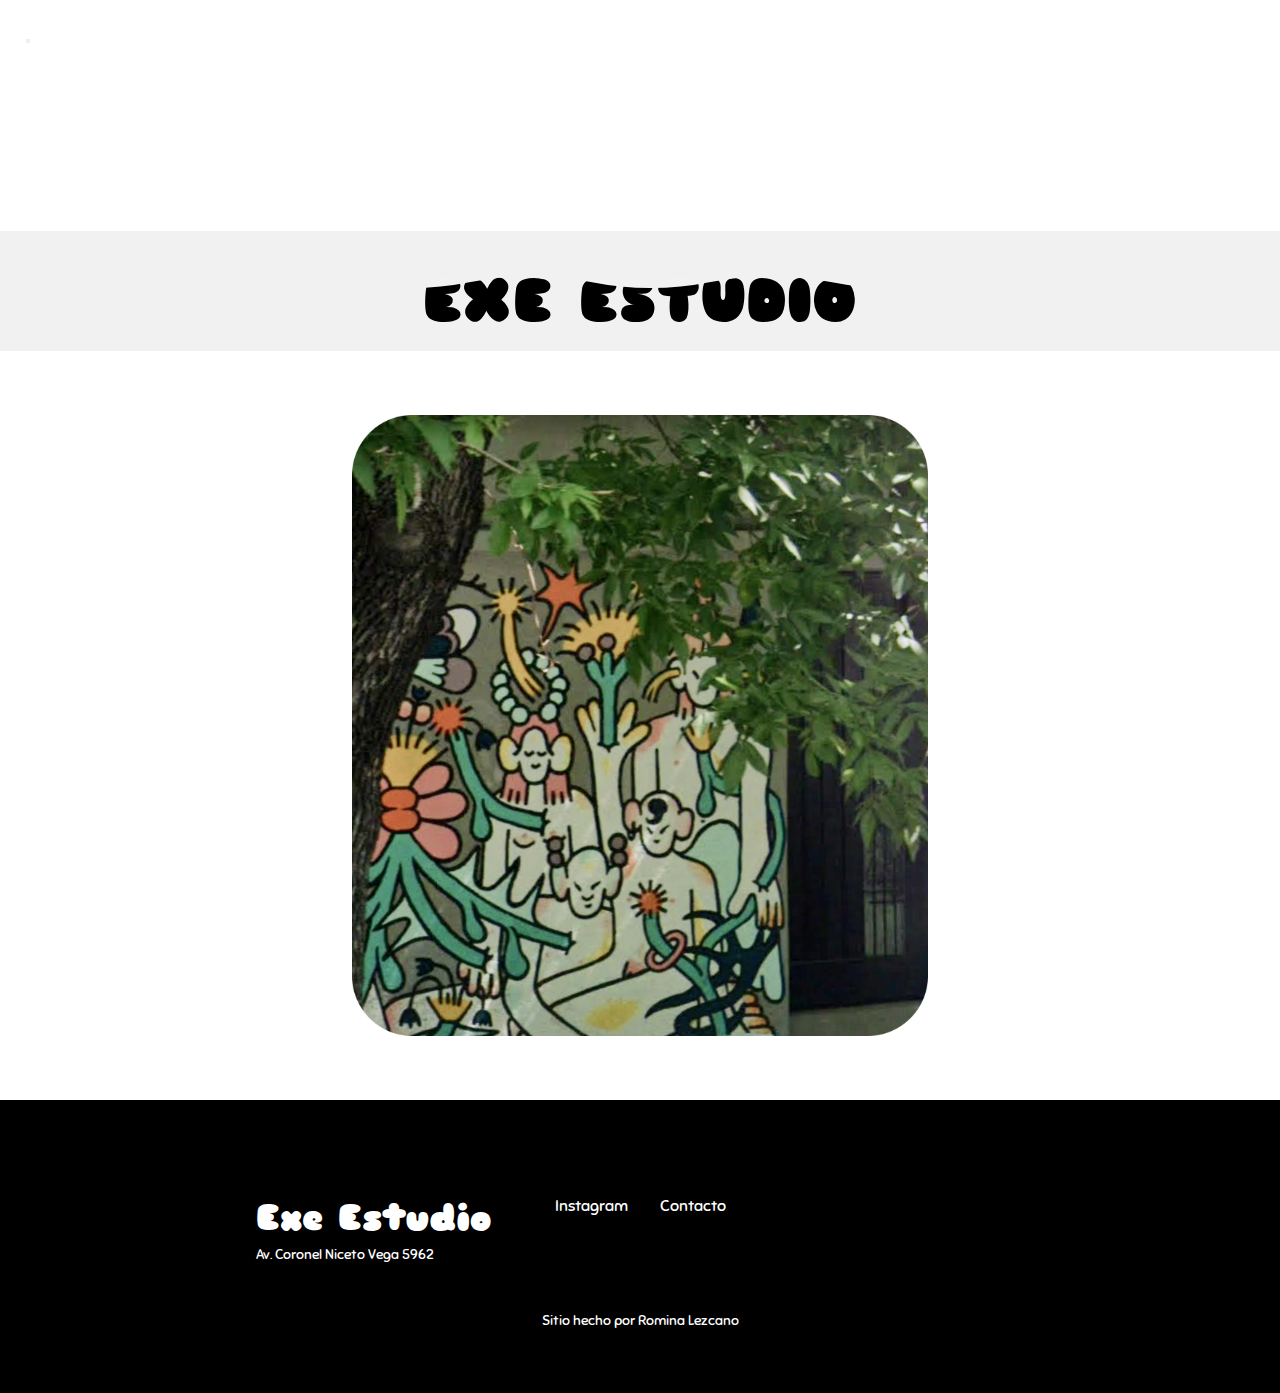
<file: index.html>
<!DOCTYPE html>
<html lang="en">

<head>
    <link rel="stylesheet" href="./css/style.css">
    <link rel="preconnect" href="https://fonts.googleapis.com">
    <link rel="preconnect" href="https://fonts.gstatic.com" crossorigin>
    <link
        href="https://fonts.googleapis.com/css2?family=Outfit:wght@100;400;700;800&family=Poppins:ital,wght@1,300&family=Righteous&family=Sniglet:wght@400;800&display=swap"
        rel="stylesheet">
    <link href="https://cdn.jsdelivr.net/npm/bootstrap@5.3.0-alpha1/dist/css/bootstrap.min.css" rel="stylesheet"
        integrity="sha384-GLhlTQ8iRABdZLl6O3oVMWSktQOp6b7In1Zl3/Jr59b6EGGoI1aFkw7cmDA6j6gD" crossorigin="anonymous">
    <link rel="stylesheet" href="https://cdnjs.cloudflare.com/ajax/libs/animate.css/4.1.1/animate.min.css" />
    <meta charset="UTF-8">
    <meta http-equiv="X-UA-Compatible" content="IE=edge">
    <meta name="viewport" content="width=device-width, initial-scale=1.0">
    <title>Exe Estudio</title>
</head>

<body>

    <header>
        <nav class="navbar navbar-expand-lg navbar-light bg-pink">
            <button class="navbar-toggler" type="button" data-bs-toggle="collapse"
                data-bs-target="#navbarSupportedContent" aria-controls="navbarSupportedContent" aria-expanded="false"
                aria-label="Toggle navigation">
                <span><i class="fa-solid fa-bars-staggered fa-lg" style="color: white;"></i></span>
            </button>
            <div class="collapse navbar-collapse" id="navbarSupportedContent">

                <div class="collapse navbar-collapse" id="navbarSupportedContent">
                    <ul class="navbar-nav mr-auto">
                        <li class="nav-item">
                            <a class="nav-link" href="./index.html">INICIO</a>
                        </li>
                        <li class="nav-item">
                            <a class="nav-link" href="./pages/showroom.html">SHOWROOM</a>
                        </li>
                        <li class="nav-item">
                            <a class="nav-link" href="./pages/tattoo.html">TATTOO</a>
                        </li>
                        <li class="nav-item">
                            <a class="nav-link" href="./pages/riso.html">RISOGRAFÍA</a>
                        </li>
                        <li class="nav-item">
                            <a class="nav-link" href="./pages/editorial.html">EDITORIAL</a>
                        </li>
                        <li class="nav-item">
                            <a class="nav-link" href="./pages/serigrafia.html">SERIGRAFÍA</a>
                        </li>
                        <li class="nav-item">
                            <a class="nav-link" href="./pages/nosotrxs.html">NOSOTRXS</a>
                        </li>
                        <li class="nav-item">
                            <a class="nav-link" href="./pages/contacto.html">CONTACTO</a>
                        </li>
                    </ul>
                </div>
        </nav>
    </header>

    <main>
        <svg viewbox="0 0 100 20">
            <defs>
                <linearGradient id="gradient">
                    <stop color="#000" />
                </linearGradient>
                <pattern id="wave" x="0" y="-0.5" width="100%" height="100%" patternUnits="userSpaceOnUse">
                    <path id="wavePath" d="M-40 9 Q-30 7 -20 9 T0 9 T20 9 T40 9 T60 9 T80 9 T100 9 T120 9 V20 H-40z"
                        mask="url(#mask)" fill="url(#gradient)">
                        <animateTransform attributeName="transform" begin="0s" dur="1.5s" type="translate" from="0,0"
                            to="40,0" repeatCount="indefinite" />
                    </path>
                </pattern>
            </defs>
            <text class="titulo" text-anchor="middle" x="50" y="15" font-size="10" fill="white" fill-opacity="0.1">EXE
                ESTUDIO</text>
            <text class="titulo" text-anchor="middle" x="50" y="15" font-size="10" fill="url(#wave)"
                fill-opacity="1">EXE ESTUDIO</text>
        </svg>
    </main>

    <section class="uno">
        <img class="mural" src="./img/mural.png" alt="Mural de afuera">
    </section>

</body>

<script src="https://cdn.jsdelivr.net/npm/bootstrap@5.3.0-alpha1/dist/js/bootstrap.bundle.min.js"
    integrity="sha384-w76AqPfDkMBDXo30jS1Sgez6pr3x5MlQ1ZAGC+nuZB+EYdgRZgiwxhTBTkF7CXvN" crossorigin="anonymous">
</script>

<footer>
    <div class="main"></div>
    <div class="footer">
        <div class="bubbles">
            <div class="bubble"
                style="--size:3.283778460829012rem; --distance:8.273995682244763rem; --position:80.43121961838831%; --time:3.370470516561046s; --delay:-2.4460750377075677s;">
            </div>
            <div class="bubble"
                style="--size:5.048775832023261rem; --distance:8.209048016743958rem; --position:81.24435161533792%; --time:2.689387587750886s; --delay:-3.178866630821537s;">
            </div>
            <div class="bubble"
                style="--size:2.8917775001193196rem; --distance:8.454264258769582rem; --position:-1.892480833658683%; --time:2.870417823317806s; --delay:-3.8694363898657054s;">
            </div>
            <div class="bubble"
                style="--size:2.98950564759547rem; --distance:6.810598321237242rem; --position:100.02057873419844%; --time:2.2412476180211125s; --delay:-3.9669609230968366s;">
            </div>
            <div class="bubble"
                style="--size:3.056008172581711rem; --distance:7.571228915589839rem; --position:101.36290426526402%; --time:3.556279976104421s; --delay:-2.601994631532017s;">
            </div>
            <div class="bubble"
                style="--size:3.22671020910027rem; --distance:8.977876061761204rem; --position:69.44795371340336%; --time:2.0813687087410555s; --delay:-2.561126203255737s;">
            </div>
            <div class="bubble"
                style="--size:5.983498430412179rem; --distance:9.55217569034621rem; --position:33.97699243298395%; --time:2.766369309258826s; --delay:-2.306807070885999s;">
            </div>
            <div class="bubble"
                style="--size:3.7130270767886904rem; --distance:9.15367913841726rem; --position:36.78355273882992%; --time:3.4415953312360266s; --delay:-2.8423432581270194s;">
            </div>
            <div class="bubble"
                style="--size:2.0830849819394457rem; --distance:6.408202865389665rem; --position:-3.7304088146057324%; --time:2.1324701384850853s; --delay:-3.6594998300237567s;">
            </div>
            <div class="bubble"
                style="--size:2.846429800070382rem; --distance:9.850031890259043rem; --position:63.51703893124248%; --time:2.48611792099451s; --delay:-3.957713451098727s;">
            </div>
            <div class="bubble"
                style="--size:2.0204852928911228rem; --distance:7.706337256219967rem; --position:10.659889096699736%; --time:3.8878533177786547s; --delay:-2.7460423807313834s;">
            </div>
            <div class="bubble"
                style="--size:5.148489190934578rem; --distance:7.8185867715909385rem; --position:44.27428830609239%; --time:3.0912972813262374s; --delay:-2.4548184305462204s;">
            </div>
            <div class="bubble"
                style="--size:3.1179981047008507rem; --distance:8.217674226182545rem; --position:-0.8434243039321725%; --time:3.893070336584621s; --delay:-3.482134608090908s;">
            </div>
            <div class="bubble"
                style="--size:3.073022863441822rem; --distance:6.748615665272697rem; --position:17.187709593603337%; --time:2.869641888050805s; --delay:-3.011358944260785s;">
            </div>
            <div class="bubble"
                style="--size:3.040494763665981rem; --distance:6.001078493795163rem; --position:30.428225670705793%; --time:2.1274023672313547s; --delay:-2.269450277325624s;">
            </div>
            <div class="bubble"
                style="--size:2.4934683696411932rem; --distance:9.661759778304251rem; --position:38.28385025284947%; --time:3.3066616446050388s; --delay:-3.903278872741094s;">
            </div>
            <div class="bubble"
                style="--size:4.341153504409132rem; --distance:8.372204276920996rem; --position:8.925467109327556%; --time:2.961530876031502s; --delay:-3.733657008574247s;">
            </div>
            <div class="bubble"
                style="--size:3.017692044104651rem; --distance:7.742406344583268rem; --position:7.135396211953164%; --time:3.9814409149202454s; --delay:-2.769434098028662s;">
            </div>
            <div class="bubble"
                style="--size:5.080150296463536rem; --distance:6.090080087294706rem; --position:99.46159986754385%; --time:3.125230884966736s; --delay:-2.415272316183627s;">
            </div>
            <div class="bubble"
                style="--size:4.220709880817442rem; --distance:6.273886998189256rem; --position:97.58004171875584%; --time:3.1349176005189006s; --delay:-3.9274262276392298s;">
            </div>
            <div class="bubble"
                style="--size:3.567041880882358rem; --distance:6.32323480828306rem; --position:92.70135681477952%; --time:2.1362733605721504s; --delay:-3.1505418730279633s;">
            </div>
            <div class="bubble"
                style="--size:3.5907802134353792rem; --distance:9.870786669090203rem; --position:98.38043362003364%; --time:2.365772524802981s; --delay:-3.155876947312736s;">
            </div>
            <div class="bubble"
                style="--size:3.153202036251672rem; --distance:8.019938162492018rem; --position:17.19668721036048%; --time:3.6277311767623384s; --delay:-3.1876739225876354s;">
            </div>
            <div class="bubble"
                style="--size:3.4877396066133333rem; --distance:8.270634812076594rem; --position:10.484445181872442%; --time:3.0775952904576176s; --delay:-2.2907439552389293s;">
            </div>
            <div class="bubble"
                style="--size:5.766665156529646rem; --distance:9.899439420013206rem; --position:3.2576122174816096%; --time:2.846254474445945s; --delay:-2.0209311226219087s;">
            </div>
            <div class="bubble"
                style="--size:5.239738288627671rem; --distance:8.364557911980619rem; --position:87.23110357446504%; --time:2.1930097960461055s; --delay:-3.0322261546336517s;">
            </div>
            <div class="bubble"
                style="--size:2.1990673841700143rem; --distance:7.720521403005255rem; --position:-0.17107184177207468%; --time:2.5997240933430965s; --delay:-2.07586605687868s;">
            </div>
            <div class="bubble"
                style="--size:2.096379882401747rem; --distance:8.369893834364031rem; --position:32.32516475439321%; --time:3.695249819707472s; --delay:-3.851082655427779s;">
            </div>
            <div class="bubble"
                style="--size:3.638390237165721rem; --distance:9.7664220131003rem; --position:87.38200354757375%; --time:3.862542578562428s; --delay:-2.9797900374453823s;">
            </div>
            <div class="bubble"
                style="--size:2.014227665781494rem; --distance:9.475179023878415rem; --position:18.072465784612906%; --time:2.876721765742051s; --delay:-3.456765174855402s;">
            </div>
            <div class="bubble"
                style="--size:4.835622070747298rem; --distance:6.646442484712818rem; --position:42.56200483263158%; --time:2.4201735129167705s; --delay:-2.129697393514734s;">
            </div>
            <div class="bubble"
                style="--size:2.6544780967758683rem; --distance:9.993914974673478rem; --position:47.41484229787173%; --time:2.6928887058432203s; --delay:-3.6501705520332406s;">
            </div>
            <div class="bubble"
                style="--size:2.1810138227712246rem; --distance:8.625390262659332rem; --position:79.91382406364768%; --time:3.0571539204415643s; --delay:-2.879575299430147s;">
            </div>
            <div class="bubble"
                style="--size:3.9602029523135043rem; --distance:8.811978694178176rem; --position:22.085129474405363%; --time:2.3040885125074015s; --delay:-3.9822714071472305s;">
            </div>
            <div class="bubble"
                style="--size:3.2601731045983255rem; --distance:6.551449087150881rem; --position:56.03044260678546%; --time:3.377917555269709s; --delay:-2.248689205859968s;">
            </div>
            <div class="bubble"
                style="--size:4.724989417802013rem; --distance:8.126549828172152rem; --position:83.76957059823852%; --time:2.8347659523990463s; --delay:-2.4045807342328174s;">
            </div>
            <div class="bubble"
                style="--size:2.4601556144465766rem; --distance:6.451551054345049rem; --position:77.04823997553098%; --time:2.466260099531937s; --delay:-3.8444152858910203s;">
            </div>
            <div class="bubble"
                style="--size:3.5005873287032445rem; --distance:7.9251184298861475rem; --position:-1.7530963025931068%; --time:2.5654285446675242s; --delay:-3.719663280805641s;">
            </div>
            <div class="bubble"
                style="--size:3.287577998169491rem; --distance:9.297377061416393rem; --position:18.741671727246466%; --time:3.341885163952444s; --delay:-2.5715436541146115s;">
            </div>
            <div class="bubble"
                style="--size:5.221728885270182rem; --distance:9.286314646321468rem; --position:42.28149761730227%; --time:3.389657748614331s; --delay:-2.961540852653576s;">
            </div>
            <div class="bubble"
                style="--size:2.818746087299467rem; --distance:6.526311604034215rem; --position:8.32284386562167%; --time:3.533110613536286s; --delay:-3.4929316976539795s;">
            </div>
            <div class="bubble"
                style="--size:3.9555668943551874rem; --distance:7.587517096965727rem; --position:86.98518380989474%; --time:3.8328433866272116s; --delay:-3.947314208169883s;">
            </div>
            <div class="bubble"
                style="--size:5.86344809196979rem; --distance:6.715459413428028rem; --position:93.51712672911347%; --time:3.3194895688568025s; --delay:-2.814996993119309s;">
            </div>
            <div class="bubble"
                style="--size:4.659085472309417rem; --distance:6.833049757751052rem; --position:18.34331186924404%; --time:2.1401803669951542s; --delay:-3.281758431062622s;">
            </div>
            <div class="bubble"
                style="--size:5.647514992520861rem; --distance:6.166187896878902rem; --position:103.56058520261233%; --time:2.7109824838325496s; --delay:-3.5641804780474113s;">
            </div>
            <div class="bubble"
                style="--size:3.4116906103373514rem; --distance:9.87448520511619rem; --position:60.40367758628962%; --time:3.211959351671091s; --delay:-3.909483663267988s;">
            </div>
            <div class="bubble"
                style="--size:4.358059871263618rem; --distance:6.192241875091202rem; --position:55.79560282838993%; --time:3.522040191932956s; --delay:-2.4451874413830073s;">
            </div>
            <div class="bubble"
                style="--size:5.657469779677323rem; --distance:8.59153006822326rem; --position:72.97116848710832%; --time:3.2281152136729996s; --delay:-2.6942268466639807s;">
            </div>
            <div class="bubble"
                style="--size:5.36401084558097rem; --distance:8.032035852980673rem; --position:68.03498132267576%; --time:3.6949889538863347s; --delay:-3.5310246226914868s;">
            </div>
            <div class="bubble"
                style="--size:5.57833766575319rem; --distance:7.499254928961794rem; --position:94.12393327236666%; --time:3.4806354090355405s; --delay:-2.274765603356683s;">
            </div>
            <div class="bubble"
                style="--size:3.2806309747640574rem; --distance:8.488379921065523rem; --position:48.78983463936292%; --time:2.877531426246132s; --delay:-2.096852780408325s;">
            </div>
            <div class="bubble"
                style="--size:2.5739678385733678rem; --distance:8.917657906310211rem; --position:36.30111446297418%; --time:2.132094571645426s; --delay:-2.300338825704596s;">
            </div>
            <div class="bubble"
                style="--size:3.193905105705725rem; --distance:6.837855040140766rem; --position:77.42883266635026%; --time:2.6764254242868546s; --delay:-2.6117600566315358s;">
            </div>
            <div class="bubble"
                style="--size:2.921396795915677rem; --distance:6.017635087648889rem; --position:64.47566942541235%; --time:2.1329836115090024s; --delay:-2.9493514981070006s;">
            </div>
            <div class="bubble"
                style="--size:5.996546073399244rem; --distance:8.438210536324492rem; --position:13.268370807153438%; --time:3.6359501852961262s; --delay:-3.9647431379196347s;">
            </div>
            <div class="bubble"
                style="--size:3.6759907032328405rem; --distance:8.418483277724492rem; --position:32.34008573798657%; --time:2.4480223557558345s; --delay:-2.0329066324347824s;">
            </div>
            <div class="bubble"
                style="--size:4.1642001716890285rem; --distance:7.292867116703618rem; --position:53.7639790538517%; --time:3.502488399088864s; --delay:-2.498372665932038s;">
            </div>
            <div class="bubble"
                style="--size:4.787565853418627rem; --distance:7.002471829807719rem; --position:71.91523290439147%; --time:2.958165535287203s; --delay:-3.874622142256656s;">
            </div>
            <div class="bubble"
                style="--size:2.518311359883132rem; --distance:7.986066195679516rem; --position:64.83491880651033%; --time:2.799838241177398s; --delay:-2.605045923573953s;">
            </div>
            <div class="bubble"
                style="--size:2.876971757413453rem; --distance:6.068564148976618rem; --position:11.865157104893097%; --time:2.827771256360732s; --delay:-2.39512359755763s;">
            </div>
            <div class="bubble"
                style="--size:2.104732688202529rem; --distance:7.730020214979188rem; --position:89.79694218565386%; --time:3.463311919402186s; --delay:-3.12192390140452s;">
            </div>
            <div class="bubble"
                style="--size:3.3360664273276166rem; --distance:7.983397791094809rem; --position:68.65578472758347%; --time:3.9335303632278293s; --delay:-3.4294180673320884s;">
            </div>
            <div class="bubble"
                style="--size:3.9727817769810656rem; --distance:9.566771590971191rem; --position:8.31120576187265%; --time:2.205225438795449s; --delay:-3.324358147783013s;">
            </div>
            <div class="bubble"
                style="--size:2.785922768617306rem; --distance:7.082254824315727rem; --position:28.396955159650958%; --time:2.942223891965728s; --delay:-2.5935628505954393s;">
            </div>
            <div class="bubble"
                style="--size:4.2464496070749rem; --distance:6.691569284526946rem; --position:42.54917838169232%; --time:3.127523856909967s; --delay:-2.954291705842826s;">
            </div>
            <div class="bubble"
                style="--size:5.723073490329043rem; --distance:9.090319785576288rem; --position:-3.3796480533643103%; --time:2.2633471262800557s; --delay:-3.2578755649237174s;">
            </div>
            <div class="bubble"
                style="--size:3.219530490661871rem; --distance:7.4797090026341495rem; --position:101.94887397738762%; --time:2.1036948366679686s; --delay:-2.751593490682857s;">
            </div>
            <div class="bubble"
                style="--size:2.1814720163593524rem; --distance:6.396504615967695rem; --position:50.89372542693971%; --time:2.582017377993537s; --delay:-2.906294282914755s;">
            </div>
            <div class="bubble"
                style="--size:5.809553529495087rem; --distance:7.464097429978566rem; --position:90.38559551607041%; --time:3.7652915434285816s; --delay:-2.354212300265661s;">
            </div>
            <div class="bubble"
                style="--size:3.62120707963538rem; --distance:9.076979425692606rem; --position:11.150253759803633%; --time:3.0486377247236534s; --delay:-2.8041488577211697s;">
            </div>
            <div class="bubble"
                style="--size:5.00310856270532rem; --distance:9.170735560719102rem; --position:64.58179397075584%; --time:3.7656580293692796s; --delay:-2.893674658194128s;">
            </div>
            <div class="bubble"
                style="--size:2.709501141760601rem; --distance:7.8373914558643705rem; --position:5.674632497742465%; --time:3.395681112908417s; --delay:-2.2649544585446963s;">
            </div>
            <div class="bubble"
                style="--size:5.863530345348175rem; --distance:6.010688703517391rem; --position:8.068803588662359%; --time:3.027313856154054s; --delay:-2.231948018674604s;">
            </div>
            <div class="bubble"
                style="--size:3.184680382015328rem; --distance:8.878536191481098rem; --position:8.386217564803701%; --time:3.9938236104040246s; --delay:-3.582227746566318s;">
            </div>
            <div class="bubble"
                style="--size:5.634096080720658rem; --distance:9.852119364968344rem; --position:1.083944673937438%; --time:2.332288460957819s; --delay:-2.8850298727934875s;">
            </div>
            <div class="bubble"
                style="--size:3.4014949844199958rem; --distance:8.171860996672919rem; --position:84.2657700109125%; --time:2.2494226346466255s; --delay:-2.5677067273975007s;">
            </div>
            <div class="bubble"
                style="--size:3.25901366738288rem; --distance:7.677629208945115rem; --position:51.318943432823694%; --time:2.8086005653923443s; --delay:-3.8858374739056676s;">
            </div>
            <div class="bubble"
                style="--size:2.738787520059482rem; --distance:7.215369023176211rem; --position:56.250543764215685%; --time:3.976054489308197s; --delay:-2.326983298866254s;">
            </div>
            <div class="bubble"
                style="--size:2.2159404026193075rem; --distance:6.656577136470761rem; --position:6.693028946147312%; --time:2.864055961058856s; --delay:-2.4300716543937217s;">
            </div>
            <div class="bubble"
                style="--size:4.21593419511934rem; --distance:8.927963260087107rem; --position:25.147537992688058%; --time:3.009996529717521s; --delay:-3.0238438289524225s;">
            </div>
            <div class="bubble"
                style="--size:5.179991621161971rem; --distance:6.3853169980031845rem; --position:102.46036383116052%; --time:2.493617740988301s; --delay:-3.200833645229917s;">
            </div>
            <div class="bubble"
                style="--size:5.513584744686991rem; --distance:8.22544620750663rem; --position:101.1452384048811%; --time:3.282739845432842s; --delay:-3.661873228440018s;">
            </div>
            <div class="bubble"
                style="--size:3.339183876739143rem; --distance:9.526513756713628rem; --position:29.882131632276284%; --time:2.4931248570889335s; --delay:-2.475593644022913s;">
            </div>
            <div class="bubble"
                style="--size:5.572625591150981rem; --distance:7.345648077046019rem; --position:22.8560703003273%; --time:2.7498169626967566s; --delay:-2.17990566059977s;">
            </div>
            <div class="bubble"
                style="--size:4.1177605678413265rem; --distance:8.34852219885391rem; --position:29.490529078305904%; --time:3.2706309302541188s; --delay:-3.7771110698550556s;">
            </div>
            <div class="bubble"
                style="--size:5.9527591413810015rem; --distance:8.228548797101368rem; --position:86.92141319108892%; --time:2.1195045300057886s; --delay:-2.1550354449961038s;">
            </div>
            <div class="bubble"
                style="--size:3.4122434983866006rem; --distance:7.8470984688972765rem; --position:-4.737684816944457%; --time:3.361433469609846s; --delay:-2.7510535260586435s;">
            </div>
            <div class="bubble"
                style="--size:3.767163633315376rem; --distance:8.004107269407179rem; --position:58.86574552235167%; --time:2.4584153129693487s; --delay:-3.8899327217598216s;">
            </div>
            <div class="bubble"
                style="--size:4.966101867270128rem; --distance:8.096238035862653rem; --position:73.33011876280814%; --time:3.2569085513280767s; --delay:-2.927105754623504s;">
            </div>
            <div class="bubble"
                style="--size:5.239318894400097rem; --distance:8.21018133412617rem; --position:49.79329539415349%; --time:2.486417355278126s; --delay:-3.935240915466869s;">
            </div>
            <div class="bubble"
                style="--size:2.309860158972202rem; --distance:8.23350401700413rem; --position:52.762390580567924%; --time:3.253681340156047s; --delay:-3.39928187900957s;">
            </div>
            <div class="bubble"
                style="--size:5.405641933124867rem; --distance:7.787670658003827rem; --position:55.299301993538734%; --time:2.9254208880312023s; --delay:-3.4035022943444453s;">
            </div>
            <div class="bubble"
                style="--size:4.7889435136433365rem; --distance:8.059493307179075rem; --position:6.476650057477524%; --time:2.8831662912305407s; --delay:-2.469760261123794s;">
            </div>
            <div class="bubble"
                style="--size:5.202159646625798rem; --distance:6.485068767986836rem; --position:17.188791799414645%; --time:2.5591245696178158s; --delay:-2.547017621074239s;">
            </div>
            <div class="bubble"
                style="--size:2.6536622797162357rem; --distance:7.047091090720969rem; --position:99.8065168678203%; --time:3.1358735873884225s; --delay:-2.7674896723499964s;">
            </div>
            <div class="bubble"
                style="--size:5.455813017594882rem; --distance:7.92331827436949rem; --position:56.29121034809554%; --time:2.9592446232978804s; --delay:-3.0628319945178304s;">
            </div>
            <div class="bubble"
                style="--size:5.376750549059151rem; --distance:7.037706886415796rem; --position:90.43150179415491%; --time:3.4947245448237947s; --delay:-2.7649519449431956s;">
            </div>
            <div class="bubble"
                style="--size:3.6759966425104382rem; --distance:9.304354596540962rem; --position:50.078877699643236%; --time:2.364227888914125s; --delay:-2.1049591636942835s;">
            </div>
            <div class="bubble"
                style="--size:2.6416988575492812rem; --distance:8.426364301174832rem; --position:34.50261001869937%; --time:3.1489044014899474s; --delay:-2.872308171609069s;">
            </div>
            <div class="bubble"
                style="--size:3.039820548413071rem; --distance:7.700594071278777rem; --position:54.369437773201135%; --time:2.3518890849934877s; --delay:-3.816455915222773s;">
            </div>
            <div class="bubble"
                style="--size:4.946041332561464rem; --distance:9.940105274558535rem; --position:93.38341839478599%; --time:3.515708411924009s; --delay:-2.139929822750188s;">
            </div>
            <div class="bubble"
                style="--size:2.263980751965552rem; --distance:6.845227344107201rem; --position:7.6223749655636635%; --time:3.2543534151869933s; --delay:-3.5968097313692247s;">
            </div>
            <div class="bubble"
                style="--size:2.9705072994554786rem; --distance:6.417811696490268rem; --position:0.9010946526242307%; --time:3.869664661904819s; --delay:-2.817867407827982s;">
            </div>
            <div class="bubble"
                style="--size:3.7636117769983146rem; --distance:9.28767671082202rem; --position:104.59608438872068%; --time:2.6660045314116205s; --delay:-3.0279672533679767s;">
            </div>
            <div class="bubble"
                style="--size:2.534147718025401rem; --distance:9.761714609373762rem; --position:17.47044672925322%; --time:3.8859389327208964s; --delay:-3.3352631179315866s;">
            </div>
            <div class="bubble"
                style="--size:5.809103802369521rem; --distance:9.865569439286801rem; --position:15.660853702232227%; --time:2.518863325103205s; --delay:-3.5808886812518383s;">
            </div>
            <div class="bubble"
                style="--size:2.4500873479914125rem; --distance:7.274598849994393rem; --position:36.897733125341446%; --time:3.3461286093771387s; --delay:-3.6280095853685674s;">
            </div>
            <div class="bubble"
                style="--size:5.773371959699836rem; --distance:8.463136547655406rem; --position:35.06048100391646%; --time:3.209957922113289s; --delay:-3.0079091255606945s;">
            </div>
            <div class="bubble"
                style="--size:4.3926522787512265rem; --distance:9.612613676284077rem; --position:22.262054455432867%; --time:2.373303643948798s; --delay:-3.0679725632400907s;">
            </div>
            <div class="bubble"
                style="--size:3.952708176353637rem; --distance:9.169495699134323rem; --position:55.04449087079253%; --time:2.7418325241308232s; --delay:-3.3828476409270283s;">
            </div>
            <div class="bubble"
                style="--size:3.844775009709453rem; --distance:8.355266723179703rem; --position:3.429889023129533%; --time:3.804465386878591s; --delay:-2.513210465049223s;">
            </div>
            <div class="bubble"
                style="--size:2.375822423531286rem; --distance:8.085306102003058rem; --position:51.444859856544134%; --time:3.5291234902803015s; --delay:-3.174879273882913s;">
            </div>
            <div class="bubble"
                style="--size:3.987597068631678rem; --distance:6.323842998471056rem; --position:58.472598393140736%; --time:3.6685014540532994s; --delay:-2.125640472580853s;">
            </div>
            <div class="bubble"
                style="--size:3.826556536162788rem; --distance:8.093657912781008rem; --position:47.22358687899771%; --time:2.46067661652588s; --delay:-2.795336044113773s;">
            </div>
            <div class="bubble"
                style="--size:5.409522304422901rem; --distance:8.08453713835749rem; --position:7.192255114868317%; --time:3.6024864503739416s; --delay:-2.02777453028783s;">
            </div>
            <div class="bubble"
                style="--size:2.33220717107433rem; --distance:6.015929004226659rem; --position:69.52801341775708%; --time:3.072171961227187s; --delay:-2.4004690861766145s;">
            </div>
            <div class="bubble"
                style="--size:3.1897153674684295rem; --distance:7.970038416707961rem; --position:79.81130078644377%; --time:3.2691207165145544s; --delay:-3.1095874096110614s;">
            </div>
            <div class="bubble"
                style="--size:3.043749061825313rem; --distance:9.519971455545065rem; --position:-2.8790650455965716%; --time:2.5921789839789624s; --delay:-3.3392150143930954s;">
            </div>
            <div class="bubble"
                style="--size:2.016067925148069rem; --distance:6.601355813566787rem; --position:12.042692941814398%; --time:3.302733338826566s; --delay:-2.666684825220276s;">
            </div>
            <div class="bubble"
                style="--size:2.3135489970103658rem; --distance:8.429205824133346rem; --position:10.078502192237377%; --time:3.478083377118066s; --delay:-2.3933149990580658s;">
            </div>
            <div class="bubble"
                style="--size:2.3997743557871374rem; --distance:7.408088419264727rem; --position:35.09525576349087%; --time:3.389315536809761s; --delay:-3.7218046643592877s;">
            </div>
            <div class="bubble"
                style="--size:5.41080890592663rem; --distance:6.263885540517833rem; --position:88.47970464538236%; --time:3.791977923545102s; --delay:-2.1539409602055803s;">
            </div>
            <div class="bubble"
                style="--size:4.187278503726575rem; --distance:8.495185390066428rem; --position:55.2879387519304%; --time:3.8691313236516165s; --delay:-3.7558742796010205s;">
            </div>
            <div class="bubble"
                style="--size:5.2260631351390066rem; --distance:6.953165091043609rem; --position:87.01664638966206%; --time:2.2054605348148777s; --delay:-2.0729929853657163s;">
            </div>
            <div class="bubble"
                style="--size:3.2309243043140823rem; --distance:8.90242528602417rem; --position:70.6941354974967%; --time:2.420572336985768s; --delay:-3.902986636768033s;">
            </div>
            <div class="bubble"
                style="--size:4.416267568041894rem; --distance:8.454455353587463rem; --position:16.18344707827548%; --time:2.6786658712942186s; --delay:-3.7145978779515363s;">
            </div>
            <div class="bubble"
                style="--size:5.179842125942596rem; --distance:6.279313089480346rem; --position:51.631946389170714%; --time:2.9215376152158723s; --delay:-3.579196747493768s;">
            </div>
            <div class="bubble"
                style="--size:4.298088157115222rem; --distance:8.644044369523485rem; --position:25.709431630582966%; --time:3.9945321241856395s; --delay:-3.6007615466734237s;">
            </div>
        </div>
        <div class="content">
            <div class="container">
                <div class="footer__label">
                    <h2 class="footer__title">Exe Estudio</h2>
                    <span class="footer__subtitle">Av. Coronel Niceto Vega 5962</span>
                </div>

                <ul class="footer__links">
                    <li>
                        <a href="" class="footer__link">Instagram</a>
                    </li>
                    <li>
                        <a href="" class="footer__link">Contacto</a>
                    </li>
                </ul>

            </div>
            <p class="footer__copy">Sitio hecho por Romina Lezcano</p>
        </div>
    </div>
    <svg style="position:fixed; top:100vh">
        <defs>
            <filter id="blob">
                <feGaussianBlur in="SourceGraphic" stdDeviation="10" result="blur"></feGaussianBlur>
                <feColorMatrix in="blur" mode="matrix" values="1 0 0 0 0  0 1 0 0 0  0 0 1 0 0  0 0 0 19 -9"
                    result="blob"></feColorMatrix>
            </filter>
        </defs>
    </svg>
</footer>

</html>
</file>
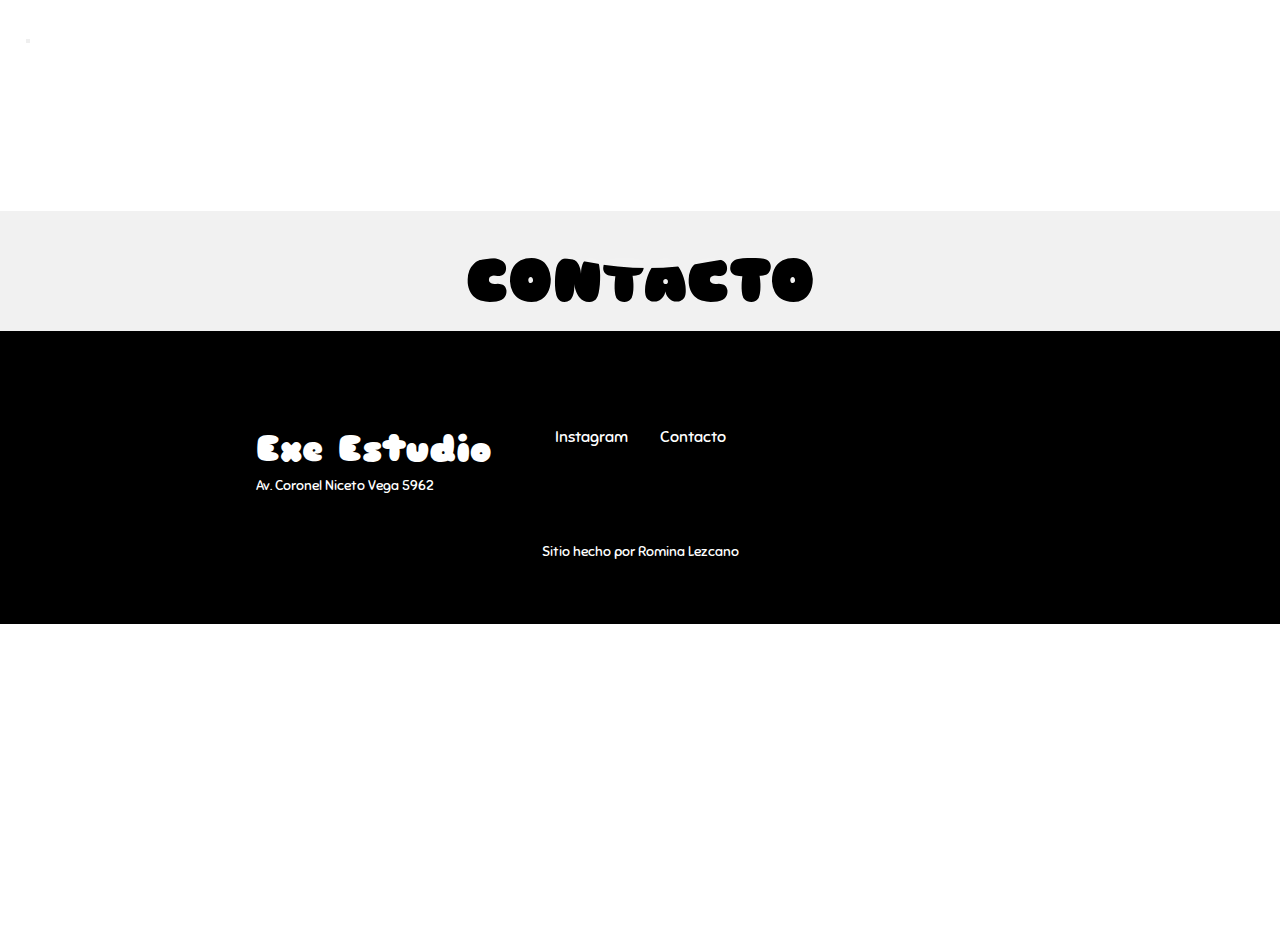
<file: pages/contacto.html>
<!DOCTYPE html>
<html lang="en">

<head>
    <link rel="stylesheet" href="../css/style.css">
    <link rel="preconnect" href="https://fonts.googleapis.com">
    <link rel="preconnect" href="https://fonts.gstatic.com" crossorigin>
    <link
        href="https://fonts.googleapis.com/css2?family=Outfit:wght@100;400;700;800&family=Poppins:ital,wght@1,300&family=Righteous&family=Sniglet:wght@400;800&display=swap"
        rel="stylesheet">
    <link href="https://cdn.jsdelivr.net/npm/bootstrap@5.3.0-alpha1/dist/css/bootstrap.min.css" rel="stylesheet"
        integrity="sha384-GLhlTQ8iRABdZLl6O3oVMWSktQOp6b7In1Zl3/Jr59b6EGGoI1aFkw7cmDA6j6gD" crossorigin="anonymous">
    <link rel="stylesheet" href="https://cdnjs.cloudflare.com/ajax/libs/animate.css/4.1.1/animate.min.css" />
    <meta charset="UTF-8">
    <meta http-equiv="X-UA-Compatible" content="IE=edge">
    <meta name="viewport" content="width=device-width, initial-scale=1.0">
    <title>Exe Estudio</title>
</head>

<body>

    <header>
        <nav class="navbar navbar-expand-lg navbar-light bg-pink">
            <button class="navbar-toggler" type="button" data-bs-toggle="collapse"
                data-bs-target="#navbarSupportedContent" aria-controls="navbarSupportedContent" aria-expanded="false"
                aria-label="Toggle navigation">
                <span><i class="fa-solid fa-bars-staggered fa-lg" style="color: white;"></i></span>
            </button>
            <div class="collapse navbar-collapse" id="navbarSupportedContent">

                <div class="collapse navbar-collapse" id="navbarSupportedContent">
                    <ul class="navbar-nav mr-auto">
                        <li class="nav-item">
                            <a class="nav-link" href="../index.html">INICIO</a>
                        </li>
                        <li class="nav-item">
                            <a class="nav-link" href="./showroom.html">SHOWROOM</a>
                        </li>
                        <li class="nav-item">
                            <a class="nav-link" href="./tattoo.html">TATTOO</a>
                        </li>
                        <li class="nav-item">
                            <a class="nav-link" href="./riso.html">RISOGRAFÍA</a>
                        </li>
                        <li class="nav-item">
                            <a class="nav-link" href="./editorial.html">EDITORIAL</a>
                        </li>
                        <li class="nav-item">
                            <a class="nav-link" href="./nosotrxs.html">NOSOTRXS</a>
                        </li>
                        <li class="nav-item">
                            <a class="nav-link" href="./contacto.html">CONTACTO</a>
                        </li>
                    </ul>
                </div>
        </nav>
    </header>

    <main>
        <svg viewbox="0 0 100 20">
            <defs>
                <linearGradient id="gradient">
                    <stop color="#000" />
                </linearGradient>
                <pattern id="wave" x="0" y="-0.5" width="100%" height="100%" patternUnits="userSpaceOnUse">
                    <path id="wavePath" d="M-40 9 Q-30 7 -20 9 T0 9 T20 9 T40 9 T60 9 T80 9 T100 9 T120 9 V20 H-40z"
                        mask="url(#mask)" fill="url(#gradient)">
                        <animateTransform attributeName="transform" begin="0s" dur="1.5s" type="translate" from="0,0"
                            to="40,0" repeatCount="indefinite" />
                    </path>
                </pattern>
            </defs>
            <text class="titulo" text-anchor="middle" x="50" y="15" font-size="10" fill="white" fill-opacity="0.1">CONTACTO</text>
            <text class="titulo" text-anchor="middle" x="50" y="15" font-size="10" fill="url(#wave)"
                fill-opacity="1">CONTACTO</text>
        </svg>
    </main>

    <section>

    </section>

</body>

<script src="https://cdn.jsdelivr.net/npm/bootstrap@5.3.0-alpha1/dist/js/bootstrap.bundle.min.js"
    integrity="sha384-w76AqPfDkMBDXo30jS1Sgez6pr3x5MlQ1ZAGC+nuZB+EYdgRZgiwxhTBTkF7CXvN" crossorigin="anonymous">
</script>

<footer>
    <div class="main"></div>
    <div class="footer">
        <div class="bubbles">
            <div class="bubble"
                style="--size:3.283778460829012rem; --distance:8.273995682244763rem; --position:80.43121961838831%; --time:3.370470516561046s; --delay:-2.4460750377075677s;">
            </div>
            <div class="bubble"
                style="--size:5.048775832023261rem; --distance:8.209048016743958rem; --position:81.24435161533792%; --time:2.689387587750886s; --delay:-3.178866630821537s;">
            </div>
            <div class="bubble"
                style="--size:2.8917775001193196rem; --distance:8.454264258769582rem; --position:-1.892480833658683%; --time:2.870417823317806s; --delay:-3.8694363898657054s;">
            </div>
            <div class="bubble"
                style="--size:2.98950564759547rem; --distance:6.810598321237242rem; --position:100.02057873419844%; --time:2.2412476180211125s; --delay:-3.9669609230968366s;">
            </div>
            <div class="bubble"
                style="--size:3.056008172581711rem; --distance:7.571228915589839rem; --position:101.36290426526402%; --time:3.556279976104421s; --delay:-2.601994631532017s;">
            </div>
            <div class="bubble"
                style="--size:3.22671020910027rem; --distance:8.977876061761204rem; --position:69.44795371340336%; --time:2.0813687087410555s; --delay:-2.561126203255737s;">
            </div>
            <div class="bubble"
                style="--size:5.983498430412179rem; --distance:9.55217569034621rem; --position:33.97699243298395%; --time:2.766369309258826s; --delay:-2.306807070885999s;">
            </div>
            <div class="bubble"
                style="--size:3.7130270767886904rem; --distance:9.15367913841726rem; --position:36.78355273882992%; --time:3.4415953312360266s; --delay:-2.8423432581270194s;">
            </div>
            <div class="bubble"
                style="--size:2.0830849819394457rem; --distance:6.408202865389665rem; --position:-3.7304088146057324%; --time:2.1324701384850853s; --delay:-3.6594998300237567s;">
            </div>
            <div class="bubble"
                style="--size:2.846429800070382rem; --distance:9.850031890259043rem; --position:63.51703893124248%; --time:2.48611792099451s; --delay:-3.957713451098727s;">
            </div>
            <div class="bubble"
                style="--size:2.0204852928911228rem; --distance:7.706337256219967rem; --position:10.659889096699736%; --time:3.8878533177786547s; --delay:-2.7460423807313834s;">
            </div>
            <div class="bubble"
                style="--size:5.148489190934578rem; --distance:7.8185867715909385rem; --position:44.27428830609239%; --time:3.0912972813262374s; --delay:-2.4548184305462204s;">
            </div>
            <div class="bubble"
                style="--size:3.1179981047008507rem; --distance:8.217674226182545rem; --position:-0.8434243039321725%; --time:3.893070336584621s; --delay:-3.482134608090908s;">
            </div>
            <div class="bubble"
                style="--size:3.073022863441822rem; --distance:6.748615665272697rem; --position:17.187709593603337%; --time:2.869641888050805s; --delay:-3.011358944260785s;">
            </div>
            <div class="bubble"
                style="--size:3.040494763665981rem; --distance:6.001078493795163rem; --position:30.428225670705793%; --time:2.1274023672313547s; --delay:-2.269450277325624s;">
            </div>
            <div class="bubble"
                style="--size:2.4934683696411932rem; --distance:9.661759778304251rem; --position:38.28385025284947%; --time:3.3066616446050388s; --delay:-3.903278872741094s;">
            </div>
            <div class="bubble"
                style="--size:4.341153504409132rem; --distance:8.372204276920996rem; --position:8.925467109327556%; --time:2.961530876031502s; --delay:-3.733657008574247s;">
            </div>
            <div class="bubble"
                style="--size:3.017692044104651rem; --distance:7.742406344583268rem; --position:7.135396211953164%; --time:3.9814409149202454s; --delay:-2.769434098028662s;">
            </div>
            <div class="bubble"
                style="--size:5.080150296463536rem; --distance:6.090080087294706rem; --position:99.46159986754385%; --time:3.125230884966736s; --delay:-2.415272316183627s;">
            </div>
            <div class="bubble"
                style="--size:4.220709880817442rem; --distance:6.273886998189256rem; --position:97.58004171875584%; --time:3.1349176005189006s; --delay:-3.9274262276392298s;">
            </div>
            <div class="bubble"
                style="--size:3.567041880882358rem; --distance:6.32323480828306rem; --position:92.70135681477952%; --time:2.1362733605721504s; --delay:-3.1505418730279633s;">
            </div>
            <div class="bubble"
                style="--size:3.5907802134353792rem; --distance:9.870786669090203rem; --position:98.38043362003364%; --time:2.365772524802981s; --delay:-3.155876947312736s;">
            </div>
            <div class="bubble"
                style="--size:3.153202036251672rem; --distance:8.019938162492018rem; --position:17.19668721036048%; --time:3.6277311767623384s; --delay:-3.1876739225876354s;">
            </div>
            <div class="bubble"
                style="--size:3.4877396066133333rem; --distance:8.270634812076594rem; --position:10.484445181872442%; --time:3.0775952904576176s; --delay:-2.2907439552389293s;">
            </div>
            <div class="bubble"
                style="--size:5.766665156529646rem; --distance:9.899439420013206rem; --position:3.2576122174816096%; --time:2.846254474445945s; --delay:-2.0209311226219087s;">
            </div>
            <div class="bubble"
                style="--size:5.239738288627671rem; --distance:8.364557911980619rem; --position:87.23110357446504%; --time:2.1930097960461055s; --delay:-3.0322261546336517s;">
            </div>
            <div class="bubble"
                style="--size:2.1990673841700143rem; --distance:7.720521403005255rem; --position:-0.17107184177207468%; --time:2.5997240933430965s; --delay:-2.07586605687868s;">
            </div>
            <div class="bubble"
                style="--size:2.096379882401747rem; --distance:8.369893834364031rem; --position:32.32516475439321%; --time:3.695249819707472s; --delay:-3.851082655427779s;">
            </div>
            <div class="bubble"
                style="--size:3.638390237165721rem; --distance:9.7664220131003rem; --position:87.38200354757375%; --time:3.862542578562428s; --delay:-2.9797900374453823s;">
            </div>
            <div class="bubble"
                style="--size:2.014227665781494rem; --distance:9.475179023878415rem; --position:18.072465784612906%; --time:2.876721765742051s; --delay:-3.456765174855402s;">
            </div>
            <div class="bubble"
                style="--size:4.835622070747298rem; --distance:6.646442484712818rem; --position:42.56200483263158%; --time:2.4201735129167705s; --delay:-2.129697393514734s;">
            </div>
            <div class="bubble"
                style="--size:2.6544780967758683rem; --distance:9.993914974673478rem; --position:47.41484229787173%; --time:2.6928887058432203s; --delay:-3.6501705520332406s;">
            </div>
            <div class="bubble"
                style="--size:2.1810138227712246rem; --distance:8.625390262659332rem; --position:79.91382406364768%; --time:3.0571539204415643s; --delay:-2.879575299430147s;">
            </div>
            <div class="bubble"
                style="--size:3.9602029523135043rem; --distance:8.811978694178176rem; --position:22.085129474405363%; --time:2.3040885125074015s; --delay:-3.9822714071472305s;">
            </div>
            <div class="bubble"
                style="--size:3.2601731045983255rem; --distance:6.551449087150881rem; --position:56.03044260678546%; --time:3.377917555269709s; --delay:-2.248689205859968s;">
            </div>
            <div class="bubble"
                style="--size:4.724989417802013rem; --distance:8.126549828172152rem; --position:83.76957059823852%; --time:2.8347659523990463s; --delay:-2.4045807342328174s;">
            </div>
            <div class="bubble"
                style="--size:2.4601556144465766rem; --distance:6.451551054345049rem; --position:77.04823997553098%; --time:2.466260099531937s; --delay:-3.8444152858910203s;">
            </div>
            <div class="bubble"
                style="--size:3.5005873287032445rem; --distance:7.9251184298861475rem; --position:-1.7530963025931068%; --time:2.5654285446675242s; --delay:-3.719663280805641s;">
            </div>
            <div class="bubble"
                style="--size:3.287577998169491rem; --distance:9.297377061416393rem; --position:18.741671727246466%; --time:3.341885163952444s; --delay:-2.5715436541146115s;">
            </div>
            <div class="bubble"
                style="--size:5.221728885270182rem; --distance:9.286314646321468rem; --position:42.28149761730227%; --time:3.389657748614331s; --delay:-2.961540852653576s;">
            </div>
            <div class="bubble"
                style="--size:2.818746087299467rem; --distance:6.526311604034215rem; --position:8.32284386562167%; --time:3.533110613536286s; --delay:-3.4929316976539795s;">
            </div>
            <div class="bubble"
                style="--size:3.9555668943551874rem; --distance:7.587517096965727rem; --position:86.98518380989474%; --time:3.8328433866272116s; --delay:-3.947314208169883s;">
            </div>
            <div class="bubble"
                style="--size:5.86344809196979rem; --distance:6.715459413428028rem; --position:93.51712672911347%; --time:3.3194895688568025s; --delay:-2.814996993119309s;">
            </div>
            <div class="bubble"
                style="--size:4.659085472309417rem; --distance:6.833049757751052rem; --position:18.34331186924404%; --time:2.1401803669951542s; --delay:-3.281758431062622s;">
            </div>
            <div class="bubble"
                style="--size:5.647514992520861rem; --distance:6.166187896878902rem; --position:103.56058520261233%; --time:2.7109824838325496s; --delay:-3.5641804780474113s;">
            </div>
            <div class="bubble"
                style="--size:3.4116906103373514rem; --distance:9.87448520511619rem; --position:60.40367758628962%; --time:3.211959351671091s; --delay:-3.909483663267988s;">
            </div>
            <div class="bubble"
                style="--size:4.358059871263618rem; --distance:6.192241875091202rem; --position:55.79560282838993%; --time:3.522040191932956s; --delay:-2.4451874413830073s;">
            </div>
            <div class="bubble"
                style="--size:5.657469779677323rem; --distance:8.59153006822326rem; --position:72.97116848710832%; --time:3.2281152136729996s; --delay:-2.6942268466639807s;">
            </div>
            <div class="bubble"
                style="--size:5.36401084558097rem; --distance:8.032035852980673rem; --position:68.03498132267576%; --time:3.6949889538863347s; --delay:-3.5310246226914868s;">
            </div>
            <div class="bubble"
                style="--size:5.57833766575319rem; --distance:7.499254928961794rem; --position:94.12393327236666%; --time:3.4806354090355405s; --delay:-2.274765603356683s;">
            </div>
            <div class="bubble"
                style="--size:3.2806309747640574rem; --distance:8.488379921065523rem; --position:48.78983463936292%; --time:2.877531426246132s; --delay:-2.096852780408325s;">
            </div>
            <div class="bubble"
                style="--size:2.5739678385733678rem; --distance:8.917657906310211rem; --position:36.30111446297418%; --time:2.132094571645426s; --delay:-2.300338825704596s;">
            </div>
            <div class="bubble"
                style="--size:3.193905105705725rem; --distance:6.837855040140766rem; --position:77.42883266635026%; --time:2.6764254242868546s; --delay:-2.6117600566315358s;">
            </div>
            <div class="bubble"
                style="--size:2.921396795915677rem; --distance:6.017635087648889rem; --position:64.47566942541235%; --time:2.1329836115090024s; --delay:-2.9493514981070006s;">
            </div>
            <div class="bubble"
                style="--size:5.996546073399244rem; --distance:8.438210536324492rem; --position:13.268370807153438%; --time:3.6359501852961262s; --delay:-3.9647431379196347s;">
            </div>
            <div class="bubble"
                style="--size:3.6759907032328405rem; --distance:8.418483277724492rem; --position:32.34008573798657%; --time:2.4480223557558345s; --delay:-2.0329066324347824s;">
            </div>
            <div class="bubble"
                style="--size:4.1642001716890285rem; --distance:7.292867116703618rem; --position:53.7639790538517%; --time:3.502488399088864s; --delay:-2.498372665932038s;">
            </div>
            <div class="bubble"
                style="--size:4.787565853418627rem; --distance:7.002471829807719rem; --position:71.91523290439147%; --time:2.958165535287203s; --delay:-3.874622142256656s;">
            </div>
            <div class="bubble"
                style="--size:2.518311359883132rem; --distance:7.986066195679516rem; --position:64.83491880651033%; --time:2.799838241177398s; --delay:-2.605045923573953s;">
            </div>
            <div class="bubble"
                style="--size:2.876971757413453rem; --distance:6.068564148976618rem; --position:11.865157104893097%; --time:2.827771256360732s; --delay:-2.39512359755763s;">
            </div>
            <div class="bubble"
                style="--size:2.104732688202529rem; --distance:7.730020214979188rem; --position:89.79694218565386%; --time:3.463311919402186s; --delay:-3.12192390140452s;">
            </div>
            <div class="bubble"
                style="--size:3.3360664273276166rem; --distance:7.983397791094809rem; --position:68.65578472758347%; --time:3.9335303632278293s; --delay:-3.4294180673320884s;">
            </div>
            <div class="bubble"
                style="--size:3.9727817769810656rem; --distance:9.566771590971191rem; --position:8.31120576187265%; --time:2.205225438795449s; --delay:-3.324358147783013s;">
            </div>
            <div class="bubble"
                style="--size:2.785922768617306rem; --distance:7.082254824315727rem; --position:28.396955159650958%; --time:2.942223891965728s; --delay:-2.5935628505954393s;">
            </div>
            <div class="bubble"
                style="--size:4.2464496070749rem; --distance:6.691569284526946rem; --position:42.54917838169232%; --time:3.127523856909967s; --delay:-2.954291705842826s;">
            </div>
            <div class="bubble"
                style="--size:5.723073490329043rem; --distance:9.090319785576288rem; --position:-3.3796480533643103%; --time:2.2633471262800557s; --delay:-3.2578755649237174s;">
            </div>
            <div class="bubble"
                style="--size:3.219530490661871rem; --distance:7.4797090026341495rem; --position:101.94887397738762%; --time:2.1036948366679686s; --delay:-2.751593490682857s;">
            </div>
            <div class="bubble"
                style="--size:2.1814720163593524rem; --distance:6.396504615967695rem; --position:50.89372542693971%; --time:2.582017377993537s; --delay:-2.906294282914755s;">
            </div>
            <div class="bubble"
                style="--size:5.809553529495087rem; --distance:7.464097429978566rem; --position:90.38559551607041%; --time:3.7652915434285816s; --delay:-2.354212300265661s;">
            </div>
            <div class="bubble"
                style="--size:3.62120707963538rem; --distance:9.076979425692606rem; --position:11.150253759803633%; --time:3.0486377247236534s; --delay:-2.8041488577211697s;">
            </div>
            <div class="bubble"
                style="--size:5.00310856270532rem; --distance:9.170735560719102rem; --position:64.58179397075584%; --time:3.7656580293692796s; --delay:-2.893674658194128s;">
            </div>
            <div class="bubble"
                style="--size:2.709501141760601rem; --distance:7.8373914558643705rem; --position:5.674632497742465%; --time:3.395681112908417s; --delay:-2.2649544585446963s;">
            </div>
            <div class="bubble"
                style="--size:5.863530345348175rem; --distance:6.010688703517391rem; --position:8.068803588662359%; --time:3.027313856154054s; --delay:-2.231948018674604s;">
            </div>
            <div class="bubble"
                style="--size:3.184680382015328rem; --distance:8.878536191481098rem; --position:8.386217564803701%; --time:3.9938236104040246s; --delay:-3.582227746566318s;">
            </div>
            <div class="bubble"
                style="--size:5.634096080720658rem; --distance:9.852119364968344rem; --position:1.083944673937438%; --time:2.332288460957819s; --delay:-2.8850298727934875s;">
            </div>
            <div class="bubble"
                style="--size:3.4014949844199958rem; --distance:8.171860996672919rem; --position:84.2657700109125%; --time:2.2494226346466255s; --delay:-2.5677067273975007s;">
            </div>
            <div class="bubble"
                style="--size:3.25901366738288rem; --distance:7.677629208945115rem; --position:51.318943432823694%; --time:2.8086005653923443s; --delay:-3.8858374739056676s;">
            </div>
            <div class="bubble"
                style="--size:2.738787520059482rem; --distance:7.215369023176211rem; --position:56.250543764215685%; --time:3.976054489308197s; --delay:-2.326983298866254s;">
            </div>
            <div class="bubble"
                style="--size:2.2159404026193075rem; --distance:6.656577136470761rem; --position:6.693028946147312%; --time:2.864055961058856s; --delay:-2.4300716543937217s;">
            </div>
            <div class="bubble"
                style="--size:4.21593419511934rem; --distance:8.927963260087107rem; --position:25.147537992688058%; --time:3.009996529717521s; --delay:-3.0238438289524225s;">
            </div>
            <div class="bubble"
                style="--size:5.179991621161971rem; --distance:6.3853169980031845rem; --position:102.46036383116052%; --time:2.493617740988301s; --delay:-3.200833645229917s;">
            </div>
            <div class="bubble"
                style="--size:5.513584744686991rem; --distance:8.22544620750663rem; --position:101.1452384048811%; --time:3.282739845432842s; --delay:-3.661873228440018s;">
            </div>
            <div class="bubble"
                style="--size:3.339183876739143rem; --distance:9.526513756713628rem; --position:29.882131632276284%; --time:2.4931248570889335s; --delay:-2.475593644022913s;">
            </div>
            <div class="bubble"
                style="--size:5.572625591150981rem; --distance:7.345648077046019rem; --position:22.8560703003273%; --time:2.7498169626967566s; --delay:-2.17990566059977s;">
            </div>
            <div class="bubble"
                style="--size:4.1177605678413265rem; --distance:8.34852219885391rem; --position:29.490529078305904%; --time:3.2706309302541188s; --delay:-3.7771110698550556s;">
            </div>
            <div class="bubble"
                style="--size:5.9527591413810015rem; --distance:8.228548797101368rem; --position:86.92141319108892%; --time:2.1195045300057886s; --delay:-2.1550354449961038s;">
            </div>
            <div class="bubble"
                style="--size:3.4122434983866006rem; --distance:7.8470984688972765rem; --position:-4.737684816944457%; --time:3.361433469609846s; --delay:-2.7510535260586435s;">
            </div>
            <div class="bubble"
                style="--size:3.767163633315376rem; --distance:8.004107269407179rem; --position:58.86574552235167%; --time:2.4584153129693487s; --delay:-3.8899327217598216s;">
            </div>
            <div class="bubble"
                style="--size:4.966101867270128rem; --distance:8.096238035862653rem; --position:73.33011876280814%; --time:3.2569085513280767s; --delay:-2.927105754623504s;">
            </div>
            <div class="bubble"
                style="--size:5.239318894400097rem; --distance:8.21018133412617rem; --position:49.79329539415349%; --time:2.486417355278126s; --delay:-3.935240915466869s;">
            </div>
            <div class="bubble"
                style="--size:2.309860158972202rem; --distance:8.23350401700413rem; --position:52.762390580567924%; --time:3.253681340156047s; --delay:-3.39928187900957s;">
            </div>
            <div class="bubble"
                style="--size:5.405641933124867rem; --distance:7.787670658003827rem; --position:55.299301993538734%; --time:2.9254208880312023s; --delay:-3.4035022943444453s;">
            </div>
            <div class="bubble"
                style="--size:4.7889435136433365rem; --distance:8.059493307179075rem; --position:6.476650057477524%; --time:2.8831662912305407s; --delay:-2.469760261123794s;">
            </div>
            <div class="bubble"
                style="--size:5.202159646625798rem; --distance:6.485068767986836rem; --position:17.188791799414645%; --time:2.5591245696178158s; --delay:-2.547017621074239s;">
            </div>
            <div class="bubble"
                style="--size:2.6536622797162357rem; --distance:7.047091090720969rem; --position:99.8065168678203%; --time:3.1358735873884225s; --delay:-2.7674896723499964s;">
            </div>
            <div class="bubble"
                style="--size:5.455813017594882rem; --distance:7.92331827436949rem; --position:56.29121034809554%; --time:2.9592446232978804s; --delay:-3.0628319945178304s;">
            </div>
            <div class="bubble"
                style="--size:5.376750549059151rem; --distance:7.037706886415796rem; --position:90.43150179415491%; --time:3.4947245448237947s; --delay:-2.7649519449431956s;">
            </div>
            <div class="bubble"
                style="--size:3.6759966425104382rem; --distance:9.304354596540962rem; --position:50.078877699643236%; --time:2.364227888914125s; --delay:-2.1049591636942835s;">
            </div>
            <div class="bubble"
                style="--size:2.6416988575492812rem; --distance:8.426364301174832rem; --position:34.50261001869937%; --time:3.1489044014899474s; --delay:-2.872308171609069s;">
            </div>
            <div class="bubble"
                style="--size:3.039820548413071rem; --distance:7.700594071278777rem; --position:54.369437773201135%; --time:2.3518890849934877s; --delay:-3.816455915222773s;">
            </div>
            <div class="bubble"
                style="--size:4.946041332561464rem; --distance:9.940105274558535rem; --position:93.38341839478599%; --time:3.515708411924009s; --delay:-2.139929822750188s;">
            </div>
            <div class="bubble"
                style="--size:2.263980751965552rem; --distance:6.845227344107201rem; --position:7.6223749655636635%; --time:3.2543534151869933s; --delay:-3.5968097313692247s;">
            </div>
            <div class="bubble"
                style="--size:2.9705072994554786rem; --distance:6.417811696490268rem; --position:0.9010946526242307%; --time:3.869664661904819s; --delay:-2.817867407827982s;">
            </div>
            <div class="bubble"
                style="--size:3.7636117769983146rem; --distance:9.28767671082202rem; --position:104.59608438872068%; --time:2.6660045314116205s; --delay:-3.0279672533679767s;">
            </div>
            <div class="bubble"
                style="--size:2.534147718025401rem; --distance:9.761714609373762rem; --position:17.47044672925322%; --time:3.8859389327208964s; --delay:-3.3352631179315866s;">
            </div>
            <div class="bubble"
                style="--size:5.809103802369521rem; --distance:9.865569439286801rem; --position:15.660853702232227%; --time:2.518863325103205s; --delay:-3.5808886812518383s;">
            </div>
            <div class="bubble"
                style="--size:2.4500873479914125rem; --distance:7.274598849994393rem; --position:36.897733125341446%; --time:3.3461286093771387s; --delay:-3.6280095853685674s;">
            </div>
            <div class="bubble"
                style="--size:5.773371959699836rem; --distance:8.463136547655406rem; --position:35.06048100391646%; --time:3.209957922113289s; --delay:-3.0079091255606945s;">
            </div>
            <div class="bubble"
                style="--size:4.3926522787512265rem; --distance:9.612613676284077rem; --position:22.262054455432867%; --time:2.373303643948798s; --delay:-3.0679725632400907s;">
            </div>
            <div class="bubble"
                style="--size:3.952708176353637rem; --distance:9.169495699134323rem; --position:55.04449087079253%; --time:2.7418325241308232s; --delay:-3.3828476409270283s;">
            </div>
            <div class="bubble"
                style="--size:3.844775009709453rem; --distance:8.355266723179703rem; --position:3.429889023129533%; --time:3.804465386878591s; --delay:-2.513210465049223s;">
            </div>
            <div class="bubble"
                style="--size:2.375822423531286rem; --distance:8.085306102003058rem; --position:51.444859856544134%; --time:3.5291234902803015s; --delay:-3.174879273882913s;">
            </div>
            <div class="bubble"
                style="--size:3.987597068631678rem; --distance:6.323842998471056rem; --position:58.472598393140736%; --time:3.6685014540532994s; --delay:-2.125640472580853s;">
            </div>
            <div class="bubble"
                style="--size:3.826556536162788rem; --distance:8.093657912781008rem; --position:47.22358687899771%; --time:2.46067661652588s; --delay:-2.795336044113773s;">
            </div>
            <div class="bubble"
                style="--size:5.409522304422901rem; --distance:8.08453713835749rem; --position:7.192255114868317%; --time:3.6024864503739416s; --delay:-2.02777453028783s;">
            </div>
            <div class="bubble"
                style="--size:2.33220717107433rem; --distance:6.015929004226659rem; --position:69.52801341775708%; --time:3.072171961227187s; --delay:-2.4004690861766145s;">
            </div>
            <div class="bubble"
                style="--size:3.1897153674684295rem; --distance:7.970038416707961rem; --position:79.81130078644377%; --time:3.2691207165145544s; --delay:-3.1095874096110614s;">
            </div>
            <div class="bubble"
                style="--size:3.043749061825313rem; --distance:9.519971455545065rem; --position:-2.8790650455965716%; --time:2.5921789839789624s; --delay:-3.3392150143930954s;">
            </div>
            <div class="bubble"
                style="--size:2.016067925148069rem; --distance:6.601355813566787rem; --position:12.042692941814398%; --time:3.302733338826566s; --delay:-2.666684825220276s;">
            </div>
            <div class="bubble"
                style="--size:2.3135489970103658rem; --distance:8.429205824133346rem; --position:10.078502192237377%; --time:3.478083377118066s; --delay:-2.3933149990580658s;">
            </div>
            <div class="bubble"
                style="--size:2.3997743557871374rem; --distance:7.408088419264727rem; --position:35.09525576349087%; --time:3.389315536809761s; --delay:-3.7218046643592877s;">
            </div>
            <div class="bubble"
                style="--size:5.41080890592663rem; --distance:6.263885540517833rem; --position:88.47970464538236%; --time:3.791977923545102s; --delay:-2.1539409602055803s;">
            </div>
            <div class="bubble"
                style="--size:4.187278503726575rem; --distance:8.495185390066428rem; --position:55.2879387519304%; --time:3.8691313236516165s; --delay:-3.7558742796010205s;">
            </div>
            <div class="bubble"
                style="--size:5.2260631351390066rem; --distance:6.953165091043609rem; --position:87.01664638966206%; --time:2.2054605348148777s; --delay:-2.0729929853657163s;">
            </div>
            <div class="bubble"
                style="--size:3.2309243043140823rem; --distance:8.90242528602417rem; --position:70.6941354974967%; --time:2.420572336985768s; --delay:-3.902986636768033s;">
            </div>
            <div class="bubble"
                style="--size:4.416267568041894rem; --distance:8.454455353587463rem; --position:16.18344707827548%; --time:2.6786658712942186s; --delay:-3.7145978779515363s;">
            </div>
            <div class="bubble"
                style="--size:5.179842125942596rem; --distance:6.279313089480346rem; --position:51.631946389170714%; --time:2.9215376152158723s; --delay:-3.579196747493768s;">
            </div>
            <div class="bubble"
                style="--size:4.298088157115222rem; --distance:8.644044369523485rem; --position:25.709431630582966%; --time:3.9945321241856395s; --delay:-3.6007615466734237s;">
            </div>
        </div>
        <div class="content">
            <div class="container">
                <div class="footer__label">
                    <h2 class="footer__title">Exe Estudio</h2>
                    <span class="footer__subtitle">Av. Coronel Niceto Vega 5962</span>
                </div>

                <ul class="footer__links">
                    <li>
                        <a href="" class="footer__link">Instagram</a>
                    </li>
                    <li>
                        <a href="" class="footer__link">Contacto</a>
                    </li>
                </ul>

            </div>
            <p class="footer__copy">Sitio hecho por Romina Lezcano</p>
        </div>
    </div>
    <svg style="position:fixed; top:100vh">
        <defs>
            <filter id="blob">
                <feGaussianBlur in="SourceGraphic" stdDeviation="10" result="blur"></feGaussianBlur>
                <feColorMatrix in="blur" mode="matrix" values="1 0 0 0 0  0 1 0 0 0  0 0 1 0 0  0 0 0 19 -9"
                    result="blob"></feColorMatrix>
            </filter>
        </defs>
    </svg>
</footer>

</html>
</file>
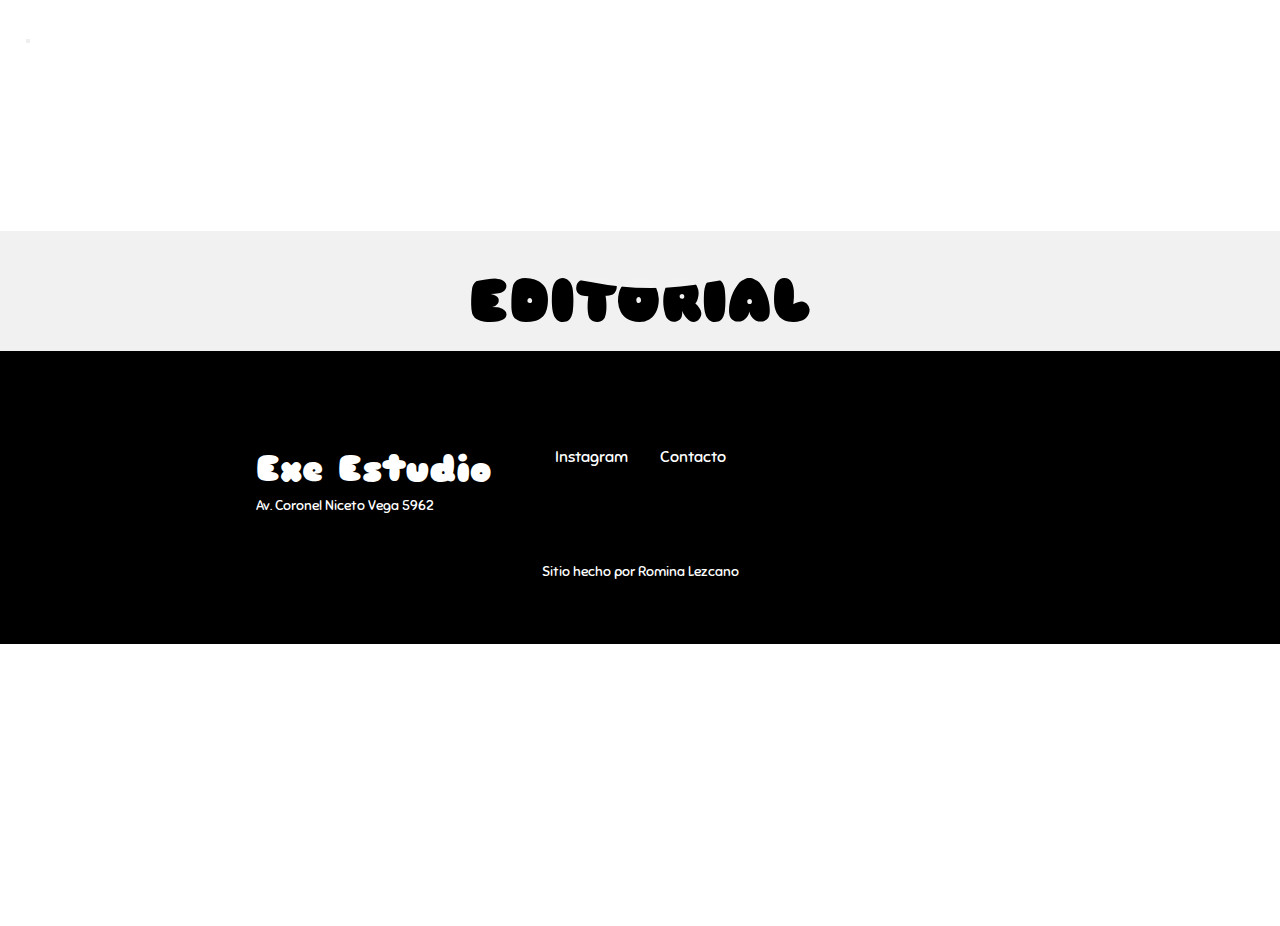
<file: pages/editorial.html>
<!DOCTYPE html>
<html lang="en">

<head>
    <link rel="stylesheet" href="../css/style.css">
    <link rel="preconnect" href="https://fonts.googleapis.com">
    <link rel="preconnect" href="https://fonts.gstatic.com" crossorigin>
    <link
        href="https://fonts.googleapis.com/css2?family=Outfit:wght@100;400;700;800&family=Poppins:ital,wght@1,300&family=Righteous&family=Sniglet:wght@400;800&display=swap"
        rel="stylesheet">
    <link href="https://cdn.jsdelivr.net/npm/bootstrap@5.3.0-alpha1/dist/css/bootstrap.min.css" rel="stylesheet"
        integrity="sha384-GLhlTQ8iRABdZLl6O3oVMWSktQOp6b7In1Zl3/Jr59b6EGGoI1aFkw7cmDA6j6gD" crossorigin="anonymous">
    <link rel="stylesheet" href="https://cdnjs.cloudflare.com/ajax/libs/animate.css/4.1.1/animate.min.css" />
    <meta charset="UTF-8">
    <meta http-equiv="X-UA-Compatible" content="IE=edge">
    <meta name="viewport" content="width=device-width, initial-scale=1.0">
    <title>Exe Estudio</title>
</head>

<body>

    <header>
        <nav class="navbar navbar-expand-lg navbar-light bg-pink">
            <button class="navbar-toggler" type="button" data-bs-toggle="collapse"
                data-bs-target="#navbarSupportedContent" aria-controls="navbarSupportedContent" aria-expanded="false"
                aria-label="Toggle navigation">
                <span><i class="fa-solid fa-bars-staggered fa-lg" style="color: white;"></i></span>
            </button>
            <div class="collapse navbar-collapse" id="navbarSupportedContent">

                <div class="collapse navbar-collapse" id="navbarSupportedContent">
                    <ul class="navbar-nav mr-auto">
                        <li class="nav-item">
                            <a class="nav-link" href="../index.html">INICIO</a>
                        </li>
                        <li class="nav-item">
                            <a class="nav-link" href="./showroom.html">SHOWROOM</a>
                        </li>
                        <li class="nav-item">
                            <a class="nav-link" href="./tattoo.html">TATTOO</a>
                        </li>
                        <li class="nav-item">
                            <a class="nav-link" href="./riso.html">RISOGRAFÍA</a>
                        </li>
                        <li class="nav-item">
                            <a class="nav-link" href="./editorial.html">EDITORIAL</a>
                        </li>
                        <li class="nav-item">
                            <a class="nav-link" href="./serigrafia.html">SERIGRAFÍA</a>
                        </li>
                        <li class="nav-item">
                            <a class="nav-link" href="./nosotrxs.html">NOSOTRXS</a>
                        </li>
                        <li class="nav-item">
                            <a class="nav-link" href="./contacto.html">CONTACTO</a>
                        </li>
                    </ul>
                </div>
        </nav>
    </header>

    <main>
        <svg viewbox="0 0 100 20">
            <defs>
                <linearGradient id="gradient">
                    <stop color="#000" />
                </linearGradient>
                <pattern id="wave" x="0" y="-0.5" width="100%" height="100%" patternUnits="userSpaceOnUse">
                    <path id="wavePath" d="M-40 9 Q-30 7 -20 9 T0 9 T20 9 T40 9 T60 9 T80 9 T100 9 T120 9 V20 H-40z"
                        mask="url(#mask)" fill="url(#gradient)">
                        <animateTransform attributeName="transform" begin="0s" dur="1.5s" type="translate" from="0,0"
                            to="40,0" repeatCount="indefinite" />
                    </path>
                </pattern>
            </defs>
            <text class="titulo" text-anchor="middle" x="50" y="15" font-size="10" fill="white" fill-opacity="0.1">EDITORIAL</text>
            <text class="titulo" text-anchor="middle" x="50" y="15" font-size="10" fill="url(#wave)"
                fill-opacity="1">EDITORIAL</text>
        </svg>
    </main>

    <section>

    </section>

</body>

<script src="https://cdn.jsdelivr.net/npm/bootstrap@5.3.0-alpha1/dist/js/bootstrap.bundle.min.js"
    integrity="sha384-w76AqPfDkMBDXo30jS1Sgez6pr3x5MlQ1ZAGC+nuZB+EYdgRZgiwxhTBTkF7CXvN" crossorigin="anonymous">
</script>

<footer>
    <div class="main"></div>
    <div class="footer">
        <div class="bubbles">
            <div class="bubble"
                style="--size:3.283778460829012rem; --distance:8.273995682244763rem; --position:80.43121961838831%; --time:3.370470516561046s; --delay:-2.4460750377075677s;">
            </div>
            <div class="bubble"
                style="--size:5.048775832023261rem; --distance:8.209048016743958rem; --position:81.24435161533792%; --time:2.689387587750886s; --delay:-3.178866630821537s;">
            </div>
            <div class="bubble"
                style="--size:2.8917775001193196rem; --distance:8.454264258769582rem; --position:-1.892480833658683%; --time:2.870417823317806s; --delay:-3.8694363898657054s;">
            </div>
            <div class="bubble"
                style="--size:2.98950564759547rem; --distance:6.810598321237242rem; --position:100.02057873419844%; --time:2.2412476180211125s; --delay:-3.9669609230968366s;">
            </div>
            <div class="bubble"
                style="--size:3.056008172581711rem; --distance:7.571228915589839rem; --position:101.36290426526402%; --time:3.556279976104421s; --delay:-2.601994631532017s;">
            </div>
            <div class="bubble"
                style="--size:3.22671020910027rem; --distance:8.977876061761204rem; --position:69.44795371340336%; --time:2.0813687087410555s; --delay:-2.561126203255737s;">
            </div>
            <div class="bubble"
                style="--size:5.983498430412179rem; --distance:9.55217569034621rem; --position:33.97699243298395%; --time:2.766369309258826s; --delay:-2.306807070885999s;">
            </div>
            <div class="bubble"
                style="--size:3.7130270767886904rem; --distance:9.15367913841726rem; --position:36.78355273882992%; --time:3.4415953312360266s; --delay:-2.8423432581270194s;">
            </div>
            <div class="bubble"
                style="--size:2.0830849819394457rem; --distance:6.408202865389665rem; --position:-3.7304088146057324%; --time:2.1324701384850853s; --delay:-3.6594998300237567s;">
            </div>
            <div class="bubble"
                style="--size:2.846429800070382rem; --distance:9.850031890259043rem; --position:63.51703893124248%; --time:2.48611792099451s; --delay:-3.957713451098727s;">
            </div>
            <div class="bubble"
                style="--size:2.0204852928911228rem; --distance:7.706337256219967rem; --position:10.659889096699736%; --time:3.8878533177786547s; --delay:-2.7460423807313834s;">
            </div>
            <div class="bubble"
                style="--size:5.148489190934578rem; --distance:7.8185867715909385rem; --position:44.27428830609239%; --time:3.0912972813262374s; --delay:-2.4548184305462204s;">
            </div>
            <div class="bubble"
                style="--size:3.1179981047008507rem; --distance:8.217674226182545rem; --position:-0.8434243039321725%; --time:3.893070336584621s; --delay:-3.482134608090908s;">
            </div>
            <div class="bubble"
                style="--size:3.073022863441822rem; --distance:6.748615665272697rem; --position:17.187709593603337%; --time:2.869641888050805s; --delay:-3.011358944260785s;">
            </div>
            <div class="bubble"
                style="--size:3.040494763665981rem; --distance:6.001078493795163rem; --position:30.428225670705793%; --time:2.1274023672313547s; --delay:-2.269450277325624s;">
            </div>
            <div class="bubble"
                style="--size:2.4934683696411932rem; --distance:9.661759778304251rem; --position:38.28385025284947%; --time:3.3066616446050388s; --delay:-3.903278872741094s;">
            </div>
            <div class="bubble"
                style="--size:4.341153504409132rem; --distance:8.372204276920996rem; --position:8.925467109327556%; --time:2.961530876031502s; --delay:-3.733657008574247s;">
            </div>
            <div class="bubble"
                style="--size:3.017692044104651rem; --distance:7.742406344583268rem; --position:7.135396211953164%; --time:3.9814409149202454s; --delay:-2.769434098028662s;">
            </div>
            <div class="bubble"
                style="--size:5.080150296463536rem; --distance:6.090080087294706rem; --position:99.46159986754385%; --time:3.125230884966736s; --delay:-2.415272316183627s;">
            </div>
            <div class="bubble"
                style="--size:4.220709880817442rem; --distance:6.273886998189256rem; --position:97.58004171875584%; --time:3.1349176005189006s; --delay:-3.9274262276392298s;">
            </div>
            <div class="bubble"
                style="--size:3.567041880882358rem; --distance:6.32323480828306rem; --position:92.70135681477952%; --time:2.1362733605721504s; --delay:-3.1505418730279633s;">
            </div>
            <div class="bubble"
                style="--size:3.5907802134353792rem; --distance:9.870786669090203rem; --position:98.38043362003364%; --time:2.365772524802981s; --delay:-3.155876947312736s;">
            </div>
            <div class="bubble"
                style="--size:3.153202036251672rem; --distance:8.019938162492018rem; --position:17.19668721036048%; --time:3.6277311767623384s; --delay:-3.1876739225876354s;">
            </div>
            <div class="bubble"
                style="--size:3.4877396066133333rem; --distance:8.270634812076594rem; --position:10.484445181872442%; --time:3.0775952904576176s; --delay:-2.2907439552389293s;">
            </div>
            <div class="bubble"
                style="--size:5.766665156529646rem; --distance:9.899439420013206rem; --position:3.2576122174816096%; --time:2.846254474445945s; --delay:-2.0209311226219087s;">
            </div>
            <div class="bubble"
                style="--size:5.239738288627671rem; --distance:8.364557911980619rem; --position:87.23110357446504%; --time:2.1930097960461055s; --delay:-3.0322261546336517s;">
            </div>
            <div class="bubble"
                style="--size:2.1990673841700143rem; --distance:7.720521403005255rem; --position:-0.17107184177207468%; --time:2.5997240933430965s; --delay:-2.07586605687868s;">
            </div>
            <div class="bubble"
                style="--size:2.096379882401747rem; --distance:8.369893834364031rem; --position:32.32516475439321%; --time:3.695249819707472s; --delay:-3.851082655427779s;">
            </div>
            <div class="bubble"
                style="--size:3.638390237165721rem; --distance:9.7664220131003rem; --position:87.38200354757375%; --time:3.862542578562428s; --delay:-2.9797900374453823s;">
            </div>
            <div class="bubble"
                style="--size:2.014227665781494rem; --distance:9.475179023878415rem; --position:18.072465784612906%; --time:2.876721765742051s; --delay:-3.456765174855402s;">
            </div>
            <div class="bubble"
                style="--size:4.835622070747298rem; --distance:6.646442484712818rem; --position:42.56200483263158%; --time:2.4201735129167705s; --delay:-2.129697393514734s;">
            </div>
            <div class="bubble"
                style="--size:2.6544780967758683rem; --distance:9.993914974673478rem; --position:47.41484229787173%; --time:2.6928887058432203s; --delay:-3.6501705520332406s;">
            </div>
            <div class="bubble"
                style="--size:2.1810138227712246rem; --distance:8.625390262659332rem; --position:79.91382406364768%; --time:3.0571539204415643s; --delay:-2.879575299430147s;">
            </div>
            <div class="bubble"
                style="--size:3.9602029523135043rem; --distance:8.811978694178176rem; --position:22.085129474405363%; --time:2.3040885125074015s; --delay:-3.9822714071472305s;">
            </div>
            <div class="bubble"
                style="--size:3.2601731045983255rem; --distance:6.551449087150881rem; --position:56.03044260678546%; --time:3.377917555269709s; --delay:-2.248689205859968s;">
            </div>
            <div class="bubble"
                style="--size:4.724989417802013rem; --distance:8.126549828172152rem; --position:83.76957059823852%; --time:2.8347659523990463s; --delay:-2.4045807342328174s;">
            </div>
            <div class="bubble"
                style="--size:2.4601556144465766rem; --distance:6.451551054345049rem; --position:77.04823997553098%; --time:2.466260099531937s; --delay:-3.8444152858910203s;">
            </div>
            <div class="bubble"
                style="--size:3.5005873287032445rem; --distance:7.9251184298861475rem; --position:-1.7530963025931068%; --time:2.5654285446675242s; --delay:-3.719663280805641s;">
            </div>
            <div class="bubble"
                style="--size:3.287577998169491rem; --distance:9.297377061416393rem; --position:18.741671727246466%; --time:3.341885163952444s; --delay:-2.5715436541146115s;">
            </div>
            <div class="bubble"
                style="--size:5.221728885270182rem; --distance:9.286314646321468rem; --position:42.28149761730227%; --time:3.389657748614331s; --delay:-2.961540852653576s;">
            </div>
            <div class="bubble"
                style="--size:2.818746087299467rem; --distance:6.526311604034215rem; --position:8.32284386562167%; --time:3.533110613536286s; --delay:-3.4929316976539795s;">
            </div>
            <div class="bubble"
                style="--size:3.9555668943551874rem; --distance:7.587517096965727rem; --position:86.98518380989474%; --time:3.8328433866272116s; --delay:-3.947314208169883s;">
            </div>
            <div class="bubble"
                style="--size:5.86344809196979rem; --distance:6.715459413428028rem; --position:93.51712672911347%; --time:3.3194895688568025s; --delay:-2.814996993119309s;">
            </div>
            <div class="bubble"
                style="--size:4.659085472309417rem; --distance:6.833049757751052rem; --position:18.34331186924404%; --time:2.1401803669951542s; --delay:-3.281758431062622s;">
            </div>
            <div class="bubble"
                style="--size:5.647514992520861rem; --distance:6.166187896878902rem; --position:103.56058520261233%; --time:2.7109824838325496s; --delay:-3.5641804780474113s;">
            </div>
            <div class="bubble"
                style="--size:3.4116906103373514rem; --distance:9.87448520511619rem; --position:60.40367758628962%; --time:3.211959351671091s; --delay:-3.909483663267988s;">
            </div>
            <div class="bubble"
                style="--size:4.358059871263618rem; --distance:6.192241875091202rem; --position:55.79560282838993%; --time:3.522040191932956s; --delay:-2.4451874413830073s;">
            </div>
            <div class="bubble"
                style="--size:5.657469779677323rem; --distance:8.59153006822326rem; --position:72.97116848710832%; --time:3.2281152136729996s; --delay:-2.6942268466639807s;">
            </div>
            <div class="bubble"
                style="--size:5.36401084558097rem; --distance:8.032035852980673rem; --position:68.03498132267576%; --time:3.6949889538863347s; --delay:-3.5310246226914868s;">
            </div>
            <div class="bubble"
                style="--size:5.57833766575319rem; --distance:7.499254928961794rem; --position:94.12393327236666%; --time:3.4806354090355405s; --delay:-2.274765603356683s;">
            </div>
            <div class="bubble"
                style="--size:3.2806309747640574rem; --distance:8.488379921065523rem; --position:48.78983463936292%; --time:2.877531426246132s; --delay:-2.096852780408325s;">
            </div>
            <div class="bubble"
                style="--size:2.5739678385733678rem; --distance:8.917657906310211rem; --position:36.30111446297418%; --time:2.132094571645426s; --delay:-2.300338825704596s;">
            </div>
            <div class="bubble"
                style="--size:3.193905105705725rem; --distance:6.837855040140766rem; --position:77.42883266635026%; --time:2.6764254242868546s; --delay:-2.6117600566315358s;">
            </div>
            <div class="bubble"
                style="--size:2.921396795915677rem; --distance:6.017635087648889rem; --position:64.47566942541235%; --time:2.1329836115090024s; --delay:-2.9493514981070006s;">
            </div>
            <div class="bubble"
                style="--size:5.996546073399244rem; --distance:8.438210536324492rem; --position:13.268370807153438%; --time:3.6359501852961262s; --delay:-3.9647431379196347s;">
            </div>
            <div class="bubble"
                style="--size:3.6759907032328405rem; --distance:8.418483277724492rem; --position:32.34008573798657%; --time:2.4480223557558345s; --delay:-2.0329066324347824s;">
            </div>
            <div class="bubble"
                style="--size:4.1642001716890285rem; --distance:7.292867116703618rem; --position:53.7639790538517%; --time:3.502488399088864s; --delay:-2.498372665932038s;">
            </div>
            <div class="bubble"
                style="--size:4.787565853418627rem; --distance:7.002471829807719rem; --position:71.91523290439147%; --time:2.958165535287203s; --delay:-3.874622142256656s;">
            </div>
            <div class="bubble"
                style="--size:2.518311359883132rem; --distance:7.986066195679516rem; --position:64.83491880651033%; --time:2.799838241177398s; --delay:-2.605045923573953s;">
            </div>
            <div class="bubble"
                style="--size:2.876971757413453rem; --distance:6.068564148976618rem; --position:11.865157104893097%; --time:2.827771256360732s; --delay:-2.39512359755763s;">
            </div>
            <div class="bubble"
                style="--size:2.104732688202529rem; --distance:7.730020214979188rem; --position:89.79694218565386%; --time:3.463311919402186s; --delay:-3.12192390140452s;">
            </div>
            <div class="bubble"
                style="--size:3.3360664273276166rem; --distance:7.983397791094809rem; --position:68.65578472758347%; --time:3.9335303632278293s; --delay:-3.4294180673320884s;">
            </div>
            <div class="bubble"
                style="--size:3.9727817769810656rem; --distance:9.566771590971191rem; --position:8.31120576187265%; --time:2.205225438795449s; --delay:-3.324358147783013s;">
            </div>
            <div class="bubble"
                style="--size:2.785922768617306rem; --distance:7.082254824315727rem; --position:28.396955159650958%; --time:2.942223891965728s; --delay:-2.5935628505954393s;">
            </div>
            <div class="bubble"
                style="--size:4.2464496070749rem; --distance:6.691569284526946rem; --position:42.54917838169232%; --time:3.127523856909967s; --delay:-2.954291705842826s;">
            </div>
            <div class="bubble"
                style="--size:5.723073490329043rem; --distance:9.090319785576288rem; --position:-3.3796480533643103%; --time:2.2633471262800557s; --delay:-3.2578755649237174s;">
            </div>
            <div class="bubble"
                style="--size:3.219530490661871rem; --distance:7.4797090026341495rem; --position:101.94887397738762%; --time:2.1036948366679686s; --delay:-2.751593490682857s;">
            </div>
            <div class="bubble"
                style="--size:2.1814720163593524rem; --distance:6.396504615967695rem; --position:50.89372542693971%; --time:2.582017377993537s; --delay:-2.906294282914755s;">
            </div>
            <div class="bubble"
                style="--size:5.809553529495087rem; --distance:7.464097429978566rem; --position:90.38559551607041%; --time:3.7652915434285816s; --delay:-2.354212300265661s;">
            </div>
            <div class="bubble"
                style="--size:3.62120707963538rem; --distance:9.076979425692606rem; --position:11.150253759803633%; --time:3.0486377247236534s; --delay:-2.8041488577211697s;">
            </div>
            <div class="bubble"
                style="--size:5.00310856270532rem; --distance:9.170735560719102rem; --position:64.58179397075584%; --time:3.7656580293692796s; --delay:-2.893674658194128s;">
            </div>
            <div class="bubble"
                style="--size:2.709501141760601rem; --distance:7.8373914558643705rem; --position:5.674632497742465%; --time:3.395681112908417s; --delay:-2.2649544585446963s;">
            </div>
            <div class="bubble"
                style="--size:5.863530345348175rem; --distance:6.010688703517391rem; --position:8.068803588662359%; --time:3.027313856154054s; --delay:-2.231948018674604s;">
            </div>
            <div class="bubble"
                style="--size:3.184680382015328rem; --distance:8.878536191481098rem; --position:8.386217564803701%; --time:3.9938236104040246s; --delay:-3.582227746566318s;">
            </div>
            <div class="bubble"
                style="--size:5.634096080720658rem; --distance:9.852119364968344rem; --position:1.083944673937438%; --time:2.332288460957819s; --delay:-2.8850298727934875s;">
            </div>
            <div class="bubble"
                style="--size:3.4014949844199958rem; --distance:8.171860996672919rem; --position:84.2657700109125%; --time:2.2494226346466255s; --delay:-2.5677067273975007s;">
            </div>
            <div class="bubble"
                style="--size:3.25901366738288rem; --distance:7.677629208945115rem; --position:51.318943432823694%; --time:2.8086005653923443s; --delay:-3.8858374739056676s;">
            </div>
            <div class="bubble"
                style="--size:2.738787520059482rem; --distance:7.215369023176211rem; --position:56.250543764215685%; --time:3.976054489308197s; --delay:-2.326983298866254s;">
            </div>
            <div class="bubble"
                style="--size:2.2159404026193075rem; --distance:6.656577136470761rem; --position:6.693028946147312%; --time:2.864055961058856s; --delay:-2.4300716543937217s;">
            </div>
            <div class="bubble"
                style="--size:4.21593419511934rem; --distance:8.927963260087107rem; --position:25.147537992688058%; --time:3.009996529717521s; --delay:-3.0238438289524225s;">
            </div>
            <div class="bubble"
                style="--size:5.179991621161971rem; --distance:6.3853169980031845rem; --position:102.46036383116052%; --time:2.493617740988301s; --delay:-3.200833645229917s;">
            </div>
            <div class="bubble"
                style="--size:5.513584744686991rem; --distance:8.22544620750663rem; --position:101.1452384048811%; --time:3.282739845432842s; --delay:-3.661873228440018s;">
            </div>
            <div class="bubble"
                style="--size:3.339183876739143rem; --distance:9.526513756713628rem; --position:29.882131632276284%; --time:2.4931248570889335s; --delay:-2.475593644022913s;">
            </div>
            <div class="bubble"
                style="--size:5.572625591150981rem; --distance:7.345648077046019rem; --position:22.8560703003273%; --time:2.7498169626967566s; --delay:-2.17990566059977s;">
            </div>
            <div class="bubble"
                style="--size:4.1177605678413265rem; --distance:8.34852219885391rem; --position:29.490529078305904%; --time:3.2706309302541188s; --delay:-3.7771110698550556s;">
            </div>
            <div class="bubble"
                style="--size:5.9527591413810015rem; --distance:8.228548797101368rem; --position:86.92141319108892%; --time:2.1195045300057886s; --delay:-2.1550354449961038s;">
            </div>
            <div class="bubble"
                style="--size:3.4122434983866006rem; --distance:7.8470984688972765rem; --position:-4.737684816944457%; --time:3.361433469609846s; --delay:-2.7510535260586435s;">
            </div>
            <div class="bubble"
                style="--size:3.767163633315376rem; --distance:8.004107269407179rem; --position:58.86574552235167%; --time:2.4584153129693487s; --delay:-3.8899327217598216s;">
            </div>
            <div class="bubble"
                style="--size:4.966101867270128rem; --distance:8.096238035862653rem; --position:73.33011876280814%; --time:3.2569085513280767s; --delay:-2.927105754623504s;">
            </div>
            <div class="bubble"
                style="--size:5.239318894400097rem; --distance:8.21018133412617rem; --position:49.79329539415349%; --time:2.486417355278126s; --delay:-3.935240915466869s;">
            </div>
            <div class="bubble"
                style="--size:2.309860158972202rem; --distance:8.23350401700413rem; --position:52.762390580567924%; --time:3.253681340156047s; --delay:-3.39928187900957s;">
            </div>
            <div class="bubble"
                style="--size:5.405641933124867rem; --distance:7.787670658003827rem; --position:55.299301993538734%; --time:2.9254208880312023s; --delay:-3.4035022943444453s;">
            </div>
            <div class="bubble"
                style="--size:4.7889435136433365rem; --distance:8.059493307179075rem; --position:6.476650057477524%; --time:2.8831662912305407s; --delay:-2.469760261123794s;">
            </div>
            <div class="bubble"
                style="--size:5.202159646625798rem; --distance:6.485068767986836rem; --position:17.188791799414645%; --time:2.5591245696178158s; --delay:-2.547017621074239s;">
            </div>
            <div class="bubble"
                style="--size:2.6536622797162357rem; --distance:7.047091090720969rem; --position:99.8065168678203%; --time:3.1358735873884225s; --delay:-2.7674896723499964s;">
            </div>
            <div class="bubble"
                style="--size:5.455813017594882rem; --distance:7.92331827436949rem; --position:56.29121034809554%; --time:2.9592446232978804s; --delay:-3.0628319945178304s;">
            </div>
            <div class="bubble"
                style="--size:5.376750549059151rem; --distance:7.037706886415796rem; --position:90.43150179415491%; --time:3.4947245448237947s; --delay:-2.7649519449431956s;">
            </div>
            <div class="bubble"
                style="--size:3.6759966425104382rem; --distance:9.304354596540962rem; --position:50.078877699643236%; --time:2.364227888914125s; --delay:-2.1049591636942835s;">
            </div>
            <div class="bubble"
                style="--size:2.6416988575492812rem; --distance:8.426364301174832rem; --position:34.50261001869937%; --time:3.1489044014899474s; --delay:-2.872308171609069s;">
            </div>
            <div class="bubble"
                style="--size:3.039820548413071rem; --distance:7.700594071278777rem; --position:54.369437773201135%; --time:2.3518890849934877s; --delay:-3.816455915222773s;">
            </div>
            <div class="bubble"
                style="--size:4.946041332561464rem; --distance:9.940105274558535rem; --position:93.38341839478599%; --time:3.515708411924009s; --delay:-2.139929822750188s;">
            </div>
            <div class="bubble"
                style="--size:2.263980751965552rem; --distance:6.845227344107201rem; --position:7.6223749655636635%; --time:3.2543534151869933s; --delay:-3.5968097313692247s;">
            </div>
            <div class="bubble"
                style="--size:2.9705072994554786rem; --distance:6.417811696490268rem; --position:0.9010946526242307%; --time:3.869664661904819s; --delay:-2.817867407827982s;">
            </div>
            <div class="bubble"
                style="--size:3.7636117769983146rem; --distance:9.28767671082202rem; --position:104.59608438872068%; --time:2.6660045314116205s; --delay:-3.0279672533679767s;">
            </div>
            <div class="bubble"
                style="--size:2.534147718025401rem; --distance:9.761714609373762rem; --position:17.47044672925322%; --time:3.8859389327208964s; --delay:-3.3352631179315866s;">
            </div>
            <div class="bubble"
                style="--size:5.809103802369521rem; --distance:9.865569439286801rem; --position:15.660853702232227%; --time:2.518863325103205s; --delay:-3.5808886812518383s;">
            </div>
            <div class="bubble"
                style="--size:2.4500873479914125rem; --distance:7.274598849994393rem; --position:36.897733125341446%; --time:3.3461286093771387s; --delay:-3.6280095853685674s;">
            </div>
            <div class="bubble"
                style="--size:5.773371959699836rem; --distance:8.463136547655406rem; --position:35.06048100391646%; --time:3.209957922113289s; --delay:-3.0079091255606945s;">
            </div>
            <div class="bubble"
                style="--size:4.3926522787512265rem; --distance:9.612613676284077rem; --position:22.262054455432867%; --time:2.373303643948798s; --delay:-3.0679725632400907s;">
            </div>
            <div class="bubble"
                style="--size:3.952708176353637rem; --distance:9.169495699134323rem; --position:55.04449087079253%; --time:2.7418325241308232s; --delay:-3.3828476409270283s;">
            </div>
            <div class="bubble"
                style="--size:3.844775009709453rem; --distance:8.355266723179703rem; --position:3.429889023129533%; --time:3.804465386878591s; --delay:-2.513210465049223s;">
            </div>
            <div class="bubble"
                style="--size:2.375822423531286rem; --distance:8.085306102003058rem; --position:51.444859856544134%; --time:3.5291234902803015s; --delay:-3.174879273882913s;">
            </div>
            <div class="bubble"
                style="--size:3.987597068631678rem; --distance:6.323842998471056rem; --position:58.472598393140736%; --time:3.6685014540532994s; --delay:-2.125640472580853s;">
            </div>
            <div class="bubble"
                style="--size:3.826556536162788rem; --distance:8.093657912781008rem; --position:47.22358687899771%; --time:2.46067661652588s; --delay:-2.795336044113773s;">
            </div>
            <div class="bubble"
                style="--size:5.409522304422901rem; --distance:8.08453713835749rem; --position:7.192255114868317%; --time:3.6024864503739416s; --delay:-2.02777453028783s;">
            </div>
            <div class="bubble"
                style="--size:2.33220717107433rem; --distance:6.015929004226659rem; --position:69.52801341775708%; --time:3.072171961227187s; --delay:-2.4004690861766145s;">
            </div>
            <div class="bubble"
                style="--size:3.1897153674684295rem; --distance:7.970038416707961rem; --position:79.81130078644377%; --time:3.2691207165145544s; --delay:-3.1095874096110614s;">
            </div>
            <div class="bubble"
                style="--size:3.043749061825313rem; --distance:9.519971455545065rem; --position:-2.8790650455965716%; --time:2.5921789839789624s; --delay:-3.3392150143930954s;">
            </div>
            <div class="bubble"
                style="--size:2.016067925148069rem; --distance:6.601355813566787rem; --position:12.042692941814398%; --time:3.302733338826566s; --delay:-2.666684825220276s;">
            </div>
            <div class="bubble"
                style="--size:2.3135489970103658rem; --distance:8.429205824133346rem; --position:10.078502192237377%; --time:3.478083377118066s; --delay:-2.3933149990580658s;">
            </div>
            <div class="bubble"
                style="--size:2.3997743557871374rem; --distance:7.408088419264727rem; --position:35.09525576349087%; --time:3.389315536809761s; --delay:-3.7218046643592877s;">
            </div>
            <div class="bubble"
                style="--size:5.41080890592663rem; --distance:6.263885540517833rem; --position:88.47970464538236%; --time:3.791977923545102s; --delay:-2.1539409602055803s;">
            </div>
            <div class="bubble"
                style="--size:4.187278503726575rem; --distance:8.495185390066428rem; --position:55.2879387519304%; --time:3.8691313236516165s; --delay:-3.7558742796010205s;">
            </div>
            <div class="bubble"
                style="--size:5.2260631351390066rem; --distance:6.953165091043609rem; --position:87.01664638966206%; --time:2.2054605348148777s; --delay:-2.0729929853657163s;">
            </div>
            <div class="bubble"
                style="--size:3.2309243043140823rem; --distance:8.90242528602417rem; --position:70.6941354974967%; --time:2.420572336985768s; --delay:-3.902986636768033s;">
            </div>
            <div class="bubble"
                style="--size:4.416267568041894rem; --distance:8.454455353587463rem; --position:16.18344707827548%; --time:2.6786658712942186s; --delay:-3.7145978779515363s;">
            </div>
            <div class="bubble"
                style="--size:5.179842125942596rem; --distance:6.279313089480346rem; --position:51.631946389170714%; --time:2.9215376152158723s; --delay:-3.579196747493768s;">
            </div>
            <div class="bubble"
                style="--size:4.298088157115222rem; --distance:8.644044369523485rem; --position:25.709431630582966%; --time:3.9945321241856395s; --delay:-3.6007615466734237s;">
            </div>
        </div>
        <div class="content">
            <div class="container">
                <div class="footer__label">
                    <h2 class="footer__title">Exe Estudio</h2>
                    <span class="footer__subtitle">Av. Coronel Niceto Vega 5962</span>
                </div>

                <ul class="footer__links">
                    <li>
                        <a href="" class="footer__link">Instagram</a>
                    </li>
                    <li>
                        <a href="" class="footer__link">Contacto</a>
                    </li>
                </ul>

            </div>
            <p class="footer__copy">Sitio hecho por Romina Lezcano</p>
        </div>
    </div>
    <svg style="position:fixed; top:100vh">
        <defs>
            <filter id="blob">
                <feGaussianBlur in="SourceGraphic" stdDeviation="10" result="blur"></feGaussianBlur>
                <feColorMatrix in="blur" mode="matrix" values="1 0 0 0 0  0 1 0 0 0  0 0 1 0 0  0 0 0 19 -9"
                    result="blob"></feColorMatrix>
            </filter>
        </defs>
    </svg>
</footer>

</html>
</file>
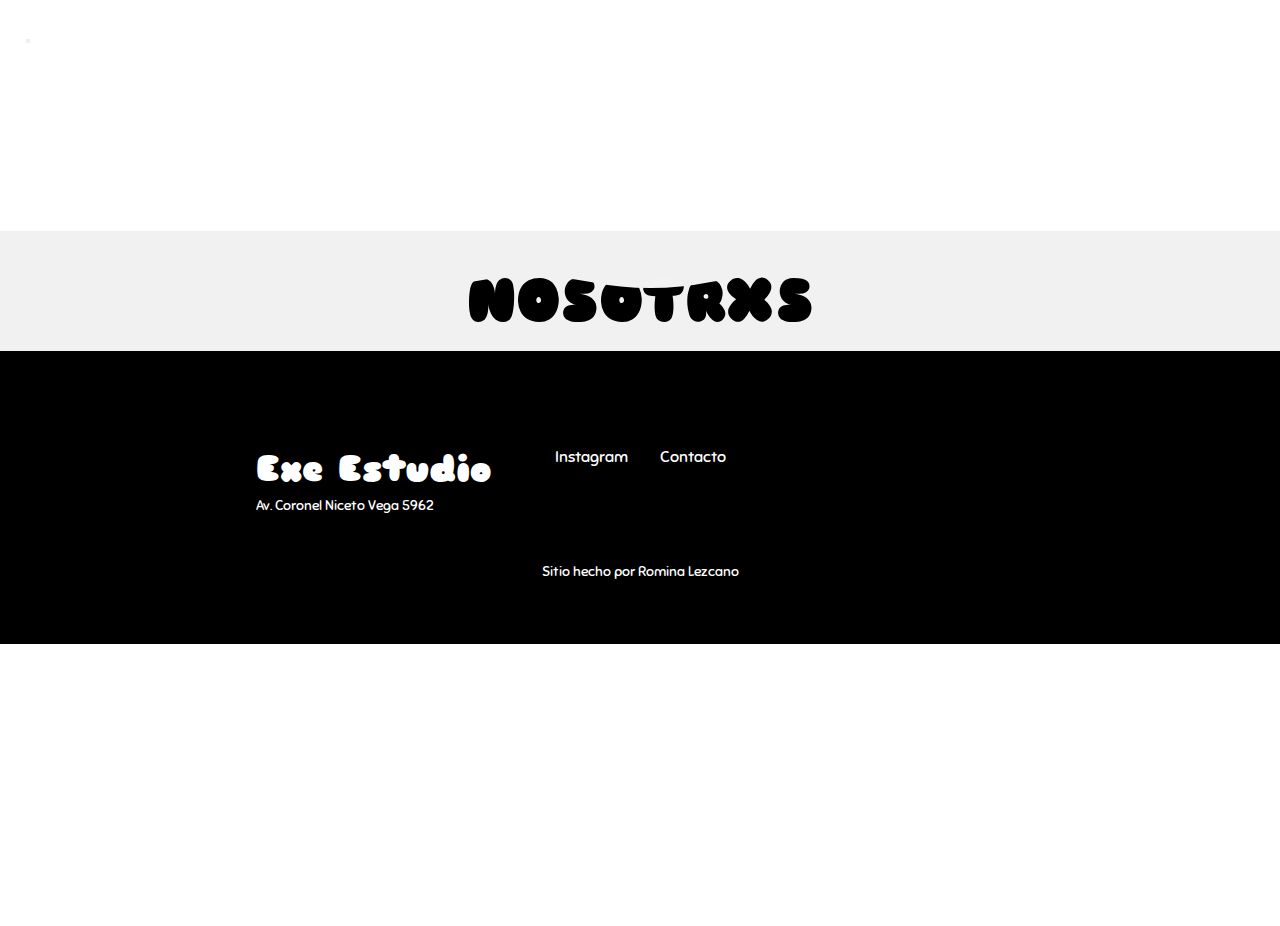
<file: pages/nosotrxs.html>
<!DOCTYPE html>
<html lang="en">

<head>
    <link rel="stylesheet" href="../css/style.css">
    <link rel="preconnect" href="https://fonts.googleapis.com">
    <link rel="preconnect" href="https://fonts.gstatic.com" crossorigin>
    <link
        href="https://fonts.googleapis.com/css2?family=Outfit:wght@100;400;700;800&family=Poppins:ital,wght@1,300&family=Righteous&family=Sniglet:wght@400;800&display=swap"
        rel="stylesheet">
    <link href="https://cdn.jsdelivr.net/npm/bootstrap@5.3.0-alpha1/dist/css/bootstrap.min.css" rel="stylesheet"
        integrity="sha384-GLhlTQ8iRABdZLl6O3oVMWSktQOp6b7In1Zl3/Jr59b6EGGoI1aFkw7cmDA6j6gD" crossorigin="anonymous">
    <link rel="stylesheet" href="https://cdnjs.cloudflare.com/ajax/libs/animate.css/4.1.1/animate.min.css" />
    <meta charset="UTF-8">
    <meta http-equiv="X-UA-Compatible" content="IE=edge">
    <meta name="viewport" content="width=device-width, initial-scale=1.0">
    <title>Exe Estudio</title>
</head>

<body>

    <header>
        <nav class="navbar navbar-expand-lg navbar-light bg-pink">
            <button class="navbar-toggler" type="button" data-bs-toggle="collapse"
                data-bs-target="#navbarSupportedContent" aria-controls="navbarSupportedContent" aria-expanded="false"
                aria-label="Toggle navigation">
                <span><i class="fa-solid fa-bars-staggered fa-lg" style="color: white;"></i></span>
            </button>
            <div class="collapse navbar-collapse" id="navbarSupportedContent">

                <div class="collapse navbar-collapse" id="navbarSupportedContent">
                    <ul class="navbar-nav mr-auto">
                        <li class="nav-item">
                            <a class="nav-link" href="../index.html">INICIO</a>
                        </li>
                        <li class="nav-item">
                            <a class="nav-link" href="./showroom.html">SHOWROOM</a>
                        </li>
                        <li class="nav-item">
                            <a class="nav-link" href="./tattoo.html">TATTOO</a>
                        </li>
                        <li class="nav-item">
                            <a class="nav-link" href="./riso.html">RISOGRAFÍA</a>
                        </li>
                        <li class="nav-item">
                            <a class="nav-link" href="./editorial.html">EDITORIAL</a>
                        </li>
                        <li class="nav-item">
                            <a class="nav-link" href="./serigrafia.html">SERIGRAFÍA</a>
                        </li>
                        <li class="nav-item">
                            <a class="nav-link" href="./nosotrxs.html">NOSOTRXS</a>
                        </li>
                        <li class="nav-item">
                            <a class="nav-link" href="./contacto.html">CONTACTO</a>
                        </li>
                    </ul>
                </div>
        </nav>
    </header>

    <main>
        <svg viewbox="0 0 100 20">
            <defs>
                <linearGradient id="gradient">
                    <stop color="#000" />
                </linearGradient>
                <pattern id="wave" x="0" y="-0.5" width="100%" height="100%" patternUnits="userSpaceOnUse">
                    <path id="wavePath" d="M-40 9 Q-30 7 -20 9 T0 9 T20 9 T40 9 T60 9 T80 9 T100 9 T120 9 V20 H-40z"
                        mask="url(#mask)" fill="url(#gradient)">
                        <animateTransform attributeName="transform" begin="0s" dur="1.5s" type="translate" from="0,0"
                            to="40,0" repeatCount="indefinite" />
                    </path>
                </pattern>
            </defs>
            <text class="titulo" text-anchor="middle" x="50" y="15" font-size="10" fill="white" fill-opacity="0.1">NOSOTRXS</text>
            <text class="titulo" text-anchor="middle" x="50" y="15" font-size="10" fill="url(#wave)"
                fill-opacity="1">NOSOTRXS</text>
        </svg>
    </main>

    <section>

    </section>

</body>

<script src="https://cdn.jsdelivr.net/npm/bootstrap@5.3.0-alpha1/dist/js/bootstrap.bundle.min.js"
    integrity="sha384-w76AqPfDkMBDXo30jS1Sgez6pr3x5MlQ1ZAGC+nuZB+EYdgRZgiwxhTBTkF7CXvN" crossorigin="anonymous">
</script>

<footer>
    <div class="main"></div>
    <div class="footer">
        <div class="bubbles">
            <div class="bubble"
                style="--size:3.283778460829012rem; --distance:8.273995682244763rem; --position:80.43121961838831%; --time:3.370470516561046s; --delay:-2.4460750377075677s;">
            </div>
            <div class="bubble"
                style="--size:5.048775832023261rem; --distance:8.209048016743958rem; --position:81.24435161533792%; --time:2.689387587750886s; --delay:-3.178866630821537s;">
            </div>
            <div class="bubble"
                style="--size:2.8917775001193196rem; --distance:8.454264258769582rem; --position:-1.892480833658683%; --time:2.870417823317806s; --delay:-3.8694363898657054s;">
            </div>
            <div class="bubble"
                style="--size:2.98950564759547rem; --distance:6.810598321237242rem; --position:100.02057873419844%; --time:2.2412476180211125s; --delay:-3.9669609230968366s;">
            </div>
            <div class="bubble"
                style="--size:3.056008172581711rem; --distance:7.571228915589839rem; --position:101.36290426526402%; --time:3.556279976104421s; --delay:-2.601994631532017s;">
            </div>
            <div class="bubble"
                style="--size:3.22671020910027rem; --distance:8.977876061761204rem; --position:69.44795371340336%; --time:2.0813687087410555s; --delay:-2.561126203255737s;">
            </div>
            <div class="bubble"
                style="--size:5.983498430412179rem; --distance:9.55217569034621rem; --position:33.97699243298395%; --time:2.766369309258826s; --delay:-2.306807070885999s;">
            </div>
            <div class="bubble"
                style="--size:3.7130270767886904rem; --distance:9.15367913841726rem; --position:36.78355273882992%; --time:3.4415953312360266s; --delay:-2.8423432581270194s;">
            </div>
            <div class="bubble"
                style="--size:2.0830849819394457rem; --distance:6.408202865389665rem; --position:-3.7304088146057324%; --time:2.1324701384850853s; --delay:-3.6594998300237567s;">
            </div>
            <div class="bubble"
                style="--size:2.846429800070382rem; --distance:9.850031890259043rem; --position:63.51703893124248%; --time:2.48611792099451s; --delay:-3.957713451098727s;">
            </div>
            <div class="bubble"
                style="--size:2.0204852928911228rem; --distance:7.706337256219967rem; --position:10.659889096699736%; --time:3.8878533177786547s; --delay:-2.7460423807313834s;">
            </div>
            <div class="bubble"
                style="--size:5.148489190934578rem; --distance:7.8185867715909385rem; --position:44.27428830609239%; --time:3.0912972813262374s; --delay:-2.4548184305462204s;">
            </div>
            <div class="bubble"
                style="--size:3.1179981047008507rem; --distance:8.217674226182545rem; --position:-0.8434243039321725%; --time:3.893070336584621s; --delay:-3.482134608090908s;">
            </div>
            <div class="bubble"
                style="--size:3.073022863441822rem; --distance:6.748615665272697rem; --position:17.187709593603337%; --time:2.869641888050805s; --delay:-3.011358944260785s;">
            </div>
            <div class="bubble"
                style="--size:3.040494763665981rem; --distance:6.001078493795163rem; --position:30.428225670705793%; --time:2.1274023672313547s; --delay:-2.269450277325624s;">
            </div>
            <div class="bubble"
                style="--size:2.4934683696411932rem; --distance:9.661759778304251rem; --position:38.28385025284947%; --time:3.3066616446050388s; --delay:-3.903278872741094s;">
            </div>
            <div class="bubble"
                style="--size:4.341153504409132rem; --distance:8.372204276920996rem; --position:8.925467109327556%; --time:2.961530876031502s; --delay:-3.733657008574247s;">
            </div>
            <div class="bubble"
                style="--size:3.017692044104651rem; --distance:7.742406344583268rem; --position:7.135396211953164%; --time:3.9814409149202454s; --delay:-2.769434098028662s;">
            </div>
            <div class="bubble"
                style="--size:5.080150296463536rem; --distance:6.090080087294706rem; --position:99.46159986754385%; --time:3.125230884966736s; --delay:-2.415272316183627s;">
            </div>
            <div class="bubble"
                style="--size:4.220709880817442rem; --distance:6.273886998189256rem; --position:97.58004171875584%; --time:3.1349176005189006s; --delay:-3.9274262276392298s;">
            </div>
            <div class="bubble"
                style="--size:3.567041880882358rem; --distance:6.32323480828306rem; --position:92.70135681477952%; --time:2.1362733605721504s; --delay:-3.1505418730279633s;">
            </div>
            <div class="bubble"
                style="--size:3.5907802134353792rem; --distance:9.870786669090203rem; --position:98.38043362003364%; --time:2.365772524802981s; --delay:-3.155876947312736s;">
            </div>
            <div class="bubble"
                style="--size:3.153202036251672rem; --distance:8.019938162492018rem; --position:17.19668721036048%; --time:3.6277311767623384s; --delay:-3.1876739225876354s;">
            </div>
            <div class="bubble"
                style="--size:3.4877396066133333rem; --distance:8.270634812076594rem; --position:10.484445181872442%; --time:3.0775952904576176s; --delay:-2.2907439552389293s;">
            </div>
            <div class="bubble"
                style="--size:5.766665156529646rem; --distance:9.899439420013206rem; --position:3.2576122174816096%; --time:2.846254474445945s; --delay:-2.0209311226219087s;">
            </div>
            <div class="bubble"
                style="--size:5.239738288627671rem; --distance:8.364557911980619rem; --position:87.23110357446504%; --time:2.1930097960461055s; --delay:-3.0322261546336517s;">
            </div>
            <div class="bubble"
                style="--size:2.1990673841700143rem; --distance:7.720521403005255rem; --position:-0.17107184177207468%; --time:2.5997240933430965s; --delay:-2.07586605687868s;">
            </div>
            <div class="bubble"
                style="--size:2.096379882401747rem; --distance:8.369893834364031rem; --position:32.32516475439321%; --time:3.695249819707472s; --delay:-3.851082655427779s;">
            </div>
            <div class="bubble"
                style="--size:3.638390237165721rem; --distance:9.7664220131003rem; --position:87.38200354757375%; --time:3.862542578562428s; --delay:-2.9797900374453823s;">
            </div>
            <div class="bubble"
                style="--size:2.014227665781494rem; --distance:9.475179023878415rem; --position:18.072465784612906%; --time:2.876721765742051s; --delay:-3.456765174855402s;">
            </div>
            <div class="bubble"
                style="--size:4.835622070747298rem; --distance:6.646442484712818rem; --position:42.56200483263158%; --time:2.4201735129167705s; --delay:-2.129697393514734s;">
            </div>
            <div class="bubble"
                style="--size:2.6544780967758683rem; --distance:9.993914974673478rem; --position:47.41484229787173%; --time:2.6928887058432203s; --delay:-3.6501705520332406s;">
            </div>
            <div class="bubble"
                style="--size:2.1810138227712246rem; --distance:8.625390262659332rem; --position:79.91382406364768%; --time:3.0571539204415643s; --delay:-2.879575299430147s;">
            </div>
            <div class="bubble"
                style="--size:3.9602029523135043rem; --distance:8.811978694178176rem; --position:22.085129474405363%; --time:2.3040885125074015s; --delay:-3.9822714071472305s;">
            </div>
            <div class="bubble"
                style="--size:3.2601731045983255rem; --distance:6.551449087150881rem; --position:56.03044260678546%; --time:3.377917555269709s; --delay:-2.248689205859968s;">
            </div>
            <div class="bubble"
                style="--size:4.724989417802013rem; --distance:8.126549828172152rem; --position:83.76957059823852%; --time:2.8347659523990463s; --delay:-2.4045807342328174s;">
            </div>
            <div class="bubble"
                style="--size:2.4601556144465766rem; --distance:6.451551054345049rem; --position:77.04823997553098%; --time:2.466260099531937s; --delay:-3.8444152858910203s;">
            </div>
            <div class="bubble"
                style="--size:3.5005873287032445rem; --distance:7.9251184298861475rem; --position:-1.7530963025931068%; --time:2.5654285446675242s; --delay:-3.719663280805641s;">
            </div>
            <div class="bubble"
                style="--size:3.287577998169491rem; --distance:9.297377061416393rem; --position:18.741671727246466%; --time:3.341885163952444s; --delay:-2.5715436541146115s;">
            </div>
            <div class="bubble"
                style="--size:5.221728885270182rem; --distance:9.286314646321468rem; --position:42.28149761730227%; --time:3.389657748614331s; --delay:-2.961540852653576s;">
            </div>
            <div class="bubble"
                style="--size:2.818746087299467rem; --distance:6.526311604034215rem; --position:8.32284386562167%; --time:3.533110613536286s; --delay:-3.4929316976539795s;">
            </div>
            <div class="bubble"
                style="--size:3.9555668943551874rem; --distance:7.587517096965727rem; --position:86.98518380989474%; --time:3.8328433866272116s; --delay:-3.947314208169883s;">
            </div>
            <div class="bubble"
                style="--size:5.86344809196979rem; --distance:6.715459413428028rem; --position:93.51712672911347%; --time:3.3194895688568025s; --delay:-2.814996993119309s;">
            </div>
            <div class="bubble"
                style="--size:4.659085472309417rem; --distance:6.833049757751052rem; --position:18.34331186924404%; --time:2.1401803669951542s; --delay:-3.281758431062622s;">
            </div>
            <div class="bubble"
                style="--size:5.647514992520861rem; --distance:6.166187896878902rem; --position:103.56058520261233%; --time:2.7109824838325496s; --delay:-3.5641804780474113s;">
            </div>
            <div class="bubble"
                style="--size:3.4116906103373514rem; --distance:9.87448520511619rem; --position:60.40367758628962%; --time:3.211959351671091s; --delay:-3.909483663267988s;">
            </div>
            <div class="bubble"
                style="--size:4.358059871263618rem; --distance:6.192241875091202rem; --position:55.79560282838993%; --time:3.522040191932956s; --delay:-2.4451874413830073s;">
            </div>
            <div class="bubble"
                style="--size:5.657469779677323rem; --distance:8.59153006822326rem; --position:72.97116848710832%; --time:3.2281152136729996s; --delay:-2.6942268466639807s;">
            </div>
            <div class="bubble"
                style="--size:5.36401084558097rem; --distance:8.032035852980673rem; --position:68.03498132267576%; --time:3.6949889538863347s; --delay:-3.5310246226914868s;">
            </div>
            <div class="bubble"
                style="--size:5.57833766575319rem; --distance:7.499254928961794rem; --position:94.12393327236666%; --time:3.4806354090355405s; --delay:-2.274765603356683s;">
            </div>
            <div class="bubble"
                style="--size:3.2806309747640574rem; --distance:8.488379921065523rem; --position:48.78983463936292%; --time:2.877531426246132s; --delay:-2.096852780408325s;">
            </div>
            <div class="bubble"
                style="--size:2.5739678385733678rem; --distance:8.917657906310211rem; --position:36.30111446297418%; --time:2.132094571645426s; --delay:-2.300338825704596s;">
            </div>
            <div class="bubble"
                style="--size:3.193905105705725rem; --distance:6.837855040140766rem; --position:77.42883266635026%; --time:2.6764254242868546s; --delay:-2.6117600566315358s;">
            </div>
            <div class="bubble"
                style="--size:2.921396795915677rem; --distance:6.017635087648889rem; --position:64.47566942541235%; --time:2.1329836115090024s; --delay:-2.9493514981070006s;">
            </div>
            <div class="bubble"
                style="--size:5.996546073399244rem; --distance:8.438210536324492rem; --position:13.268370807153438%; --time:3.6359501852961262s; --delay:-3.9647431379196347s;">
            </div>
            <div class="bubble"
                style="--size:3.6759907032328405rem; --distance:8.418483277724492rem; --position:32.34008573798657%; --time:2.4480223557558345s; --delay:-2.0329066324347824s;">
            </div>
            <div class="bubble"
                style="--size:4.1642001716890285rem; --distance:7.292867116703618rem; --position:53.7639790538517%; --time:3.502488399088864s; --delay:-2.498372665932038s;">
            </div>
            <div class="bubble"
                style="--size:4.787565853418627rem; --distance:7.002471829807719rem; --position:71.91523290439147%; --time:2.958165535287203s; --delay:-3.874622142256656s;">
            </div>
            <div class="bubble"
                style="--size:2.518311359883132rem; --distance:7.986066195679516rem; --position:64.83491880651033%; --time:2.799838241177398s; --delay:-2.605045923573953s;">
            </div>
            <div class="bubble"
                style="--size:2.876971757413453rem; --distance:6.068564148976618rem; --position:11.865157104893097%; --time:2.827771256360732s; --delay:-2.39512359755763s;">
            </div>
            <div class="bubble"
                style="--size:2.104732688202529rem; --distance:7.730020214979188rem; --position:89.79694218565386%; --time:3.463311919402186s; --delay:-3.12192390140452s;">
            </div>
            <div class="bubble"
                style="--size:3.3360664273276166rem; --distance:7.983397791094809rem; --position:68.65578472758347%; --time:3.9335303632278293s; --delay:-3.4294180673320884s;">
            </div>
            <div class="bubble"
                style="--size:3.9727817769810656rem; --distance:9.566771590971191rem; --position:8.31120576187265%; --time:2.205225438795449s; --delay:-3.324358147783013s;">
            </div>
            <div class="bubble"
                style="--size:2.785922768617306rem; --distance:7.082254824315727rem; --position:28.396955159650958%; --time:2.942223891965728s; --delay:-2.5935628505954393s;">
            </div>
            <div class="bubble"
                style="--size:4.2464496070749rem; --distance:6.691569284526946rem; --position:42.54917838169232%; --time:3.127523856909967s; --delay:-2.954291705842826s;">
            </div>
            <div class="bubble"
                style="--size:5.723073490329043rem; --distance:9.090319785576288rem; --position:-3.3796480533643103%; --time:2.2633471262800557s; --delay:-3.2578755649237174s;">
            </div>
            <div class="bubble"
                style="--size:3.219530490661871rem; --distance:7.4797090026341495rem; --position:101.94887397738762%; --time:2.1036948366679686s; --delay:-2.751593490682857s;">
            </div>
            <div class="bubble"
                style="--size:2.1814720163593524rem; --distance:6.396504615967695rem; --position:50.89372542693971%; --time:2.582017377993537s; --delay:-2.906294282914755s;">
            </div>
            <div class="bubble"
                style="--size:5.809553529495087rem; --distance:7.464097429978566rem; --position:90.38559551607041%; --time:3.7652915434285816s; --delay:-2.354212300265661s;">
            </div>
            <div class="bubble"
                style="--size:3.62120707963538rem; --distance:9.076979425692606rem; --position:11.150253759803633%; --time:3.0486377247236534s; --delay:-2.8041488577211697s;">
            </div>
            <div class="bubble"
                style="--size:5.00310856270532rem; --distance:9.170735560719102rem; --position:64.58179397075584%; --time:3.7656580293692796s; --delay:-2.893674658194128s;">
            </div>
            <div class="bubble"
                style="--size:2.709501141760601rem; --distance:7.8373914558643705rem; --position:5.674632497742465%; --time:3.395681112908417s; --delay:-2.2649544585446963s;">
            </div>
            <div class="bubble"
                style="--size:5.863530345348175rem; --distance:6.010688703517391rem; --position:8.068803588662359%; --time:3.027313856154054s; --delay:-2.231948018674604s;">
            </div>
            <div class="bubble"
                style="--size:3.184680382015328rem; --distance:8.878536191481098rem; --position:8.386217564803701%; --time:3.9938236104040246s; --delay:-3.582227746566318s;">
            </div>
            <div class="bubble"
                style="--size:5.634096080720658rem; --distance:9.852119364968344rem; --position:1.083944673937438%; --time:2.332288460957819s; --delay:-2.8850298727934875s;">
            </div>
            <div class="bubble"
                style="--size:3.4014949844199958rem; --distance:8.171860996672919rem; --position:84.2657700109125%; --time:2.2494226346466255s; --delay:-2.5677067273975007s;">
            </div>
            <div class="bubble"
                style="--size:3.25901366738288rem; --distance:7.677629208945115rem; --position:51.318943432823694%; --time:2.8086005653923443s; --delay:-3.8858374739056676s;">
            </div>
            <div class="bubble"
                style="--size:2.738787520059482rem; --distance:7.215369023176211rem; --position:56.250543764215685%; --time:3.976054489308197s; --delay:-2.326983298866254s;">
            </div>
            <div class="bubble"
                style="--size:2.2159404026193075rem; --distance:6.656577136470761rem; --position:6.693028946147312%; --time:2.864055961058856s; --delay:-2.4300716543937217s;">
            </div>
            <div class="bubble"
                style="--size:4.21593419511934rem; --distance:8.927963260087107rem; --position:25.147537992688058%; --time:3.009996529717521s; --delay:-3.0238438289524225s;">
            </div>
            <div class="bubble"
                style="--size:5.179991621161971rem; --distance:6.3853169980031845rem; --position:102.46036383116052%; --time:2.493617740988301s; --delay:-3.200833645229917s;">
            </div>
            <div class="bubble"
                style="--size:5.513584744686991rem; --distance:8.22544620750663rem; --position:101.1452384048811%; --time:3.282739845432842s; --delay:-3.661873228440018s;">
            </div>
            <div class="bubble"
                style="--size:3.339183876739143rem; --distance:9.526513756713628rem; --position:29.882131632276284%; --time:2.4931248570889335s; --delay:-2.475593644022913s;">
            </div>
            <div class="bubble"
                style="--size:5.572625591150981rem; --distance:7.345648077046019rem; --position:22.8560703003273%; --time:2.7498169626967566s; --delay:-2.17990566059977s;">
            </div>
            <div class="bubble"
                style="--size:4.1177605678413265rem; --distance:8.34852219885391rem; --position:29.490529078305904%; --time:3.2706309302541188s; --delay:-3.7771110698550556s;">
            </div>
            <div class="bubble"
                style="--size:5.9527591413810015rem; --distance:8.228548797101368rem; --position:86.92141319108892%; --time:2.1195045300057886s; --delay:-2.1550354449961038s;">
            </div>
            <div class="bubble"
                style="--size:3.4122434983866006rem; --distance:7.8470984688972765rem; --position:-4.737684816944457%; --time:3.361433469609846s; --delay:-2.7510535260586435s;">
            </div>
            <div class="bubble"
                style="--size:3.767163633315376rem; --distance:8.004107269407179rem; --position:58.86574552235167%; --time:2.4584153129693487s; --delay:-3.8899327217598216s;">
            </div>
            <div class="bubble"
                style="--size:4.966101867270128rem; --distance:8.096238035862653rem; --position:73.33011876280814%; --time:3.2569085513280767s; --delay:-2.927105754623504s;">
            </div>
            <div class="bubble"
                style="--size:5.239318894400097rem; --distance:8.21018133412617rem; --position:49.79329539415349%; --time:2.486417355278126s; --delay:-3.935240915466869s;">
            </div>
            <div class="bubble"
                style="--size:2.309860158972202rem; --distance:8.23350401700413rem; --position:52.762390580567924%; --time:3.253681340156047s; --delay:-3.39928187900957s;">
            </div>
            <div class="bubble"
                style="--size:5.405641933124867rem; --distance:7.787670658003827rem; --position:55.299301993538734%; --time:2.9254208880312023s; --delay:-3.4035022943444453s;">
            </div>
            <div class="bubble"
                style="--size:4.7889435136433365rem; --distance:8.059493307179075rem; --position:6.476650057477524%; --time:2.8831662912305407s; --delay:-2.469760261123794s;">
            </div>
            <div class="bubble"
                style="--size:5.202159646625798rem; --distance:6.485068767986836rem; --position:17.188791799414645%; --time:2.5591245696178158s; --delay:-2.547017621074239s;">
            </div>
            <div class="bubble"
                style="--size:2.6536622797162357rem; --distance:7.047091090720969rem; --position:99.8065168678203%; --time:3.1358735873884225s; --delay:-2.7674896723499964s;">
            </div>
            <div class="bubble"
                style="--size:5.455813017594882rem; --distance:7.92331827436949rem; --position:56.29121034809554%; --time:2.9592446232978804s; --delay:-3.0628319945178304s;">
            </div>
            <div class="bubble"
                style="--size:5.376750549059151rem; --distance:7.037706886415796rem; --position:90.43150179415491%; --time:3.4947245448237947s; --delay:-2.7649519449431956s;">
            </div>
            <div class="bubble"
                style="--size:3.6759966425104382rem; --distance:9.304354596540962rem; --position:50.078877699643236%; --time:2.364227888914125s; --delay:-2.1049591636942835s;">
            </div>
            <div class="bubble"
                style="--size:2.6416988575492812rem; --distance:8.426364301174832rem; --position:34.50261001869937%; --time:3.1489044014899474s; --delay:-2.872308171609069s;">
            </div>
            <div class="bubble"
                style="--size:3.039820548413071rem; --distance:7.700594071278777rem; --position:54.369437773201135%; --time:2.3518890849934877s; --delay:-3.816455915222773s;">
            </div>
            <div class="bubble"
                style="--size:4.946041332561464rem; --distance:9.940105274558535rem; --position:93.38341839478599%; --time:3.515708411924009s; --delay:-2.139929822750188s;">
            </div>
            <div class="bubble"
                style="--size:2.263980751965552rem; --distance:6.845227344107201rem; --position:7.6223749655636635%; --time:3.2543534151869933s; --delay:-3.5968097313692247s;">
            </div>
            <div class="bubble"
                style="--size:2.9705072994554786rem; --distance:6.417811696490268rem; --position:0.9010946526242307%; --time:3.869664661904819s; --delay:-2.817867407827982s;">
            </div>
            <div class="bubble"
                style="--size:3.7636117769983146rem; --distance:9.28767671082202rem; --position:104.59608438872068%; --time:2.6660045314116205s; --delay:-3.0279672533679767s;">
            </div>
            <div class="bubble"
                style="--size:2.534147718025401rem; --distance:9.761714609373762rem; --position:17.47044672925322%; --time:3.8859389327208964s; --delay:-3.3352631179315866s;">
            </div>
            <div class="bubble"
                style="--size:5.809103802369521rem; --distance:9.865569439286801rem; --position:15.660853702232227%; --time:2.518863325103205s; --delay:-3.5808886812518383s;">
            </div>
            <div class="bubble"
                style="--size:2.4500873479914125rem; --distance:7.274598849994393rem; --position:36.897733125341446%; --time:3.3461286093771387s; --delay:-3.6280095853685674s;">
            </div>
            <div class="bubble"
                style="--size:5.773371959699836rem; --distance:8.463136547655406rem; --position:35.06048100391646%; --time:3.209957922113289s; --delay:-3.0079091255606945s;">
            </div>
            <div class="bubble"
                style="--size:4.3926522787512265rem; --distance:9.612613676284077rem; --position:22.262054455432867%; --time:2.373303643948798s; --delay:-3.0679725632400907s;">
            </div>
            <div class="bubble"
                style="--size:3.952708176353637rem; --distance:9.169495699134323rem; --position:55.04449087079253%; --time:2.7418325241308232s; --delay:-3.3828476409270283s;">
            </div>
            <div class="bubble"
                style="--size:3.844775009709453rem; --distance:8.355266723179703rem; --position:3.429889023129533%; --time:3.804465386878591s; --delay:-2.513210465049223s;">
            </div>
            <div class="bubble"
                style="--size:2.375822423531286rem; --distance:8.085306102003058rem; --position:51.444859856544134%; --time:3.5291234902803015s; --delay:-3.174879273882913s;">
            </div>
            <div class="bubble"
                style="--size:3.987597068631678rem; --distance:6.323842998471056rem; --position:58.472598393140736%; --time:3.6685014540532994s; --delay:-2.125640472580853s;">
            </div>
            <div class="bubble"
                style="--size:3.826556536162788rem; --distance:8.093657912781008rem; --position:47.22358687899771%; --time:2.46067661652588s; --delay:-2.795336044113773s;">
            </div>
            <div class="bubble"
                style="--size:5.409522304422901rem; --distance:8.08453713835749rem; --position:7.192255114868317%; --time:3.6024864503739416s; --delay:-2.02777453028783s;">
            </div>
            <div class="bubble"
                style="--size:2.33220717107433rem; --distance:6.015929004226659rem; --position:69.52801341775708%; --time:3.072171961227187s; --delay:-2.4004690861766145s;">
            </div>
            <div class="bubble"
                style="--size:3.1897153674684295rem; --distance:7.970038416707961rem; --position:79.81130078644377%; --time:3.2691207165145544s; --delay:-3.1095874096110614s;">
            </div>
            <div class="bubble"
                style="--size:3.043749061825313rem; --distance:9.519971455545065rem; --position:-2.8790650455965716%; --time:2.5921789839789624s; --delay:-3.3392150143930954s;">
            </div>
            <div class="bubble"
                style="--size:2.016067925148069rem; --distance:6.601355813566787rem; --position:12.042692941814398%; --time:3.302733338826566s; --delay:-2.666684825220276s;">
            </div>
            <div class="bubble"
                style="--size:2.3135489970103658rem; --distance:8.429205824133346rem; --position:10.078502192237377%; --time:3.478083377118066s; --delay:-2.3933149990580658s;">
            </div>
            <div class="bubble"
                style="--size:2.3997743557871374rem; --distance:7.408088419264727rem; --position:35.09525576349087%; --time:3.389315536809761s; --delay:-3.7218046643592877s;">
            </div>
            <div class="bubble"
                style="--size:5.41080890592663rem; --distance:6.263885540517833rem; --position:88.47970464538236%; --time:3.791977923545102s; --delay:-2.1539409602055803s;">
            </div>
            <div class="bubble"
                style="--size:4.187278503726575rem; --distance:8.495185390066428rem; --position:55.2879387519304%; --time:3.8691313236516165s; --delay:-3.7558742796010205s;">
            </div>
            <div class="bubble"
                style="--size:5.2260631351390066rem; --distance:6.953165091043609rem; --position:87.01664638966206%; --time:2.2054605348148777s; --delay:-2.0729929853657163s;">
            </div>
            <div class="bubble"
                style="--size:3.2309243043140823rem; --distance:8.90242528602417rem; --position:70.6941354974967%; --time:2.420572336985768s; --delay:-3.902986636768033s;">
            </div>
            <div class="bubble"
                style="--size:4.416267568041894rem; --distance:8.454455353587463rem; --position:16.18344707827548%; --time:2.6786658712942186s; --delay:-3.7145978779515363s;">
            </div>
            <div class="bubble"
                style="--size:5.179842125942596rem; --distance:6.279313089480346rem; --position:51.631946389170714%; --time:2.9215376152158723s; --delay:-3.579196747493768s;">
            </div>
            <div class="bubble"
                style="--size:4.298088157115222rem; --distance:8.644044369523485rem; --position:25.709431630582966%; --time:3.9945321241856395s; --delay:-3.6007615466734237s;">
            </div>
        </div>
        <div class="content">
            <div class="container">
                <div class="footer__label">
                    <h2 class="footer__title">Exe Estudio</h2>
                    <span class="footer__subtitle">Av. Coronel Niceto Vega 5962</span>
                </div>

                <ul class="footer__links">
                    <li>
                        <a href="" class="footer__link">Instagram</a>
                    </li>
                    <li>
                        <a href="" class="footer__link">Contacto</a>
                    </li>
                </ul>

            </div>
            <p class="footer__copy">Sitio hecho por Romina Lezcano</p>
        </div>
    </div>
    <svg style="position:fixed; top:100vh">
        <defs>
            <filter id="blob">
                <feGaussianBlur in="SourceGraphic" stdDeviation="10" result="blur"></feGaussianBlur>
                <feColorMatrix in="blur" mode="matrix" values="1 0 0 0 0  0 1 0 0 0  0 0 1 0 0  0 0 0 19 -9"
                    result="blob"></feColorMatrix>
            </filter>
        </defs>
    </svg>
</footer>

</html>
</file>
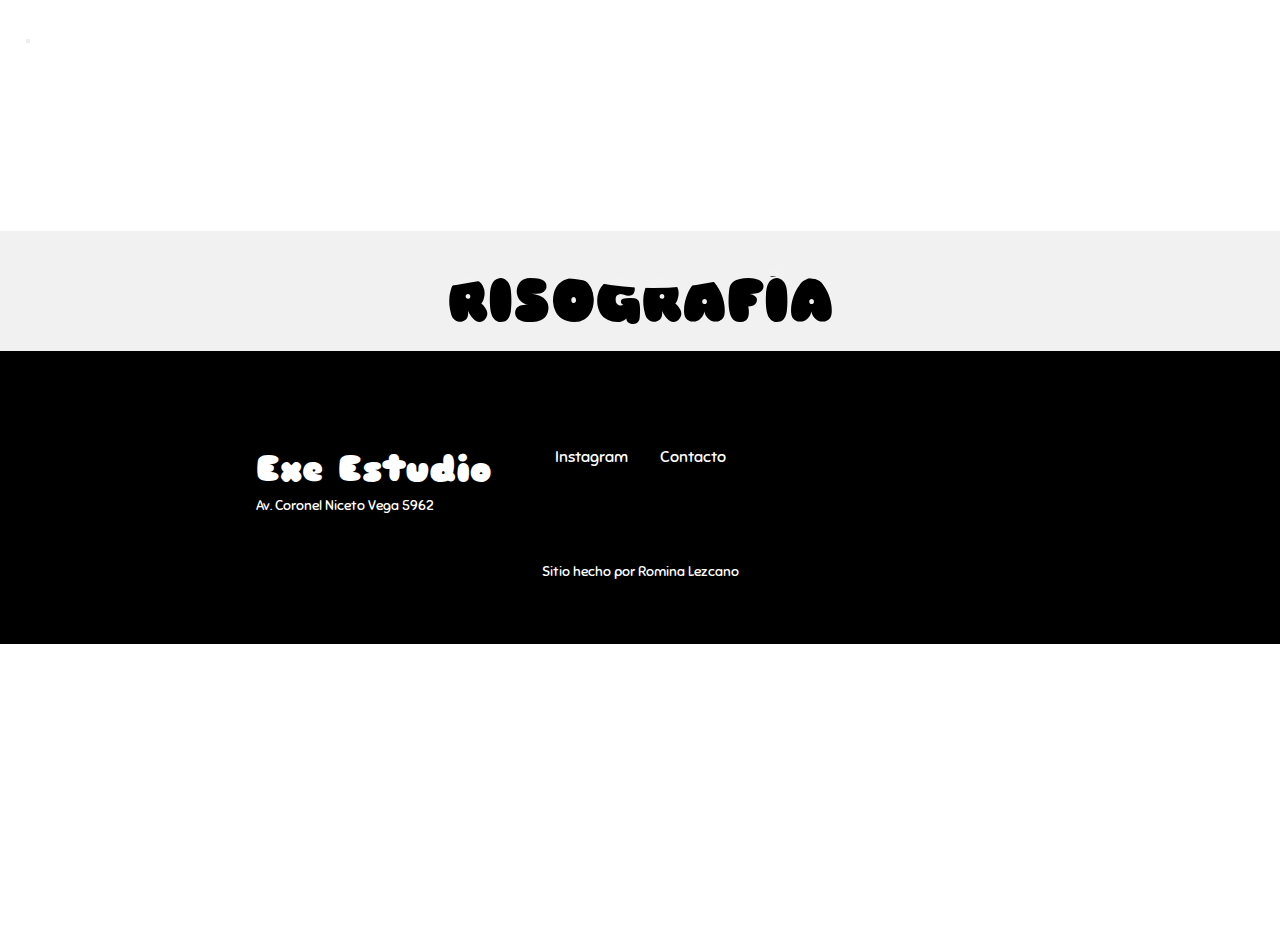
<file: pages/riso.html>
<!DOCTYPE html>
<html lang="en">

<head>
    <link rel="stylesheet" href="../css/style.css">
    <link rel="preconnect" href="https://fonts.googleapis.com">
    <link rel="preconnect" href="https://fonts.gstatic.com" crossorigin>
    <link
        href="https://fonts.googleapis.com/css2?family=Outfit:wght@100;400;700;800&family=Poppins:ital,wght@1,300&family=Righteous&family=Sniglet:wght@400;800&display=swap"
        rel="stylesheet">
    <link href="https://cdn.jsdelivr.net/npm/bootstrap@5.3.0-alpha1/dist/css/bootstrap.min.css" rel="stylesheet"
        integrity="sha384-GLhlTQ8iRABdZLl6O3oVMWSktQOp6b7In1Zl3/Jr59b6EGGoI1aFkw7cmDA6j6gD" crossorigin="anonymous">
    <link rel="stylesheet" href="https://cdnjs.cloudflare.com/ajax/libs/animate.css/4.1.1/animate.min.css" />
    <meta charset="UTF-8">
    <meta http-equiv="X-UA-Compatible" content="IE=edge">
    <meta name="viewport" content="width=device-width, initial-scale=1.0">
    <title>Exe Estudio</title>
</head>

<body>

    <header>
        <nav class="navbar navbar-expand-lg navbar-light bg-pink">
            <button class="navbar-toggler" type="button" data-bs-toggle="collapse"
                data-bs-target="#navbarSupportedContent" aria-controls="navbarSupportedContent" aria-expanded="false"
                aria-label="Toggle navigation">
                <span><i class="fa-solid fa-bars-staggered fa-lg" style="color: white;"></i></span>
            </button>
            <div class="collapse navbar-collapse" id="navbarSupportedContent">

                <div class="collapse navbar-collapse" id="navbarSupportedContent">
                    <ul class="navbar-nav mr-auto">
                        <li class="nav-item">
                            <a class="nav-link" href="../index.html">INICIO</a>
                        </li>
                        <li class="nav-item">
                            <a class="nav-link" href="./showroom.html">SHOWROOM</a>
                        </li>
                        <li class="nav-item">
                            <a class="nav-link" href="./tattoo.html">TATTOO</a>
                        </li>
                        <li class="nav-item">
                            <a class="nav-link" href="./riso.html">RISOGRAFÍA</a>
                        </li>
                        <li class="nav-item">
                            <a class="nav-link" href="./editorial.html">EDITORIAL</a>
                        </li>
                        <li class="nav-item">
                            <a class="nav-link" href="./serigrafia.html">SERIGRAFÍA</a>
                        </li>
                        <li class="nav-item">
                            <a class="nav-link" href="./nosotrxs.html">NOSOTRXS</a>
                        </li>
                        <li class="nav-item">
                            <a class="nav-link" href="./contacto.html">CONTACTO</a>
                        </li>
                    </ul>
                </div>
        </nav>
    </header>

    <main>
        <svg viewbox="0 0 100 20">
            <defs>
                <linearGradient id="gradient">
                    <stop color="#000" />
                </linearGradient>
                <pattern id="wave" x="0" y="-0.5" width="100%" height="100%" patternUnits="userSpaceOnUse">
                    <path id="wavePath" d="M-40 9 Q-30 7 -20 9 T0 9 T20 9 T40 9 T60 9 T80 9 T100 9 T120 9 V20 H-40z"
                        mask="url(#mask)" fill="url(#gradient)">
                        <animateTransform attributeName="transform" begin="0s" dur="1.5s" type="translate" from="0,0"
                            to="40,0" repeatCount="indefinite" />
                    </path>
                </pattern>
            </defs>
            <text class="titulo" text-anchor="middle" x="50" y="15" font-size="10" fill="white" fill-opacity="0.1">RISOGRAFÍA</text>
            <text class="titulo" text-anchor="middle" x="50" y="15" font-size="10" fill="url(#wave)"
                fill-opacity="1">RISOGRAFÍA</text>
        </svg>
    </main>

    <section>

    </section>

</body>

<script src="https://cdn.jsdelivr.net/npm/bootstrap@5.3.0-alpha1/dist/js/bootstrap.bundle.min.js"
    integrity="sha384-w76AqPfDkMBDXo30jS1Sgez6pr3x5MlQ1ZAGC+nuZB+EYdgRZgiwxhTBTkF7CXvN" crossorigin="anonymous">
</script>

<footer>
    <div class="main"></div>
    <div class="footer">
        <div class="bubbles">
            <div class="bubble"
                style="--size:3.283778460829012rem; --distance:8.273995682244763rem; --position:80.43121961838831%; --time:3.370470516561046s; --delay:-2.4460750377075677s;">
            </div>
            <div class="bubble"
                style="--size:5.048775832023261rem; --distance:8.209048016743958rem; --position:81.24435161533792%; --time:2.689387587750886s; --delay:-3.178866630821537s;">
            </div>
            <div class="bubble"
                style="--size:2.8917775001193196rem; --distance:8.454264258769582rem; --position:-1.892480833658683%; --time:2.870417823317806s; --delay:-3.8694363898657054s;">
            </div>
            <div class="bubble"
                style="--size:2.98950564759547rem; --distance:6.810598321237242rem; --position:100.02057873419844%; --time:2.2412476180211125s; --delay:-3.9669609230968366s;">
            </div>
            <div class="bubble"
                style="--size:3.056008172581711rem; --distance:7.571228915589839rem; --position:101.36290426526402%; --time:3.556279976104421s; --delay:-2.601994631532017s;">
            </div>
            <div class="bubble"
                style="--size:3.22671020910027rem; --distance:8.977876061761204rem; --position:69.44795371340336%; --time:2.0813687087410555s; --delay:-2.561126203255737s;">
            </div>
            <div class="bubble"
                style="--size:5.983498430412179rem; --distance:9.55217569034621rem; --position:33.97699243298395%; --time:2.766369309258826s; --delay:-2.306807070885999s;">
            </div>
            <div class="bubble"
                style="--size:3.7130270767886904rem; --distance:9.15367913841726rem; --position:36.78355273882992%; --time:3.4415953312360266s; --delay:-2.8423432581270194s;">
            </div>
            <div class="bubble"
                style="--size:2.0830849819394457rem; --distance:6.408202865389665rem; --position:-3.7304088146057324%; --time:2.1324701384850853s; --delay:-3.6594998300237567s;">
            </div>
            <div class="bubble"
                style="--size:2.846429800070382rem; --distance:9.850031890259043rem; --position:63.51703893124248%; --time:2.48611792099451s; --delay:-3.957713451098727s;">
            </div>
            <div class="bubble"
                style="--size:2.0204852928911228rem; --distance:7.706337256219967rem; --position:10.659889096699736%; --time:3.8878533177786547s; --delay:-2.7460423807313834s;">
            </div>
            <div class="bubble"
                style="--size:5.148489190934578rem; --distance:7.8185867715909385rem; --position:44.27428830609239%; --time:3.0912972813262374s; --delay:-2.4548184305462204s;">
            </div>
            <div class="bubble"
                style="--size:3.1179981047008507rem; --distance:8.217674226182545rem; --position:-0.8434243039321725%; --time:3.893070336584621s; --delay:-3.482134608090908s;">
            </div>
            <div class="bubble"
                style="--size:3.073022863441822rem; --distance:6.748615665272697rem; --position:17.187709593603337%; --time:2.869641888050805s; --delay:-3.011358944260785s;">
            </div>
            <div class="bubble"
                style="--size:3.040494763665981rem; --distance:6.001078493795163rem; --position:30.428225670705793%; --time:2.1274023672313547s; --delay:-2.269450277325624s;">
            </div>
            <div class="bubble"
                style="--size:2.4934683696411932rem; --distance:9.661759778304251rem; --position:38.28385025284947%; --time:3.3066616446050388s; --delay:-3.903278872741094s;">
            </div>
            <div class="bubble"
                style="--size:4.341153504409132rem; --distance:8.372204276920996rem; --position:8.925467109327556%; --time:2.961530876031502s; --delay:-3.733657008574247s;">
            </div>
            <div class="bubble"
                style="--size:3.017692044104651rem; --distance:7.742406344583268rem; --position:7.135396211953164%; --time:3.9814409149202454s; --delay:-2.769434098028662s;">
            </div>
            <div class="bubble"
                style="--size:5.080150296463536rem; --distance:6.090080087294706rem; --position:99.46159986754385%; --time:3.125230884966736s; --delay:-2.415272316183627s;">
            </div>
            <div class="bubble"
                style="--size:4.220709880817442rem; --distance:6.273886998189256rem; --position:97.58004171875584%; --time:3.1349176005189006s; --delay:-3.9274262276392298s;">
            </div>
            <div class="bubble"
                style="--size:3.567041880882358rem; --distance:6.32323480828306rem; --position:92.70135681477952%; --time:2.1362733605721504s; --delay:-3.1505418730279633s;">
            </div>
            <div class="bubble"
                style="--size:3.5907802134353792rem; --distance:9.870786669090203rem; --position:98.38043362003364%; --time:2.365772524802981s; --delay:-3.155876947312736s;">
            </div>
            <div class="bubble"
                style="--size:3.153202036251672rem; --distance:8.019938162492018rem; --position:17.19668721036048%; --time:3.6277311767623384s; --delay:-3.1876739225876354s;">
            </div>
            <div class="bubble"
                style="--size:3.4877396066133333rem; --distance:8.270634812076594rem; --position:10.484445181872442%; --time:3.0775952904576176s; --delay:-2.2907439552389293s;">
            </div>
            <div class="bubble"
                style="--size:5.766665156529646rem; --distance:9.899439420013206rem; --position:3.2576122174816096%; --time:2.846254474445945s; --delay:-2.0209311226219087s;">
            </div>
            <div class="bubble"
                style="--size:5.239738288627671rem; --distance:8.364557911980619rem; --position:87.23110357446504%; --time:2.1930097960461055s; --delay:-3.0322261546336517s;">
            </div>
            <div class="bubble"
                style="--size:2.1990673841700143rem; --distance:7.720521403005255rem; --position:-0.17107184177207468%; --time:2.5997240933430965s; --delay:-2.07586605687868s;">
            </div>
            <div class="bubble"
                style="--size:2.096379882401747rem; --distance:8.369893834364031rem; --position:32.32516475439321%; --time:3.695249819707472s; --delay:-3.851082655427779s;">
            </div>
            <div class="bubble"
                style="--size:3.638390237165721rem; --distance:9.7664220131003rem; --position:87.38200354757375%; --time:3.862542578562428s; --delay:-2.9797900374453823s;">
            </div>
            <div class="bubble"
                style="--size:2.014227665781494rem; --distance:9.475179023878415rem; --position:18.072465784612906%; --time:2.876721765742051s; --delay:-3.456765174855402s;">
            </div>
            <div class="bubble"
                style="--size:4.835622070747298rem; --distance:6.646442484712818rem; --position:42.56200483263158%; --time:2.4201735129167705s; --delay:-2.129697393514734s;">
            </div>
            <div class="bubble"
                style="--size:2.6544780967758683rem; --distance:9.993914974673478rem; --position:47.41484229787173%; --time:2.6928887058432203s; --delay:-3.6501705520332406s;">
            </div>
            <div class="bubble"
                style="--size:2.1810138227712246rem; --distance:8.625390262659332rem; --position:79.91382406364768%; --time:3.0571539204415643s; --delay:-2.879575299430147s;">
            </div>
            <div class="bubble"
                style="--size:3.9602029523135043rem; --distance:8.811978694178176rem; --position:22.085129474405363%; --time:2.3040885125074015s; --delay:-3.9822714071472305s;">
            </div>
            <div class="bubble"
                style="--size:3.2601731045983255rem; --distance:6.551449087150881rem; --position:56.03044260678546%; --time:3.377917555269709s; --delay:-2.248689205859968s;">
            </div>
            <div class="bubble"
                style="--size:4.724989417802013rem; --distance:8.126549828172152rem; --position:83.76957059823852%; --time:2.8347659523990463s; --delay:-2.4045807342328174s;">
            </div>
            <div class="bubble"
                style="--size:2.4601556144465766rem; --distance:6.451551054345049rem; --position:77.04823997553098%; --time:2.466260099531937s; --delay:-3.8444152858910203s;">
            </div>
            <div class="bubble"
                style="--size:3.5005873287032445rem; --distance:7.9251184298861475rem; --position:-1.7530963025931068%; --time:2.5654285446675242s; --delay:-3.719663280805641s;">
            </div>
            <div class="bubble"
                style="--size:3.287577998169491rem; --distance:9.297377061416393rem; --position:18.741671727246466%; --time:3.341885163952444s; --delay:-2.5715436541146115s;">
            </div>
            <div class="bubble"
                style="--size:5.221728885270182rem; --distance:9.286314646321468rem; --position:42.28149761730227%; --time:3.389657748614331s; --delay:-2.961540852653576s;">
            </div>
            <div class="bubble"
                style="--size:2.818746087299467rem; --distance:6.526311604034215rem; --position:8.32284386562167%; --time:3.533110613536286s; --delay:-3.4929316976539795s;">
            </div>
            <div class="bubble"
                style="--size:3.9555668943551874rem; --distance:7.587517096965727rem; --position:86.98518380989474%; --time:3.8328433866272116s; --delay:-3.947314208169883s;">
            </div>
            <div class="bubble"
                style="--size:5.86344809196979rem; --distance:6.715459413428028rem; --position:93.51712672911347%; --time:3.3194895688568025s; --delay:-2.814996993119309s;">
            </div>
            <div class="bubble"
                style="--size:4.659085472309417rem; --distance:6.833049757751052rem; --position:18.34331186924404%; --time:2.1401803669951542s; --delay:-3.281758431062622s;">
            </div>
            <div class="bubble"
                style="--size:5.647514992520861rem; --distance:6.166187896878902rem; --position:103.56058520261233%; --time:2.7109824838325496s; --delay:-3.5641804780474113s;">
            </div>
            <div class="bubble"
                style="--size:3.4116906103373514rem; --distance:9.87448520511619rem; --position:60.40367758628962%; --time:3.211959351671091s; --delay:-3.909483663267988s;">
            </div>
            <div class="bubble"
                style="--size:4.358059871263618rem; --distance:6.192241875091202rem; --position:55.79560282838993%; --time:3.522040191932956s; --delay:-2.4451874413830073s;">
            </div>
            <div class="bubble"
                style="--size:5.657469779677323rem; --distance:8.59153006822326rem; --position:72.97116848710832%; --time:3.2281152136729996s; --delay:-2.6942268466639807s;">
            </div>
            <div class="bubble"
                style="--size:5.36401084558097rem; --distance:8.032035852980673rem; --position:68.03498132267576%; --time:3.6949889538863347s; --delay:-3.5310246226914868s;">
            </div>
            <div class="bubble"
                style="--size:5.57833766575319rem; --distance:7.499254928961794rem; --position:94.12393327236666%; --time:3.4806354090355405s; --delay:-2.274765603356683s;">
            </div>
            <div class="bubble"
                style="--size:3.2806309747640574rem; --distance:8.488379921065523rem; --position:48.78983463936292%; --time:2.877531426246132s; --delay:-2.096852780408325s;">
            </div>
            <div class="bubble"
                style="--size:2.5739678385733678rem; --distance:8.917657906310211rem; --position:36.30111446297418%; --time:2.132094571645426s; --delay:-2.300338825704596s;">
            </div>
            <div class="bubble"
                style="--size:3.193905105705725rem; --distance:6.837855040140766rem; --position:77.42883266635026%; --time:2.6764254242868546s; --delay:-2.6117600566315358s;">
            </div>
            <div class="bubble"
                style="--size:2.921396795915677rem; --distance:6.017635087648889rem; --position:64.47566942541235%; --time:2.1329836115090024s; --delay:-2.9493514981070006s;">
            </div>
            <div class="bubble"
                style="--size:5.996546073399244rem; --distance:8.438210536324492rem; --position:13.268370807153438%; --time:3.6359501852961262s; --delay:-3.9647431379196347s;">
            </div>
            <div class="bubble"
                style="--size:3.6759907032328405rem; --distance:8.418483277724492rem; --position:32.34008573798657%; --time:2.4480223557558345s; --delay:-2.0329066324347824s;">
            </div>
            <div class="bubble"
                style="--size:4.1642001716890285rem; --distance:7.292867116703618rem; --position:53.7639790538517%; --time:3.502488399088864s; --delay:-2.498372665932038s;">
            </div>
            <div class="bubble"
                style="--size:4.787565853418627rem; --distance:7.002471829807719rem; --position:71.91523290439147%; --time:2.958165535287203s; --delay:-3.874622142256656s;">
            </div>
            <div class="bubble"
                style="--size:2.518311359883132rem; --distance:7.986066195679516rem; --position:64.83491880651033%; --time:2.799838241177398s; --delay:-2.605045923573953s;">
            </div>
            <div class="bubble"
                style="--size:2.876971757413453rem; --distance:6.068564148976618rem; --position:11.865157104893097%; --time:2.827771256360732s; --delay:-2.39512359755763s;">
            </div>
            <div class="bubble"
                style="--size:2.104732688202529rem; --distance:7.730020214979188rem; --position:89.79694218565386%; --time:3.463311919402186s; --delay:-3.12192390140452s;">
            </div>
            <div class="bubble"
                style="--size:3.3360664273276166rem; --distance:7.983397791094809rem; --position:68.65578472758347%; --time:3.9335303632278293s; --delay:-3.4294180673320884s;">
            </div>
            <div class="bubble"
                style="--size:3.9727817769810656rem; --distance:9.566771590971191rem; --position:8.31120576187265%; --time:2.205225438795449s; --delay:-3.324358147783013s;">
            </div>
            <div class="bubble"
                style="--size:2.785922768617306rem; --distance:7.082254824315727rem; --position:28.396955159650958%; --time:2.942223891965728s; --delay:-2.5935628505954393s;">
            </div>
            <div class="bubble"
                style="--size:4.2464496070749rem; --distance:6.691569284526946rem; --position:42.54917838169232%; --time:3.127523856909967s; --delay:-2.954291705842826s;">
            </div>
            <div class="bubble"
                style="--size:5.723073490329043rem; --distance:9.090319785576288rem; --position:-3.3796480533643103%; --time:2.2633471262800557s; --delay:-3.2578755649237174s;">
            </div>
            <div class="bubble"
                style="--size:3.219530490661871rem; --distance:7.4797090026341495rem; --position:101.94887397738762%; --time:2.1036948366679686s; --delay:-2.751593490682857s;">
            </div>
            <div class="bubble"
                style="--size:2.1814720163593524rem; --distance:6.396504615967695rem; --position:50.89372542693971%; --time:2.582017377993537s; --delay:-2.906294282914755s;">
            </div>
            <div class="bubble"
                style="--size:5.809553529495087rem; --distance:7.464097429978566rem; --position:90.38559551607041%; --time:3.7652915434285816s; --delay:-2.354212300265661s;">
            </div>
            <div class="bubble"
                style="--size:3.62120707963538rem; --distance:9.076979425692606rem; --position:11.150253759803633%; --time:3.0486377247236534s; --delay:-2.8041488577211697s;">
            </div>
            <div class="bubble"
                style="--size:5.00310856270532rem; --distance:9.170735560719102rem; --position:64.58179397075584%; --time:3.7656580293692796s; --delay:-2.893674658194128s;">
            </div>
            <div class="bubble"
                style="--size:2.709501141760601rem; --distance:7.8373914558643705rem; --position:5.674632497742465%; --time:3.395681112908417s; --delay:-2.2649544585446963s;">
            </div>
            <div class="bubble"
                style="--size:5.863530345348175rem; --distance:6.010688703517391rem; --position:8.068803588662359%; --time:3.027313856154054s; --delay:-2.231948018674604s;">
            </div>
            <div class="bubble"
                style="--size:3.184680382015328rem; --distance:8.878536191481098rem; --position:8.386217564803701%; --time:3.9938236104040246s; --delay:-3.582227746566318s;">
            </div>
            <div class="bubble"
                style="--size:5.634096080720658rem; --distance:9.852119364968344rem; --position:1.083944673937438%; --time:2.332288460957819s; --delay:-2.8850298727934875s;">
            </div>
            <div class="bubble"
                style="--size:3.4014949844199958rem; --distance:8.171860996672919rem; --position:84.2657700109125%; --time:2.2494226346466255s; --delay:-2.5677067273975007s;">
            </div>
            <div class="bubble"
                style="--size:3.25901366738288rem; --distance:7.677629208945115rem; --position:51.318943432823694%; --time:2.8086005653923443s; --delay:-3.8858374739056676s;">
            </div>
            <div class="bubble"
                style="--size:2.738787520059482rem; --distance:7.215369023176211rem; --position:56.250543764215685%; --time:3.976054489308197s; --delay:-2.326983298866254s;">
            </div>
            <div class="bubble"
                style="--size:2.2159404026193075rem; --distance:6.656577136470761rem; --position:6.693028946147312%; --time:2.864055961058856s; --delay:-2.4300716543937217s;">
            </div>
            <div class="bubble"
                style="--size:4.21593419511934rem; --distance:8.927963260087107rem; --position:25.147537992688058%; --time:3.009996529717521s; --delay:-3.0238438289524225s;">
            </div>
            <div class="bubble"
                style="--size:5.179991621161971rem; --distance:6.3853169980031845rem; --position:102.46036383116052%; --time:2.493617740988301s; --delay:-3.200833645229917s;">
            </div>
            <div class="bubble"
                style="--size:5.513584744686991rem; --distance:8.22544620750663rem; --position:101.1452384048811%; --time:3.282739845432842s; --delay:-3.661873228440018s;">
            </div>
            <div class="bubble"
                style="--size:3.339183876739143rem; --distance:9.526513756713628rem; --position:29.882131632276284%; --time:2.4931248570889335s; --delay:-2.475593644022913s;">
            </div>
            <div class="bubble"
                style="--size:5.572625591150981rem; --distance:7.345648077046019rem; --position:22.8560703003273%; --time:2.7498169626967566s; --delay:-2.17990566059977s;">
            </div>
            <div class="bubble"
                style="--size:4.1177605678413265rem; --distance:8.34852219885391rem; --position:29.490529078305904%; --time:3.2706309302541188s; --delay:-3.7771110698550556s;">
            </div>
            <div class="bubble"
                style="--size:5.9527591413810015rem; --distance:8.228548797101368rem; --position:86.92141319108892%; --time:2.1195045300057886s; --delay:-2.1550354449961038s;">
            </div>
            <div class="bubble"
                style="--size:3.4122434983866006rem; --distance:7.8470984688972765rem; --position:-4.737684816944457%; --time:3.361433469609846s; --delay:-2.7510535260586435s;">
            </div>
            <div class="bubble"
                style="--size:3.767163633315376rem; --distance:8.004107269407179rem; --position:58.86574552235167%; --time:2.4584153129693487s; --delay:-3.8899327217598216s;">
            </div>
            <div class="bubble"
                style="--size:4.966101867270128rem; --distance:8.096238035862653rem; --position:73.33011876280814%; --time:3.2569085513280767s; --delay:-2.927105754623504s;">
            </div>
            <div class="bubble"
                style="--size:5.239318894400097rem; --distance:8.21018133412617rem; --position:49.79329539415349%; --time:2.486417355278126s; --delay:-3.935240915466869s;">
            </div>
            <div class="bubble"
                style="--size:2.309860158972202rem; --distance:8.23350401700413rem; --position:52.762390580567924%; --time:3.253681340156047s; --delay:-3.39928187900957s;">
            </div>
            <div class="bubble"
                style="--size:5.405641933124867rem; --distance:7.787670658003827rem; --position:55.299301993538734%; --time:2.9254208880312023s; --delay:-3.4035022943444453s;">
            </div>
            <div class="bubble"
                style="--size:4.7889435136433365rem; --distance:8.059493307179075rem; --position:6.476650057477524%; --time:2.8831662912305407s; --delay:-2.469760261123794s;">
            </div>
            <div class="bubble"
                style="--size:5.202159646625798rem; --distance:6.485068767986836rem; --position:17.188791799414645%; --time:2.5591245696178158s; --delay:-2.547017621074239s;">
            </div>
            <div class="bubble"
                style="--size:2.6536622797162357rem; --distance:7.047091090720969rem; --position:99.8065168678203%; --time:3.1358735873884225s; --delay:-2.7674896723499964s;">
            </div>
            <div class="bubble"
                style="--size:5.455813017594882rem; --distance:7.92331827436949rem; --position:56.29121034809554%; --time:2.9592446232978804s; --delay:-3.0628319945178304s;">
            </div>
            <div class="bubble"
                style="--size:5.376750549059151rem; --distance:7.037706886415796rem; --position:90.43150179415491%; --time:3.4947245448237947s; --delay:-2.7649519449431956s;">
            </div>
            <div class="bubble"
                style="--size:3.6759966425104382rem; --distance:9.304354596540962rem; --position:50.078877699643236%; --time:2.364227888914125s; --delay:-2.1049591636942835s;">
            </div>
            <div class="bubble"
                style="--size:2.6416988575492812rem; --distance:8.426364301174832rem; --position:34.50261001869937%; --time:3.1489044014899474s; --delay:-2.872308171609069s;">
            </div>
            <div class="bubble"
                style="--size:3.039820548413071rem; --distance:7.700594071278777rem; --position:54.369437773201135%; --time:2.3518890849934877s; --delay:-3.816455915222773s;">
            </div>
            <div class="bubble"
                style="--size:4.946041332561464rem; --distance:9.940105274558535rem; --position:93.38341839478599%; --time:3.515708411924009s; --delay:-2.139929822750188s;">
            </div>
            <div class="bubble"
                style="--size:2.263980751965552rem; --distance:6.845227344107201rem; --position:7.6223749655636635%; --time:3.2543534151869933s; --delay:-3.5968097313692247s;">
            </div>
            <div class="bubble"
                style="--size:2.9705072994554786rem; --distance:6.417811696490268rem; --position:0.9010946526242307%; --time:3.869664661904819s; --delay:-2.817867407827982s;">
            </div>
            <div class="bubble"
                style="--size:3.7636117769983146rem; --distance:9.28767671082202rem; --position:104.59608438872068%; --time:2.6660045314116205s; --delay:-3.0279672533679767s;">
            </div>
            <div class="bubble"
                style="--size:2.534147718025401rem; --distance:9.761714609373762rem; --position:17.47044672925322%; --time:3.8859389327208964s; --delay:-3.3352631179315866s;">
            </div>
            <div class="bubble"
                style="--size:5.809103802369521rem; --distance:9.865569439286801rem; --position:15.660853702232227%; --time:2.518863325103205s; --delay:-3.5808886812518383s;">
            </div>
            <div class="bubble"
                style="--size:2.4500873479914125rem; --distance:7.274598849994393rem; --position:36.897733125341446%; --time:3.3461286093771387s; --delay:-3.6280095853685674s;">
            </div>
            <div class="bubble"
                style="--size:5.773371959699836rem; --distance:8.463136547655406rem; --position:35.06048100391646%; --time:3.209957922113289s; --delay:-3.0079091255606945s;">
            </div>
            <div class="bubble"
                style="--size:4.3926522787512265rem; --distance:9.612613676284077rem; --position:22.262054455432867%; --time:2.373303643948798s; --delay:-3.0679725632400907s;">
            </div>
            <div class="bubble"
                style="--size:3.952708176353637rem; --distance:9.169495699134323rem; --position:55.04449087079253%; --time:2.7418325241308232s; --delay:-3.3828476409270283s;">
            </div>
            <div class="bubble"
                style="--size:3.844775009709453rem; --distance:8.355266723179703rem; --position:3.429889023129533%; --time:3.804465386878591s; --delay:-2.513210465049223s;">
            </div>
            <div class="bubble"
                style="--size:2.375822423531286rem; --distance:8.085306102003058rem; --position:51.444859856544134%; --time:3.5291234902803015s; --delay:-3.174879273882913s;">
            </div>
            <div class="bubble"
                style="--size:3.987597068631678rem; --distance:6.323842998471056rem; --position:58.472598393140736%; --time:3.6685014540532994s; --delay:-2.125640472580853s;">
            </div>
            <div class="bubble"
                style="--size:3.826556536162788rem; --distance:8.093657912781008rem; --position:47.22358687899771%; --time:2.46067661652588s; --delay:-2.795336044113773s;">
            </div>
            <div class="bubble"
                style="--size:5.409522304422901rem; --distance:8.08453713835749rem; --position:7.192255114868317%; --time:3.6024864503739416s; --delay:-2.02777453028783s;">
            </div>
            <div class="bubble"
                style="--size:2.33220717107433rem; --distance:6.015929004226659rem; --position:69.52801341775708%; --time:3.072171961227187s; --delay:-2.4004690861766145s;">
            </div>
            <div class="bubble"
                style="--size:3.1897153674684295rem; --distance:7.970038416707961rem; --position:79.81130078644377%; --time:3.2691207165145544s; --delay:-3.1095874096110614s;">
            </div>
            <div class="bubble"
                style="--size:3.043749061825313rem; --distance:9.519971455545065rem; --position:-2.8790650455965716%; --time:2.5921789839789624s; --delay:-3.3392150143930954s;">
            </div>
            <div class="bubble"
                style="--size:2.016067925148069rem; --distance:6.601355813566787rem; --position:12.042692941814398%; --time:3.302733338826566s; --delay:-2.666684825220276s;">
            </div>
            <div class="bubble"
                style="--size:2.3135489970103658rem; --distance:8.429205824133346rem; --position:10.078502192237377%; --time:3.478083377118066s; --delay:-2.3933149990580658s;">
            </div>
            <div class="bubble"
                style="--size:2.3997743557871374rem; --distance:7.408088419264727rem; --position:35.09525576349087%; --time:3.389315536809761s; --delay:-3.7218046643592877s;">
            </div>
            <div class="bubble"
                style="--size:5.41080890592663rem; --distance:6.263885540517833rem; --position:88.47970464538236%; --time:3.791977923545102s; --delay:-2.1539409602055803s;">
            </div>
            <div class="bubble"
                style="--size:4.187278503726575rem; --distance:8.495185390066428rem; --position:55.2879387519304%; --time:3.8691313236516165s; --delay:-3.7558742796010205s;">
            </div>
            <div class="bubble"
                style="--size:5.2260631351390066rem; --distance:6.953165091043609rem; --position:87.01664638966206%; --time:2.2054605348148777s; --delay:-2.0729929853657163s;">
            </div>
            <div class="bubble"
                style="--size:3.2309243043140823rem; --distance:8.90242528602417rem; --position:70.6941354974967%; --time:2.420572336985768s; --delay:-3.902986636768033s;">
            </div>
            <div class="bubble"
                style="--size:4.416267568041894rem; --distance:8.454455353587463rem; --position:16.18344707827548%; --time:2.6786658712942186s; --delay:-3.7145978779515363s;">
            </div>
            <div class="bubble"
                style="--size:5.179842125942596rem; --distance:6.279313089480346rem; --position:51.631946389170714%; --time:2.9215376152158723s; --delay:-3.579196747493768s;">
            </div>
            <div class="bubble"
                style="--size:4.298088157115222rem; --distance:8.644044369523485rem; --position:25.709431630582966%; --time:3.9945321241856395s; --delay:-3.6007615466734237s;">
            </div>
        </div>
        <div class="content">
            <div class="container">
                <div class="footer__label">
                    <h2 class="footer__title">Exe Estudio</h2>
                    <span class="footer__subtitle">Av. Coronel Niceto Vega 5962</span>
                </div>

                <ul class="footer__links">
                    <li>
                        <a href="" class="footer__link">Instagram</a>
                    </li>
                    <li>
                        <a href="" class="footer__link">Contacto</a>
                    </li>
                </ul>

            </div>
            <p class="footer__copy">Sitio hecho por Romina Lezcano</p>
        </div>
    </div>
    <svg style="position:fixed; top:100vh">
        <defs>
            <filter id="blob">
                <feGaussianBlur in="SourceGraphic" stdDeviation="10" result="blur"></feGaussianBlur>
                <feColorMatrix in="blur" mode="matrix" values="1 0 0 0 0  0 1 0 0 0  0 0 1 0 0  0 0 0 19 -9"
                    result="blob"></feColorMatrix>
            </filter>
        </defs>
    </svg>
</footer>

</html>
</file>
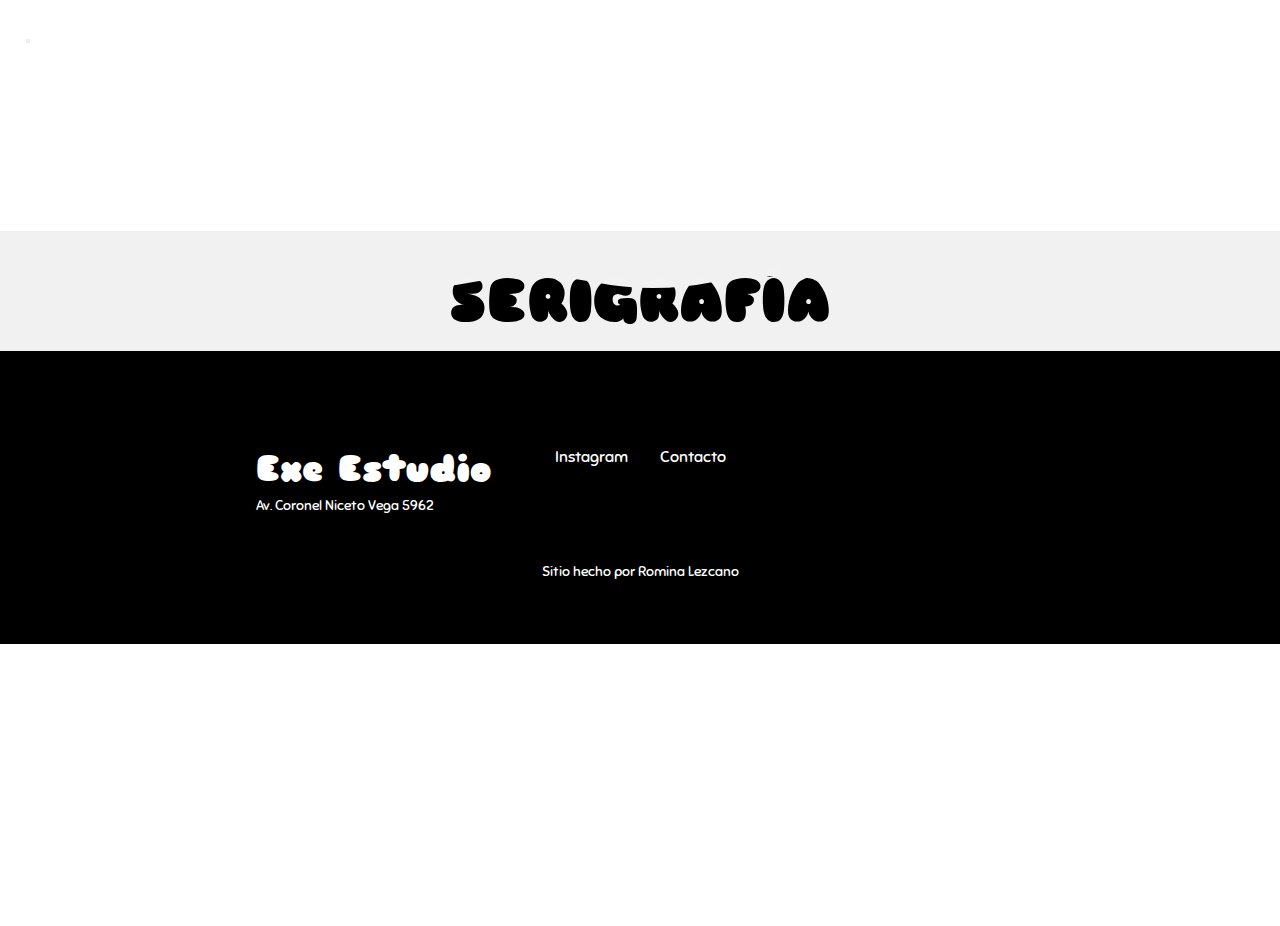
<file: pages/serigrafia.html>
<!DOCTYPE html>
<html lang="en">

<head>
    <link rel="stylesheet" href="../css/style.css">
    <link rel="preconnect" href="https://fonts.googleapis.com">
    <link rel="preconnect" href="https://fonts.gstatic.com" crossorigin>
    <link
        href="https://fonts.googleapis.com/css2?family=Outfit:wght@100;400;700;800&family=Poppins:ital,wght@1,300&family=Righteous&family=Sniglet:wght@400;800&display=swap"
        rel="stylesheet">
    <link href="https://cdn.jsdelivr.net/npm/bootstrap@5.3.0-alpha1/dist/css/bootstrap.min.css" rel="stylesheet"
        integrity="sha384-GLhlTQ8iRABdZLl6O3oVMWSktQOp6b7In1Zl3/Jr59b6EGGoI1aFkw7cmDA6j6gD" crossorigin="anonymous">
    <link rel="stylesheet" href="https://cdnjs.cloudflare.com/ajax/libs/animate.css/4.1.1/animate.min.css" />
    <meta charset="UTF-8">
    <meta http-equiv="X-UA-Compatible" content="IE=edge">
    <meta name="viewport" content="width=device-width, initial-scale=1.0">
    <title>Exe Estudio</title>
</head>

<body>

    <header>
        <nav class="navbar navbar-expand-lg navbar-light bg-pink">
            <button class="navbar-toggler" type="button" data-bs-toggle="collapse"
                data-bs-target="#navbarSupportedContent" aria-controls="navbarSupportedContent" aria-expanded="false"
                aria-label="Toggle navigation">
                <span><i class="fa-solid fa-bars-staggered fa-lg" style="color: white;"></i></span>
            </button>
            <div class="collapse navbar-collapse" id="navbarSupportedContent">

                <div class="collapse navbar-collapse" id="navbarSupportedContent">
                    <ul class="navbar-nav mr-auto">
                        <li class="nav-item">
                            <a class="nav-link" href="../index.html">INICIO</a>
                        </li>
                        <li class="nav-item">
                            <a class="nav-link" href="./showroom.html">SHOWROOM</a>
                        </li>
                        <li class="nav-item">
                            <a class="nav-link" href="./tattoo.html">TATTOO</a>
                        </li>
                        <li class="nav-item">
                            <a class="nav-link" href="./riso.html">RISOGRAFÍA</a>
                        </li>
                        <li class="nav-item">
                            <a class="nav-link" href="./editorial.html">EDITORIAL</a>
                        </li>
                        <li class="nav-item">
                            <a class="nav-link" href="./serigrafia.html">SERIGRAFÍA</a>
                        </li>
                        <li class="nav-item">
                            <a class="nav-link" href="./nosotrxs.html">NOSOTRXS</a>
                        </li>
                        <li class="nav-item">
                            <a class="nav-link" href="./contacto.html">CONTACTO</a>
                        </li>
                    </ul>
                </div>
        </nav>
    </header>

    <main>
        <svg viewbox="0 0 100 20">
            <defs>
                <linearGradient id="gradient">
                    <stop color="#000" />
                </linearGradient>
                <pattern id="wave" x="0" y="-0.5" width="100%" height="100%" patternUnits="userSpaceOnUse">
                    <path id="wavePath" d="M-40 9 Q-30 7 -20 9 T0 9 T20 9 T40 9 T60 9 T80 9 T100 9 T120 9 V20 H-40z"
                        mask="url(#mask)" fill="url(#gradient)">
                        <animateTransform attributeName="transform" begin="0s" dur="1.5s" type="translate" from="0,0"
                            to="40,0" repeatCount="indefinite" />
                    </path>
                </pattern>
            </defs>
            <text class="titulo" text-anchor="middle" x="50" y="15" font-size="10" fill="white" fill-opacity="0.1">SERIGRAFÍA</text>
            <text class="titulo" text-anchor="middle" x="50" y="15" font-size="10" fill="url(#wave)"
                fill-opacity="1">SERIGRAFÍA</text>
        </svg>
    </main>

    <section>

    </section>

</body>

<script src="https://cdn.jsdelivr.net/npm/bootstrap@5.3.0-alpha1/dist/js/bootstrap.bundle.min.js"
    integrity="sha384-w76AqPfDkMBDXo30jS1Sgez6pr3x5MlQ1ZAGC+nuZB+EYdgRZgiwxhTBTkF7CXvN" crossorigin="anonymous">
</script>

<footer>
    <div class="main"></div>
    <div class="footer">
        <div class="bubbles">
            <div class="bubble"
                style="--size:3.283778460829012rem; --distance:8.273995682244763rem; --position:80.43121961838831%; --time:3.370470516561046s; --delay:-2.4460750377075677s;">
            </div>
            <div class="bubble"
                style="--size:5.048775832023261rem; --distance:8.209048016743958rem; --position:81.24435161533792%; --time:2.689387587750886s; --delay:-3.178866630821537s;">
            </div>
            <div class="bubble"
                style="--size:2.8917775001193196rem; --distance:8.454264258769582rem; --position:-1.892480833658683%; --time:2.870417823317806s; --delay:-3.8694363898657054s;">
            </div>
            <div class="bubble"
                style="--size:2.98950564759547rem; --distance:6.810598321237242rem; --position:100.02057873419844%; --time:2.2412476180211125s; --delay:-3.9669609230968366s;">
            </div>
            <div class="bubble"
                style="--size:3.056008172581711rem; --distance:7.571228915589839rem; --position:101.36290426526402%; --time:3.556279976104421s; --delay:-2.601994631532017s;">
            </div>
            <div class="bubble"
                style="--size:3.22671020910027rem; --distance:8.977876061761204rem; --position:69.44795371340336%; --time:2.0813687087410555s; --delay:-2.561126203255737s;">
            </div>
            <div class="bubble"
                style="--size:5.983498430412179rem; --distance:9.55217569034621rem; --position:33.97699243298395%; --time:2.766369309258826s; --delay:-2.306807070885999s;">
            </div>
            <div class="bubble"
                style="--size:3.7130270767886904rem; --distance:9.15367913841726rem; --position:36.78355273882992%; --time:3.4415953312360266s; --delay:-2.8423432581270194s;">
            </div>
            <div class="bubble"
                style="--size:2.0830849819394457rem; --distance:6.408202865389665rem; --position:-3.7304088146057324%; --time:2.1324701384850853s; --delay:-3.6594998300237567s;">
            </div>
            <div class="bubble"
                style="--size:2.846429800070382rem; --distance:9.850031890259043rem; --position:63.51703893124248%; --time:2.48611792099451s; --delay:-3.957713451098727s;">
            </div>
            <div class="bubble"
                style="--size:2.0204852928911228rem; --distance:7.706337256219967rem; --position:10.659889096699736%; --time:3.8878533177786547s; --delay:-2.7460423807313834s;">
            </div>
            <div class="bubble"
                style="--size:5.148489190934578rem; --distance:7.8185867715909385rem; --position:44.27428830609239%; --time:3.0912972813262374s; --delay:-2.4548184305462204s;">
            </div>
            <div class="bubble"
                style="--size:3.1179981047008507rem; --distance:8.217674226182545rem; --position:-0.8434243039321725%; --time:3.893070336584621s; --delay:-3.482134608090908s;">
            </div>
            <div class="bubble"
                style="--size:3.073022863441822rem; --distance:6.748615665272697rem; --position:17.187709593603337%; --time:2.869641888050805s; --delay:-3.011358944260785s;">
            </div>
            <div class="bubble"
                style="--size:3.040494763665981rem; --distance:6.001078493795163rem; --position:30.428225670705793%; --time:2.1274023672313547s; --delay:-2.269450277325624s;">
            </div>
            <div class="bubble"
                style="--size:2.4934683696411932rem; --distance:9.661759778304251rem; --position:38.28385025284947%; --time:3.3066616446050388s; --delay:-3.903278872741094s;">
            </div>
            <div class="bubble"
                style="--size:4.341153504409132rem; --distance:8.372204276920996rem; --position:8.925467109327556%; --time:2.961530876031502s; --delay:-3.733657008574247s;">
            </div>
            <div class="bubble"
                style="--size:3.017692044104651rem; --distance:7.742406344583268rem; --position:7.135396211953164%; --time:3.9814409149202454s; --delay:-2.769434098028662s;">
            </div>
            <div class="bubble"
                style="--size:5.080150296463536rem; --distance:6.090080087294706rem; --position:99.46159986754385%; --time:3.125230884966736s; --delay:-2.415272316183627s;">
            </div>
            <div class="bubble"
                style="--size:4.220709880817442rem; --distance:6.273886998189256rem; --position:97.58004171875584%; --time:3.1349176005189006s; --delay:-3.9274262276392298s;">
            </div>
            <div class="bubble"
                style="--size:3.567041880882358rem; --distance:6.32323480828306rem; --position:92.70135681477952%; --time:2.1362733605721504s; --delay:-3.1505418730279633s;">
            </div>
            <div class="bubble"
                style="--size:3.5907802134353792rem; --distance:9.870786669090203rem; --position:98.38043362003364%; --time:2.365772524802981s; --delay:-3.155876947312736s;">
            </div>
            <div class="bubble"
                style="--size:3.153202036251672rem; --distance:8.019938162492018rem; --position:17.19668721036048%; --time:3.6277311767623384s; --delay:-3.1876739225876354s;">
            </div>
            <div class="bubble"
                style="--size:3.4877396066133333rem; --distance:8.270634812076594rem; --position:10.484445181872442%; --time:3.0775952904576176s; --delay:-2.2907439552389293s;">
            </div>
            <div class="bubble"
                style="--size:5.766665156529646rem; --distance:9.899439420013206rem; --position:3.2576122174816096%; --time:2.846254474445945s; --delay:-2.0209311226219087s;">
            </div>
            <div class="bubble"
                style="--size:5.239738288627671rem; --distance:8.364557911980619rem; --position:87.23110357446504%; --time:2.1930097960461055s; --delay:-3.0322261546336517s;">
            </div>
            <div class="bubble"
                style="--size:2.1990673841700143rem; --distance:7.720521403005255rem; --position:-0.17107184177207468%; --time:2.5997240933430965s; --delay:-2.07586605687868s;">
            </div>
            <div class="bubble"
                style="--size:2.096379882401747rem; --distance:8.369893834364031rem; --position:32.32516475439321%; --time:3.695249819707472s; --delay:-3.851082655427779s;">
            </div>
            <div class="bubble"
                style="--size:3.638390237165721rem; --distance:9.7664220131003rem; --position:87.38200354757375%; --time:3.862542578562428s; --delay:-2.9797900374453823s;">
            </div>
            <div class="bubble"
                style="--size:2.014227665781494rem; --distance:9.475179023878415rem; --position:18.072465784612906%; --time:2.876721765742051s; --delay:-3.456765174855402s;">
            </div>
            <div class="bubble"
                style="--size:4.835622070747298rem; --distance:6.646442484712818rem; --position:42.56200483263158%; --time:2.4201735129167705s; --delay:-2.129697393514734s;">
            </div>
            <div class="bubble"
                style="--size:2.6544780967758683rem; --distance:9.993914974673478rem; --position:47.41484229787173%; --time:2.6928887058432203s; --delay:-3.6501705520332406s;">
            </div>
            <div class="bubble"
                style="--size:2.1810138227712246rem; --distance:8.625390262659332rem; --position:79.91382406364768%; --time:3.0571539204415643s; --delay:-2.879575299430147s;">
            </div>
            <div class="bubble"
                style="--size:3.9602029523135043rem; --distance:8.811978694178176rem; --position:22.085129474405363%; --time:2.3040885125074015s; --delay:-3.9822714071472305s;">
            </div>
            <div class="bubble"
                style="--size:3.2601731045983255rem; --distance:6.551449087150881rem; --position:56.03044260678546%; --time:3.377917555269709s; --delay:-2.248689205859968s;">
            </div>
            <div class="bubble"
                style="--size:4.724989417802013rem; --distance:8.126549828172152rem; --position:83.76957059823852%; --time:2.8347659523990463s; --delay:-2.4045807342328174s;">
            </div>
            <div class="bubble"
                style="--size:2.4601556144465766rem; --distance:6.451551054345049rem; --position:77.04823997553098%; --time:2.466260099531937s; --delay:-3.8444152858910203s;">
            </div>
            <div class="bubble"
                style="--size:3.5005873287032445rem; --distance:7.9251184298861475rem; --position:-1.7530963025931068%; --time:2.5654285446675242s; --delay:-3.719663280805641s;">
            </div>
            <div class="bubble"
                style="--size:3.287577998169491rem; --distance:9.297377061416393rem; --position:18.741671727246466%; --time:3.341885163952444s; --delay:-2.5715436541146115s;">
            </div>
            <div class="bubble"
                style="--size:5.221728885270182rem; --distance:9.286314646321468rem; --position:42.28149761730227%; --time:3.389657748614331s; --delay:-2.961540852653576s;">
            </div>
            <div class="bubble"
                style="--size:2.818746087299467rem; --distance:6.526311604034215rem; --position:8.32284386562167%; --time:3.533110613536286s; --delay:-3.4929316976539795s;">
            </div>
            <div class="bubble"
                style="--size:3.9555668943551874rem; --distance:7.587517096965727rem; --position:86.98518380989474%; --time:3.8328433866272116s; --delay:-3.947314208169883s;">
            </div>
            <div class="bubble"
                style="--size:5.86344809196979rem; --distance:6.715459413428028rem; --position:93.51712672911347%; --time:3.3194895688568025s; --delay:-2.814996993119309s;">
            </div>
            <div class="bubble"
                style="--size:4.659085472309417rem; --distance:6.833049757751052rem; --position:18.34331186924404%; --time:2.1401803669951542s; --delay:-3.281758431062622s;">
            </div>
            <div class="bubble"
                style="--size:5.647514992520861rem; --distance:6.166187896878902rem; --position:103.56058520261233%; --time:2.7109824838325496s; --delay:-3.5641804780474113s;">
            </div>
            <div class="bubble"
                style="--size:3.4116906103373514rem; --distance:9.87448520511619rem; --position:60.40367758628962%; --time:3.211959351671091s; --delay:-3.909483663267988s;">
            </div>
            <div class="bubble"
                style="--size:4.358059871263618rem; --distance:6.192241875091202rem; --position:55.79560282838993%; --time:3.522040191932956s; --delay:-2.4451874413830073s;">
            </div>
            <div class="bubble"
                style="--size:5.657469779677323rem; --distance:8.59153006822326rem; --position:72.97116848710832%; --time:3.2281152136729996s; --delay:-2.6942268466639807s;">
            </div>
            <div class="bubble"
                style="--size:5.36401084558097rem; --distance:8.032035852980673rem; --position:68.03498132267576%; --time:3.6949889538863347s; --delay:-3.5310246226914868s;">
            </div>
            <div class="bubble"
                style="--size:5.57833766575319rem; --distance:7.499254928961794rem; --position:94.12393327236666%; --time:3.4806354090355405s; --delay:-2.274765603356683s;">
            </div>
            <div class="bubble"
                style="--size:3.2806309747640574rem; --distance:8.488379921065523rem; --position:48.78983463936292%; --time:2.877531426246132s; --delay:-2.096852780408325s;">
            </div>
            <div class="bubble"
                style="--size:2.5739678385733678rem; --distance:8.917657906310211rem; --position:36.30111446297418%; --time:2.132094571645426s; --delay:-2.300338825704596s;">
            </div>
            <div class="bubble"
                style="--size:3.193905105705725rem; --distance:6.837855040140766rem; --position:77.42883266635026%; --time:2.6764254242868546s; --delay:-2.6117600566315358s;">
            </div>
            <div class="bubble"
                style="--size:2.921396795915677rem; --distance:6.017635087648889rem; --position:64.47566942541235%; --time:2.1329836115090024s; --delay:-2.9493514981070006s;">
            </div>
            <div class="bubble"
                style="--size:5.996546073399244rem; --distance:8.438210536324492rem; --position:13.268370807153438%; --time:3.6359501852961262s; --delay:-3.9647431379196347s;">
            </div>
            <div class="bubble"
                style="--size:3.6759907032328405rem; --distance:8.418483277724492rem; --position:32.34008573798657%; --time:2.4480223557558345s; --delay:-2.0329066324347824s;">
            </div>
            <div class="bubble"
                style="--size:4.1642001716890285rem; --distance:7.292867116703618rem; --position:53.7639790538517%; --time:3.502488399088864s; --delay:-2.498372665932038s;">
            </div>
            <div class="bubble"
                style="--size:4.787565853418627rem; --distance:7.002471829807719rem; --position:71.91523290439147%; --time:2.958165535287203s; --delay:-3.874622142256656s;">
            </div>
            <div class="bubble"
                style="--size:2.518311359883132rem; --distance:7.986066195679516rem; --position:64.83491880651033%; --time:2.799838241177398s; --delay:-2.605045923573953s;">
            </div>
            <div class="bubble"
                style="--size:2.876971757413453rem; --distance:6.068564148976618rem; --position:11.865157104893097%; --time:2.827771256360732s; --delay:-2.39512359755763s;">
            </div>
            <div class="bubble"
                style="--size:2.104732688202529rem; --distance:7.730020214979188rem; --position:89.79694218565386%; --time:3.463311919402186s; --delay:-3.12192390140452s;">
            </div>
            <div class="bubble"
                style="--size:3.3360664273276166rem; --distance:7.983397791094809rem; --position:68.65578472758347%; --time:3.9335303632278293s; --delay:-3.4294180673320884s;">
            </div>
            <div class="bubble"
                style="--size:3.9727817769810656rem; --distance:9.566771590971191rem; --position:8.31120576187265%; --time:2.205225438795449s; --delay:-3.324358147783013s;">
            </div>
            <div class="bubble"
                style="--size:2.785922768617306rem; --distance:7.082254824315727rem; --position:28.396955159650958%; --time:2.942223891965728s; --delay:-2.5935628505954393s;">
            </div>
            <div class="bubble"
                style="--size:4.2464496070749rem; --distance:6.691569284526946rem; --position:42.54917838169232%; --time:3.127523856909967s; --delay:-2.954291705842826s;">
            </div>
            <div class="bubble"
                style="--size:5.723073490329043rem; --distance:9.090319785576288rem; --position:-3.3796480533643103%; --time:2.2633471262800557s; --delay:-3.2578755649237174s;">
            </div>
            <div class="bubble"
                style="--size:3.219530490661871rem; --distance:7.4797090026341495rem; --position:101.94887397738762%; --time:2.1036948366679686s; --delay:-2.751593490682857s;">
            </div>
            <div class="bubble"
                style="--size:2.1814720163593524rem; --distance:6.396504615967695rem; --position:50.89372542693971%; --time:2.582017377993537s; --delay:-2.906294282914755s;">
            </div>
            <div class="bubble"
                style="--size:5.809553529495087rem; --distance:7.464097429978566rem; --position:90.38559551607041%; --time:3.7652915434285816s; --delay:-2.354212300265661s;">
            </div>
            <div class="bubble"
                style="--size:3.62120707963538rem; --distance:9.076979425692606rem; --position:11.150253759803633%; --time:3.0486377247236534s; --delay:-2.8041488577211697s;">
            </div>
            <div class="bubble"
                style="--size:5.00310856270532rem; --distance:9.170735560719102rem; --position:64.58179397075584%; --time:3.7656580293692796s; --delay:-2.893674658194128s;">
            </div>
            <div class="bubble"
                style="--size:2.709501141760601rem; --distance:7.8373914558643705rem; --position:5.674632497742465%; --time:3.395681112908417s; --delay:-2.2649544585446963s;">
            </div>
            <div class="bubble"
                style="--size:5.863530345348175rem; --distance:6.010688703517391rem; --position:8.068803588662359%; --time:3.027313856154054s; --delay:-2.231948018674604s;">
            </div>
            <div class="bubble"
                style="--size:3.184680382015328rem; --distance:8.878536191481098rem; --position:8.386217564803701%; --time:3.9938236104040246s; --delay:-3.582227746566318s;">
            </div>
            <div class="bubble"
                style="--size:5.634096080720658rem; --distance:9.852119364968344rem; --position:1.083944673937438%; --time:2.332288460957819s; --delay:-2.8850298727934875s;">
            </div>
            <div class="bubble"
                style="--size:3.4014949844199958rem; --distance:8.171860996672919rem; --position:84.2657700109125%; --time:2.2494226346466255s; --delay:-2.5677067273975007s;">
            </div>
            <div class="bubble"
                style="--size:3.25901366738288rem; --distance:7.677629208945115rem; --position:51.318943432823694%; --time:2.8086005653923443s; --delay:-3.8858374739056676s;">
            </div>
            <div class="bubble"
                style="--size:2.738787520059482rem; --distance:7.215369023176211rem; --position:56.250543764215685%; --time:3.976054489308197s; --delay:-2.326983298866254s;">
            </div>
            <div class="bubble"
                style="--size:2.2159404026193075rem; --distance:6.656577136470761rem; --position:6.693028946147312%; --time:2.864055961058856s; --delay:-2.4300716543937217s;">
            </div>
            <div class="bubble"
                style="--size:4.21593419511934rem; --distance:8.927963260087107rem; --position:25.147537992688058%; --time:3.009996529717521s; --delay:-3.0238438289524225s;">
            </div>
            <div class="bubble"
                style="--size:5.179991621161971rem; --distance:6.3853169980031845rem; --position:102.46036383116052%; --time:2.493617740988301s; --delay:-3.200833645229917s;">
            </div>
            <div class="bubble"
                style="--size:5.513584744686991rem; --distance:8.22544620750663rem; --position:101.1452384048811%; --time:3.282739845432842s; --delay:-3.661873228440018s;">
            </div>
            <div class="bubble"
                style="--size:3.339183876739143rem; --distance:9.526513756713628rem; --position:29.882131632276284%; --time:2.4931248570889335s; --delay:-2.475593644022913s;">
            </div>
            <div class="bubble"
                style="--size:5.572625591150981rem; --distance:7.345648077046019rem; --position:22.8560703003273%; --time:2.7498169626967566s; --delay:-2.17990566059977s;">
            </div>
            <div class="bubble"
                style="--size:4.1177605678413265rem; --distance:8.34852219885391rem; --position:29.490529078305904%; --time:3.2706309302541188s; --delay:-3.7771110698550556s;">
            </div>
            <div class="bubble"
                style="--size:5.9527591413810015rem; --distance:8.228548797101368rem; --position:86.92141319108892%; --time:2.1195045300057886s; --delay:-2.1550354449961038s;">
            </div>
            <div class="bubble"
                style="--size:3.4122434983866006rem; --distance:7.8470984688972765rem; --position:-4.737684816944457%; --time:3.361433469609846s; --delay:-2.7510535260586435s;">
            </div>
            <div class="bubble"
                style="--size:3.767163633315376rem; --distance:8.004107269407179rem; --position:58.86574552235167%; --time:2.4584153129693487s; --delay:-3.8899327217598216s;">
            </div>
            <div class="bubble"
                style="--size:4.966101867270128rem; --distance:8.096238035862653rem; --position:73.33011876280814%; --time:3.2569085513280767s; --delay:-2.927105754623504s;">
            </div>
            <div class="bubble"
                style="--size:5.239318894400097rem; --distance:8.21018133412617rem; --position:49.79329539415349%; --time:2.486417355278126s; --delay:-3.935240915466869s;">
            </div>
            <div class="bubble"
                style="--size:2.309860158972202rem; --distance:8.23350401700413rem; --position:52.762390580567924%; --time:3.253681340156047s; --delay:-3.39928187900957s;">
            </div>
            <div class="bubble"
                style="--size:5.405641933124867rem; --distance:7.787670658003827rem; --position:55.299301993538734%; --time:2.9254208880312023s; --delay:-3.4035022943444453s;">
            </div>
            <div class="bubble"
                style="--size:4.7889435136433365rem; --distance:8.059493307179075rem; --position:6.476650057477524%; --time:2.8831662912305407s; --delay:-2.469760261123794s;">
            </div>
            <div class="bubble"
                style="--size:5.202159646625798rem; --distance:6.485068767986836rem; --position:17.188791799414645%; --time:2.5591245696178158s; --delay:-2.547017621074239s;">
            </div>
            <div class="bubble"
                style="--size:2.6536622797162357rem; --distance:7.047091090720969rem; --position:99.8065168678203%; --time:3.1358735873884225s; --delay:-2.7674896723499964s;">
            </div>
            <div class="bubble"
                style="--size:5.455813017594882rem; --distance:7.92331827436949rem; --position:56.29121034809554%; --time:2.9592446232978804s; --delay:-3.0628319945178304s;">
            </div>
            <div class="bubble"
                style="--size:5.376750549059151rem; --distance:7.037706886415796rem; --position:90.43150179415491%; --time:3.4947245448237947s; --delay:-2.7649519449431956s;">
            </div>
            <div class="bubble"
                style="--size:3.6759966425104382rem; --distance:9.304354596540962rem; --position:50.078877699643236%; --time:2.364227888914125s; --delay:-2.1049591636942835s;">
            </div>
            <div class="bubble"
                style="--size:2.6416988575492812rem; --distance:8.426364301174832rem; --position:34.50261001869937%; --time:3.1489044014899474s; --delay:-2.872308171609069s;">
            </div>
            <div class="bubble"
                style="--size:3.039820548413071rem; --distance:7.700594071278777rem; --position:54.369437773201135%; --time:2.3518890849934877s; --delay:-3.816455915222773s;">
            </div>
            <div class="bubble"
                style="--size:4.946041332561464rem; --distance:9.940105274558535rem; --position:93.38341839478599%; --time:3.515708411924009s; --delay:-2.139929822750188s;">
            </div>
            <div class="bubble"
                style="--size:2.263980751965552rem; --distance:6.845227344107201rem; --position:7.6223749655636635%; --time:3.2543534151869933s; --delay:-3.5968097313692247s;">
            </div>
            <div class="bubble"
                style="--size:2.9705072994554786rem; --distance:6.417811696490268rem; --position:0.9010946526242307%; --time:3.869664661904819s; --delay:-2.817867407827982s;">
            </div>
            <div class="bubble"
                style="--size:3.7636117769983146rem; --distance:9.28767671082202rem; --position:104.59608438872068%; --time:2.6660045314116205s; --delay:-3.0279672533679767s;">
            </div>
            <div class="bubble"
                style="--size:2.534147718025401rem; --distance:9.761714609373762rem; --position:17.47044672925322%; --time:3.8859389327208964s; --delay:-3.3352631179315866s;">
            </div>
            <div class="bubble"
                style="--size:5.809103802369521rem; --distance:9.865569439286801rem; --position:15.660853702232227%; --time:2.518863325103205s; --delay:-3.5808886812518383s;">
            </div>
            <div class="bubble"
                style="--size:2.4500873479914125rem; --distance:7.274598849994393rem; --position:36.897733125341446%; --time:3.3461286093771387s; --delay:-3.6280095853685674s;">
            </div>
            <div class="bubble"
                style="--size:5.773371959699836rem; --distance:8.463136547655406rem; --position:35.06048100391646%; --time:3.209957922113289s; --delay:-3.0079091255606945s;">
            </div>
            <div class="bubble"
                style="--size:4.3926522787512265rem; --distance:9.612613676284077rem; --position:22.262054455432867%; --time:2.373303643948798s; --delay:-3.0679725632400907s;">
            </div>
            <div class="bubble"
                style="--size:3.952708176353637rem; --distance:9.169495699134323rem; --position:55.04449087079253%; --time:2.7418325241308232s; --delay:-3.3828476409270283s;">
            </div>
            <div class="bubble"
                style="--size:3.844775009709453rem; --distance:8.355266723179703rem; --position:3.429889023129533%; --time:3.804465386878591s; --delay:-2.513210465049223s;">
            </div>
            <div class="bubble"
                style="--size:2.375822423531286rem; --distance:8.085306102003058rem; --position:51.444859856544134%; --time:3.5291234902803015s; --delay:-3.174879273882913s;">
            </div>
            <div class="bubble"
                style="--size:3.987597068631678rem; --distance:6.323842998471056rem; --position:58.472598393140736%; --time:3.6685014540532994s; --delay:-2.125640472580853s;">
            </div>
            <div class="bubble"
                style="--size:3.826556536162788rem; --distance:8.093657912781008rem; --position:47.22358687899771%; --time:2.46067661652588s; --delay:-2.795336044113773s;">
            </div>
            <div class="bubble"
                style="--size:5.409522304422901rem; --distance:8.08453713835749rem; --position:7.192255114868317%; --time:3.6024864503739416s; --delay:-2.02777453028783s;">
            </div>
            <div class="bubble"
                style="--size:2.33220717107433rem; --distance:6.015929004226659rem; --position:69.52801341775708%; --time:3.072171961227187s; --delay:-2.4004690861766145s;">
            </div>
            <div class="bubble"
                style="--size:3.1897153674684295rem; --distance:7.970038416707961rem; --position:79.81130078644377%; --time:3.2691207165145544s; --delay:-3.1095874096110614s;">
            </div>
            <div class="bubble"
                style="--size:3.043749061825313rem; --distance:9.519971455545065rem; --position:-2.8790650455965716%; --time:2.5921789839789624s; --delay:-3.3392150143930954s;">
            </div>
            <div class="bubble"
                style="--size:2.016067925148069rem; --distance:6.601355813566787rem; --position:12.042692941814398%; --time:3.302733338826566s; --delay:-2.666684825220276s;">
            </div>
            <div class="bubble"
                style="--size:2.3135489970103658rem; --distance:8.429205824133346rem; --position:10.078502192237377%; --time:3.478083377118066s; --delay:-2.3933149990580658s;">
            </div>
            <div class="bubble"
                style="--size:2.3997743557871374rem; --distance:7.408088419264727rem; --position:35.09525576349087%; --time:3.389315536809761s; --delay:-3.7218046643592877s;">
            </div>
            <div class="bubble"
                style="--size:5.41080890592663rem; --distance:6.263885540517833rem; --position:88.47970464538236%; --time:3.791977923545102s; --delay:-2.1539409602055803s;">
            </div>
            <div class="bubble"
                style="--size:4.187278503726575rem; --distance:8.495185390066428rem; --position:55.2879387519304%; --time:3.8691313236516165s; --delay:-3.7558742796010205s;">
            </div>
            <div class="bubble"
                style="--size:5.2260631351390066rem; --distance:6.953165091043609rem; --position:87.01664638966206%; --time:2.2054605348148777s; --delay:-2.0729929853657163s;">
            </div>
            <div class="bubble"
                style="--size:3.2309243043140823rem; --distance:8.90242528602417rem; --position:70.6941354974967%; --time:2.420572336985768s; --delay:-3.902986636768033s;">
            </div>
            <div class="bubble"
                style="--size:4.416267568041894rem; --distance:8.454455353587463rem; --position:16.18344707827548%; --time:2.6786658712942186s; --delay:-3.7145978779515363s;">
            </div>
            <div class="bubble"
                style="--size:5.179842125942596rem; --distance:6.279313089480346rem; --position:51.631946389170714%; --time:2.9215376152158723s; --delay:-3.579196747493768s;">
            </div>
            <div class="bubble"
                style="--size:4.298088157115222rem; --distance:8.644044369523485rem; --position:25.709431630582966%; --time:3.9945321241856395s; --delay:-3.6007615466734237s;">
            </div>
        </div>
        <div class="content">
            <div class="container">
                <div class="footer__label">
                    <h2 class="footer__title">Exe Estudio</h2>
                    <span class="footer__subtitle">Av. Coronel Niceto Vega 5962</span>
                </div>

                <ul class="footer__links">
                    <li>
                        <a href="" class="footer__link">Instagram</a>
                    </li>
                    <li>
                        <a href="" class="footer__link">Contacto</a>
                    </li>
                </ul>

            </div>
            <p class="footer__copy">Sitio hecho por Romina Lezcano</p>
        </div>
    </div>
    <svg style="position:fixed; top:100vh">
        <defs>
            <filter id="blob">
                <feGaussianBlur in="SourceGraphic" stdDeviation="10" result="blur"></feGaussianBlur>
                <feColorMatrix in="blur" mode="matrix" values="1 0 0 0 0  0 1 0 0 0  0 0 1 0 0  0 0 0 19 -9"
                    result="blob"></feColorMatrix>
            </filter>
        </defs>
    </svg>
</footer>

</html>
</file>
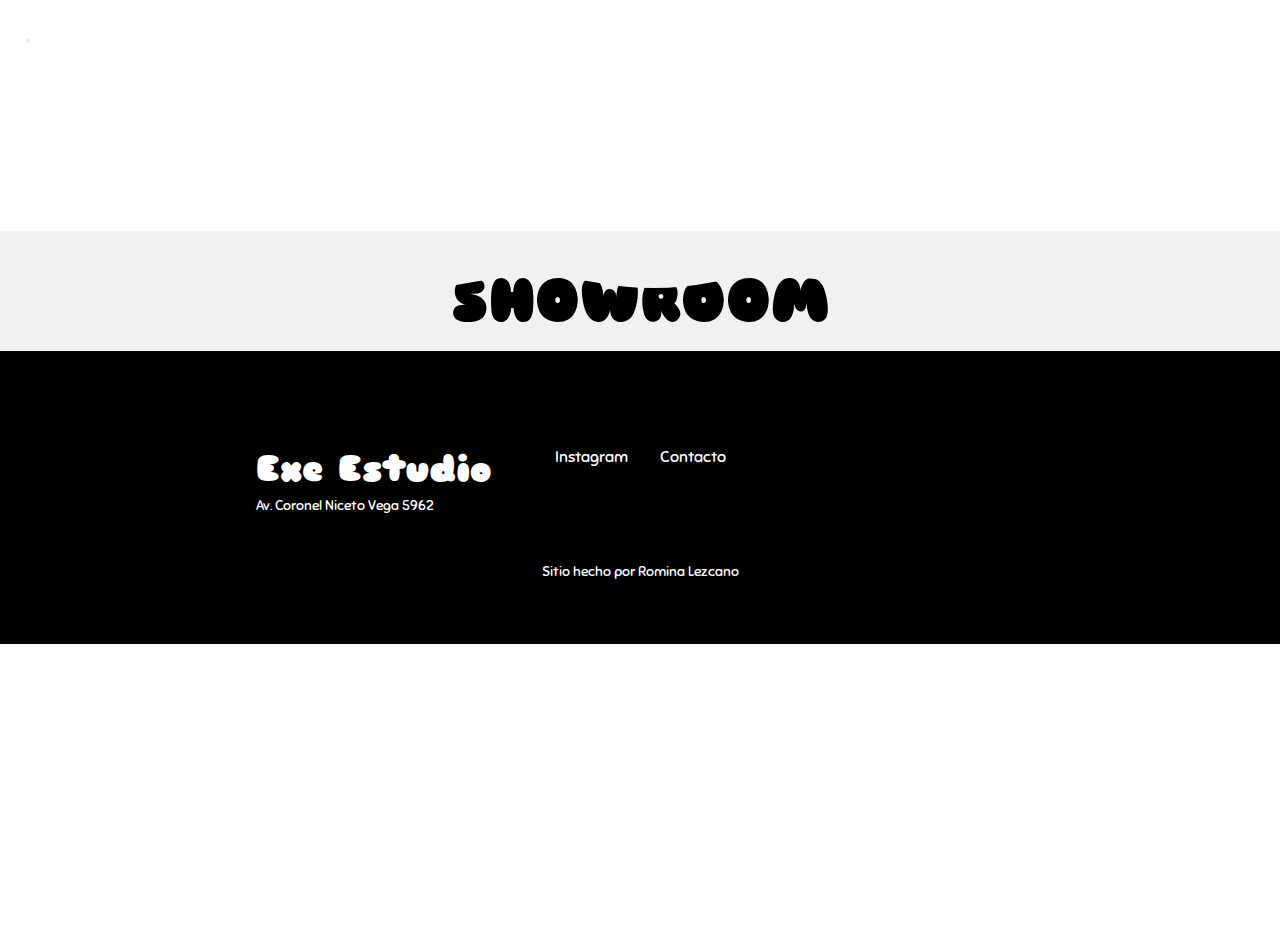
<file: pages/showroom.html>
<!DOCTYPE html>
<html lang="en">

<head>
    <link rel="stylesheet" href="../css/style.css">
    <link rel="preconnect" href="https://fonts.googleapis.com">
    <link rel="preconnect" href="https://fonts.gstatic.com" crossorigin>
    <link
        href="https://fonts.googleapis.com/css2?family=Outfit:wght@100;400;700;800&family=Poppins:ital,wght@1,300&family=Righteous&family=Sniglet:wght@400;800&display=swap"
        rel="stylesheet">
    <link href="https://cdn.jsdelivr.net/npm/bootstrap@5.3.0-alpha1/dist/css/bootstrap.min.css" rel="stylesheet"
        integrity="sha384-GLhlTQ8iRABdZLl6O3oVMWSktQOp6b7In1Zl3/Jr59b6EGGoI1aFkw7cmDA6j6gD" crossorigin="anonymous">
    <link rel="stylesheet" href="https://cdnjs.cloudflare.com/ajax/libs/animate.css/4.1.1/animate.min.css" />
    <meta charset="UTF-8">
    <meta http-equiv="X-UA-Compatible" content="IE=edge">
    <meta name="viewport" content="width=device-width, initial-scale=1.0">
    <title>Exe Estudio</title>
</head>

<body>

    <header>
        <nav class="navbar navbar-expand-lg navbar-light bg-pink">
            <button class="navbar-toggler" type="button" data-bs-toggle="collapse"
                data-bs-target="#navbarSupportedContent" aria-controls="navbarSupportedContent" aria-expanded="false"
                aria-label="Toggle navigation">
                <span><i class="fa-solid fa-bars-staggered fa-lg" style="color: white;"></i></span>
            </button>
            <div class="collapse navbar-collapse" id="navbarSupportedContent">

                <div class="collapse navbar-collapse" id="navbarSupportedContent">
                    <ul class="navbar-nav mr-auto">
                        <li class="nav-item">
                            <a class="nav-link" href="../index.html">INICIO</a>
                        </li>
                        <li class="nav-item">
                            <a class="nav-link" href="./showroom.html">SHOWROOM</a>
                        </li>
                        <li class="nav-item">
                            <a class="nav-link" href="./tattoo.html">TATTOO</a>
                        </li>
                        <li class="nav-item">
                            <a class="nav-link" href="./riso.html">RISOGRAFÍA</a>
                        </li>
                        <li class="nav-item">
                            <a class="nav-link" href="./editorial.html">EDITORIAL</a>
                        </li>
                        <li class="nav-item">
                            <a class="nav-link" href="./serigrafia.html">SERIGRAFÍA</a>
                        </li>
                        <li class="nav-item">
                            <a class="nav-link" href="./nosotrxs.html">NOSOTRXS</a>
                        </li>
                        <li class="nav-item">
                            <a class="nav-link" href="./contacto.html">CONTACTO</a>
                        </li>
                    </ul>
                </div>
        </nav>
    </header>

    <main>
        <svg viewbox="0 0 100 20">
            <defs>
                <linearGradient id="gradient">
                    <stop color="#000" />
                </linearGradient>
                <pattern id="wave" x="0" y="-0.5" width="100%" height="100%" patternUnits="userSpaceOnUse">
                    <path id="wavePath" d="M-40 9 Q-30 7 -20 9 T0 9 T20 9 T40 9 T60 9 T80 9 T100 9 T120 9 V20 H-40z"
                        mask="url(#mask)" fill="url(#gradient)">
                        <animateTransform attributeName="transform" begin="0s" dur="1.5s" type="translate" from="0,0"
                            to="40,0" repeatCount="indefinite" />
                    </path>
                </pattern>
            </defs>
            <text class="titulo" text-anchor="middle" x="50" y="15" font-size="10" fill="white" fill-opacity="0.1">SHOWROOM</text>
            <text class="titulo" text-anchor="middle" x="50" y="15" font-size="10" fill="url(#wave)"
                fill-opacity="1">SHOWROOM</text>
        </svg>
    </main>

    <section>

    </section>

</body>

<script src="https://cdn.jsdelivr.net/npm/bootstrap@5.3.0-alpha1/dist/js/bootstrap.bundle.min.js"
    integrity="sha384-w76AqPfDkMBDXo30jS1Sgez6pr3x5MlQ1ZAGC+nuZB+EYdgRZgiwxhTBTkF7CXvN" crossorigin="anonymous">
</script>

<footer>
    <div class="main"></div>
    <div class="footer">
        <div class="bubbles">
            <div class="bubble"
                style="--size:3.283778460829012rem; --distance:8.273995682244763rem; --position:80.43121961838831%; --time:3.370470516561046s; --delay:-2.4460750377075677s;">
            </div>
            <div class="bubble"
                style="--size:5.048775832023261rem; --distance:8.209048016743958rem; --position:81.24435161533792%; --time:2.689387587750886s; --delay:-3.178866630821537s;">
            </div>
            <div class="bubble"
                style="--size:2.8917775001193196rem; --distance:8.454264258769582rem; --position:-1.892480833658683%; --time:2.870417823317806s; --delay:-3.8694363898657054s;">
            </div>
            <div class="bubble"
                style="--size:2.98950564759547rem; --distance:6.810598321237242rem; --position:100.02057873419844%; --time:2.2412476180211125s; --delay:-3.9669609230968366s;">
            </div>
            <div class="bubble"
                style="--size:3.056008172581711rem; --distance:7.571228915589839rem; --position:101.36290426526402%; --time:3.556279976104421s; --delay:-2.601994631532017s;">
            </div>
            <div class="bubble"
                style="--size:3.22671020910027rem; --distance:8.977876061761204rem; --position:69.44795371340336%; --time:2.0813687087410555s; --delay:-2.561126203255737s;">
            </div>
            <div class="bubble"
                style="--size:5.983498430412179rem; --distance:9.55217569034621rem; --position:33.97699243298395%; --time:2.766369309258826s; --delay:-2.306807070885999s;">
            </div>
            <div class="bubble"
                style="--size:3.7130270767886904rem; --distance:9.15367913841726rem; --position:36.78355273882992%; --time:3.4415953312360266s; --delay:-2.8423432581270194s;">
            </div>
            <div class="bubble"
                style="--size:2.0830849819394457rem; --distance:6.408202865389665rem; --position:-3.7304088146057324%; --time:2.1324701384850853s; --delay:-3.6594998300237567s;">
            </div>
            <div class="bubble"
                style="--size:2.846429800070382rem; --distance:9.850031890259043rem; --position:63.51703893124248%; --time:2.48611792099451s; --delay:-3.957713451098727s;">
            </div>
            <div class="bubble"
                style="--size:2.0204852928911228rem; --distance:7.706337256219967rem; --position:10.659889096699736%; --time:3.8878533177786547s; --delay:-2.7460423807313834s;">
            </div>
            <div class="bubble"
                style="--size:5.148489190934578rem; --distance:7.8185867715909385rem; --position:44.27428830609239%; --time:3.0912972813262374s; --delay:-2.4548184305462204s;">
            </div>
            <div class="bubble"
                style="--size:3.1179981047008507rem; --distance:8.217674226182545rem; --position:-0.8434243039321725%; --time:3.893070336584621s; --delay:-3.482134608090908s;">
            </div>
            <div class="bubble"
                style="--size:3.073022863441822rem; --distance:6.748615665272697rem; --position:17.187709593603337%; --time:2.869641888050805s; --delay:-3.011358944260785s;">
            </div>
            <div class="bubble"
                style="--size:3.040494763665981rem; --distance:6.001078493795163rem; --position:30.428225670705793%; --time:2.1274023672313547s; --delay:-2.269450277325624s;">
            </div>
            <div class="bubble"
                style="--size:2.4934683696411932rem; --distance:9.661759778304251rem; --position:38.28385025284947%; --time:3.3066616446050388s; --delay:-3.903278872741094s;">
            </div>
            <div class="bubble"
                style="--size:4.341153504409132rem; --distance:8.372204276920996rem; --position:8.925467109327556%; --time:2.961530876031502s; --delay:-3.733657008574247s;">
            </div>
            <div class="bubble"
                style="--size:3.017692044104651rem; --distance:7.742406344583268rem; --position:7.135396211953164%; --time:3.9814409149202454s; --delay:-2.769434098028662s;">
            </div>
            <div class="bubble"
                style="--size:5.080150296463536rem; --distance:6.090080087294706rem; --position:99.46159986754385%; --time:3.125230884966736s; --delay:-2.415272316183627s;">
            </div>
            <div class="bubble"
                style="--size:4.220709880817442rem; --distance:6.273886998189256rem; --position:97.58004171875584%; --time:3.1349176005189006s; --delay:-3.9274262276392298s;">
            </div>
            <div class="bubble"
                style="--size:3.567041880882358rem; --distance:6.32323480828306rem; --position:92.70135681477952%; --time:2.1362733605721504s; --delay:-3.1505418730279633s;">
            </div>
            <div class="bubble"
                style="--size:3.5907802134353792rem; --distance:9.870786669090203rem; --position:98.38043362003364%; --time:2.365772524802981s; --delay:-3.155876947312736s;">
            </div>
            <div class="bubble"
                style="--size:3.153202036251672rem; --distance:8.019938162492018rem; --position:17.19668721036048%; --time:3.6277311767623384s; --delay:-3.1876739225876354s;">
            </div>
            <div class="bubble"
                style="--size:3.4877396066133333rem; --distance:8.270634812076594rem; --position:10.484445181872442%; --time:3.0775952904576176s; --delay:-2.2907439552389293s;">
            </div>
            <div class="bubble"
                style="--size:5.766665156529646rem; --distance:9.899439420013206rem; --position:3.2576122174816096%; --time:2.846254474445945s; --delay:-2.0209311226219087s;">
            </div>
            <div class="bubble"
                style="--size:5.239738288627671rem; --distance:8.364557911980619rem; --position:87.23110357446504%; --time:2.1930097960461055s; --delay:-3.0322261546336517s;">
            </div>
            <div class="bubble"
                style="--size:2.1990673841700143rem; --distance:7.720521403005255rem; --position:-0.17107184177207468%; --time:2.5997240933430965s; --delay:-2.07586605687868s;">
            </div>
            <div class="bubble"
                style="--size:2.096379882401747rem; --distance:8.369893834364031rem; --position:32.32516475439321%; --time:3.695249819707472s; --delay:-3.851082655427779s;">
            </div>
            <div class="bubble"
                style="--size:3.638390237165721rem; --distance:9.7664220131003rem; --position:87.38200354757375%; --time:3.862542578562428s; --delay:-2.9797900374453823s;">
            </div>
            <div class="bubble"
                style="--size:2.014227665781494rem; --distance:9.475179023878415rem; --position:18.072465784612906%; --time:2.876721765742051s; --delay:-3.456765174855402s;">
            </div>
            <div class="bubble"
                style="--size:4.835622070747298rem; --distance:6.646442484712818rem; --position:42.56200483263158%; --time:2.4201735129167705s; --delay:-2.129697393514734s;">
            </div>
            <div class="bubble"
                style="--size:2.6544780967758683rem; --distance:9.993914974673478rem; --position:47.41484229787173%; --time:2.6928887058432203s; --delay:-3.6501705520332406s;">
            </div>
            <div class="bubble"
                style="--size:2.1810138227712246rem; --distance:8.625390262659332rem; --position:79.91382406364768%; --time:3.0571539204415643s; --delay:-2.879575299430147s;">
            </div>
            <div class="bubble"
                style="--size:3.9602029523135043rem; --distance:8.811978694178176rem; --position:22.085129474405363%; --time:2.3040885125074015s; --delay:-3.9822714071472305s;">
            </div>
            <div class="bubble"
                style="--size:3.2601731045983255rem; --distance:6.551449087150881rem; --position:56.03044260678546%; --time:3.377917555269709s; --delay:-2.248689205859968s;">
            </div>
            <div class="bubble"
                style="--size:4.724989417802013rem; --distance:8.126549828172152rem; --position:83.76957059823852%; --time:2.8347659523990463s; --delay:-2.4045807342328174s;">
            </div>
            <div class="bubble"
                style="--size:2.4601556144465766rem; --distance:6.451551054345049rem; --position:77.04823997553098%; --time:2.466260099531937s; --delay:-3.8444152858910203s;">
            </div>
            <div class="bubble"
                style="--size:3.5005873287032445rem; --distance:7.9251184298861475rem; --position:-1.7530963025931068%; --time:2.5654285446675242s; --delay:-3.719663280805641s;">
            </div>
            <div class="bubble"
                style="--size:3.287577998169491rem; --distance:9.297377061416393rem; --position:18.741671727246466%; --time:3.341885163952444s; --delay:-2.5715436541146115s;">
            </div>
            <div class="bubble"
                style="--size:5.221728885270182rem; --distance:9.286314646321468rem; --position:42.28149761730227%; --time:3.389657748614331s; --delay:-2.961540852653576s;">
            </div>
            <div class="bubble"
                style="--size:2.818746087299467rem; --distance:6.526311604034215rem; --position:8.32284386562167%; --time:3.533110613536286s; --delay:-3.4929316976539795s;">
            </div>
            <div class="bubble"
                style="--size:3.9555668943551874rem; --distance:7.587517096965727rem; --position:86.98518380989474%; --time:3.8328433866272116s; --delay:-3.947314208169883s;">
            </div>
            <div class="bubble"
                style="--size:5.86344809196979rem; --distance:6.715459413428028rem; --position:93.51712672911347%; --time:3.3194895688568025s; --delay:-2.814996993119309s;">
            </div>
            <div class="bubble"
                style="--size:4.659085472309417rem; --distance:6.833049757751052rem; --position:18.34331186924404%; --time:2.1401803669951542s; --delay:-3.281758431062622s;">
            </div>
            <div class="bubble"
                style="--size:5.647514992520861rem; --distance:6.166187896878902rem; --position:103.56058520261233%; --time:2.7109824838325496s; --delay:-3.5641804780474113s;">
            </div>
            <div class="bubble"
                style="--size:3.4116906103373514rem; --distance:9.87448520511619rem; --position:60.40367758628962%; --time:3.211959351671091s; --delay:-3.909483663267988s;">
            </div>
            <div class="bubble"
                style="--size:4.358059871263618rem; --distance:6.192241875091202rem; --position:55.79560282838993%; --time:3.522040191932956s; --delay:-2.4451874413830073s;">
            </div>
            <div class="bubble"
                style="--size:5.657469779677323rem; --distance:8.59153006822326rem; --position:72.97116848710832%; --time:3.2281152136729996s; --delay:-2.6942268466639807s;">
            </div>
            <div class="bubble"
                style="--size:5.36401084558097rem; --distance:8.032035852980673rem; --position:68.03498132267576%; --time:3.6949889538863347s; --delay:-3.5310246226914868s;">
            </div>
            <div class="bubble"
                style="--size:5.57833766575319rem; --distance:7.499254928961794rem; --position:94.12393327236666%; --time:3.4806354090355405s; --delay:-2.274765603356683s;">
            </div>
            <div class="bubble"
                style="--size:3.2806309747640574rem; --distance:8.488379921065523rem; --position:48.78983463936292%; --time:2.877531426246132s; --delay:-2.096852780408325s;">
            </div>
            <div class="bubble"
                style="--size:2.5739678385733678rem; --distance:8.917657906310211rem; --position:36.30111446297418%; --time:2.132094571645426s; --delay:-2.300338825704596s;">
            </div>
            <div class="bubble"
                style="--size:3.193905105705725rem; --distance:6.837855040140766rem; --position:77.42883266635026%; --time:2.6764254242868546s; --delay:-2.6117600566315358s;">
            </div>
            <div class="bubble"
                style="--size:2.921396795915677rem; --distance:6.017635087648889rem; --position:64.47566942541235%; --time:2.1329836115090024s; --delay:-2.9493514981070006s;">
            </div>
            <div class="bubble"
                style="--size:5.996546073399244rem; --distance:8.438210536324492rem; --position:13.268370807153438%; --time:3.6359501852961262s; --delay:-3.9647431379196347s;">
            </div>
            <div class="bubble"
                style="--size:3.6759907032328405rem; --distance:8.418483277724492rem; --position:32.34008573798657%; --time:2.4480223557558345s; --delay:-2.0329066324347824s;">
            </div>
            <div class="bubble"
                style="--size:4.1642001716890285rem; --distance:7.292867116703618rem; --position:53.7639790538517%; --time:3.502488399088864s; --delay:-2.498372665932038s;">
            </div>
            <div class="bubble"
                style="--size:4.787565853418627rem; --distance:7.002471829807719rem; --position:71.91523290439147%; --time:2.958165535287203s; --delay:-3.874622142256656s;">
            </div>
            <div class="bubble"
                style="--size:2.518311359883132rem; --distance:7.986066195679516rem; --position:64.83491880651033%; --time:2.799838241177398s; --delay:-2.605045923573953s;">
            </div>
            <div class="bubble"
                style="--size:2.876971757413453rem; --distance:6.068564148976618rem; --position:11.865157104893097%; --time:2.827771256360732s; --delay:-2.39512359755763s;">
            </div>
            <div class="bubble"
                style="--size:2.104732688202529rem; --distance:7.730020214979188rem; --position:89.79694218565386%; --time:3.463311919402186s; --delay:-3.12192390140452s;">
            </div>
            <div class="bubble"
                style="--size:3.3360664273276166rem; --distance:7.983397791094809rem; --position:68.65578472758347%; --time:3.9335303632278293s; --delay:-3.4294180673320884s;">
            </div>
            <div class="bubble"
                style="--size:3.9727817769810656rem; --distance:9.566771590971191rem; --position:8.31120576187265%; --time:2.205225438795449s; --delay:-3.324358147783013s;">
            </div>
            <div class="bubble"
                style="--size:2.785922768617306rem; --distance:7.082254824315727rem; --position:28.396955159650958%; --time:2.942223891965728s; --delay:-2.5935628505954393s;">
            </div>
            <div class="bubble"
                style="--size:4.2464496070749rem; --distance:6.691569284526946rem; --position:42.54917838169232%; --time:3.127523856909967s; --delay:-2.954291705842826s;">
            </div>
            <div class="bubble"
                style="--size:5.723073490329043rem; --distance:9.090319785576288rem; --position:-3.3796480533643103%; --time:2.2633471262800557s; --delay:-3.2578755649237174s;">
            </div>
            <div class="bubble"
                style="--size:3.219530490661871rem; --distance:7.4797090026341495rem; --position:101.94887397738762%; --time:2.1036948366679686s; --delay:-2.751593490682857s;">
            </div>
            <div class="bubble"
                style="--size:2.1814720163593524rem; --distance:6.396504615967695rem; --position:50.89372542693971%; --time:2.582017377993537s; --delay:-2.906294282914755s;">
            </div>
            <div class="bubble"
                style="--size:5.809553529495087rem; --distance:7.464097429978566rem; --position:90.38559551607041%; --time:3.7652915434285816s; --delay:-2.354212300265661s;">
            </div>
            <div class="bubble"
                style="--size:3.62120707963538rem; --distance:9.076979425692606rem; --position:11.150253759803633%; --time:3.0486377247236534s; --delay:-2.8041488577211697s;">
            </div>
            <div class="bubble"
                style="--size:5.00310856270532rem; --distance:9.170735560719102rem; --position:64.58179397075584%; --time:3.7656580293692796s; --delay:-2.893674658194128s;">
            </div>
            <div class="bubble"
                style="--size:2.709501141760601rem; --distance:7.8373914558643705rem; --position:5.674632497742465%; --time:3.395681112908417s; --delay:-2.2649544585446963s;">
            </div>
            <div class="bubble"
                style="--size:5.863530345348175rem; --distance:6.010688703517391rem; --position:8.068803588662359%; --time:3.027313856154054s; --delay:-2.231948018674604s;">
            </div>
            <div class="bubble"
                style="--size:3.184680382015328rem; --distance:8.878536191481098rem; --position:8.386217564803701%; --time:3.9938236104040246s; --delay:-3.582227746566318s;">
            </div>
            <div class="bubble"
                style="--size:5.634096080720658rem; --distance:9.852119364968344rem; --position:1.083944673937438%; --time:2.332288460957819s; --delay:-2.8850298727934875s;">
            </div>
            <div class="bubble"
                style="--size:3.4014949844199958rem; --distance:8.171860996672919rem; --position:84.2657700109125%; --time:2.2494226346466255s; --delay:-2.5677067273975007s;">
            </div>
            <div class="bubble"
                style="--size:3.25901366738288rem; --distance:7.677629208945115rem; --position:51.318943432823694%; --time:2.8086005653923443s; --delay:-3.8858374739056676s;">
            </div>
            <div class="bubble"
                style="--size:2.738787520059482rem; --distance:7.215369023176211rem; --position:56.250543764215685%; --time:3.976054489308197s; --delay:-2.326983298866254s;">
            </div>
            <div class="bubble"
                style="--size:2.2159404026193075rem; --distance:6.656577136470761rem; --position:6.693028946147312%; --time:2.864055961058856s; --delay:-2.4300716543937217s;">
            </div>
            <div class="bubble"
                style="--size:4.21593419511934rem; --distance:8.927963260087107rem; --position:25.147537992688058%; --time:3.009996529717521s; --delay:-3.0238438289524225s;">
            </div>
            <div class="bubble"
                style="--size:5.179991621161971rem; --distance:6.3853169980031845rem; --position:102.46036383116052%; --time:2.493617740988301s; --delay:-3.200833645229917s;">
            </div>
            <div class="bubble"
                style="--size:5.513584744686991rem; --distance:8.22544620750663rem; --position:101.1452384048811%; --time:3.282739845432842s; --delay:-3.661873228440018s;">
            </div>
            <div class="bubble"
                style="--size:3.339183876739143rem; --distance:9.526513756713628rem; --position:29.882131632276284%; --time:2.4931248570889335s; --delay:-2.475593644022913s;">
            </div>
            <div class="bubble"
                style="--size:5.572625591150981rem; --distance:7.345648077046019rem; --position:22.8560703003273%; --time:2.7498169626967566s; --delay:-2.17990566059977s;">
            </div>
            <div class="bubble"
                style="--size:4.1177605678413265rem; --distance:8.34852219885391rem; --position:29.490529078305904%; --time:3.2706309302541188s; --delay:-3.7771110698550556s;">
            </div>
            <div class="bubble"
                style="--size:5.9527591413810015rem; --distance:8.228548797101368rem; --position:86.92141319108892%; --time:2.1195045300057886s; --delay:-2.1550354449961038s;">
            </div>
            <div class="bubble"
                style="--size:3.4122434983866006rem; --distance:7.8470984688972765rem; --position:-4.737684816944457%; --time:3.361433469609846s; --delay:-2.7510535260586435s;">
            </div>
            <div class="bubble"
                style="--size:3.767163633315376rem; --distance:8.004107269407179rem; --position:58.86574552235167%; --time:2.4584153129693487s; --delay:-3.8899327217598216s;">
            </div>
            <div class="bubble"
                style="--size:4.966101867270128rem; --distance:8.096238035862653rem; --position:73.33011876280814%; --time:3.2569085513280767s; --delay:-2.927105754623504s;">
            </div>
            <div class="bubble"
                style="--size:5.239318894400097rem; --distance:8.21018133412617rem; --position:49.79329539415349%; --time:2.486417355278126s; --delay:-3.935240915466869s;">
            </div>
            <div class="bubble"
                style="--size:2.309860158972202rem; --distance:8.23350401700413rem; --position:52.762390580567924%; --time:3.253681340156047s; --delay:-3.39928187900957s;">
            </div>
            <div class="bubble"
                style="--size:5.405641933124867rem; --distance:7.787670658003827rem; --position:55.299301993538734%; --time:2.9254208880312023s; --delay:-3.4035022943444453s;">
            </div>
            <div class="bubble"
                style="--size:4.7889435136433365rem; --distance:8.059493307179075rem; --position:6.476650057477524%; --time:2.8831662912305407s; --delay:-2.469760261123794s;">
            </div>
            <div class="bubble"
                style="--size:5.202159646625798rem; --distance:6.485068767986836rem; --position:17.188791799414645%; --time:2.5591245696178158s; --delay:-2.547017621074239s;">
            </div>
            <div class="bubble"
                style="--size:2.6536622797162357rem; --distance:7.047091090720969rem; --position:99.8065168678203%; --time:3.1358735873884225s; --delay:-2.7674896723499964s;">
            </div>
            <div class="bubble"
                style="--size:5.455813017594882rem; --distance:7.92331827436949rem; --position:56.29121034809554%; --time:2.9592446232978804s; --delay:-3.0628319945178304s;">
            </div>
            <div class="bubble"
                style="--size:5.376750549059151rem; --distance:7.037706886415796rem; --position:90.43150179415491%; --time:3.4947245448237947s; --delay:-2.7649519449431956s;">
            </div>
            <div class="bubble"
                style="--size:3.6759966425104382rem; --distance:9.304354596540962rem; --position:50.078877699643236%; --time:2.364227888914125s; --delay:-2.1049591636942835s;">
            </div>
            <div class="bubble"
                style="--size:2.6416988575492812rem; --distance:8.426364301174832rem; --position:34.50261001869937%; --time:3.1489044014899474s; --delay:-2.872308171609069s;">
            </div>
            <div class="bubble"
                style="--size:3.039820548413071rem; --distance:7.700594071278777rem; --position:54.369437773201135%; --time:2.3518890849934877s; --delay:-3.816455915222773s;">
            </div>
            <div class="bubble"
                style="--size:4.946041332561464rem; --distance:9.940105274558535rem; --position:93.38341839478599%; --time:3.515708411924009s; --delay:-2.139929822750188s;">
            </div>
            <div class="bubble"
                style="--size:2.263980751965552rem; --distance:6.845227344107201rem; --position:7.6223749655636635%; --time:3.2543534151869933s; --delay:-3.5968097313692247s;">
            </div>
            <div class="bubble"
                style="--size:2.9705072994554786rem; --distance:6.417811696490268rem; --position:0.9010946526242307%; --time:3.869664661904819s; --delay:-2.817867407827982s;">
            </div>
            <div class="bubble"
                style="--size:3.7636117769983146rem; --distance:9.28767671082202rem; --position:104.59608438872068%; --time:2.6660045314116205s; --delay:-3.0279672533679767s;">
            </div>
            <div class="bubble"
                style="--size:2.534147718025401rem; --distance:9.761714609373762rem; --position:17.47044672925322%; --time:3.8859389327208964s; --delay:-3.3352631179315866s;">
            </div>
            <div class="bubble"
                style="--size:5.809103802369521rem; --distance:9.865569439286801rem; --position:15.660853702232227%; --time:2.518863325103205s; --delay:-3.5808886812518383s;">
            </div>
            <div class="bubble"
                style="--size:2.4500873479914125rem; --distance:7.274598849994393rem; --position:36.897733125341446%; --time:3.3461286093771387s; --delay:-3.6280095853685674s;">
            </div>
            <div class="bubble"
                style="--size:5.773371959699836rem; --distance:8.463136547655406rem; --position:35.06048100391646%; --time:3.209957922113289s; --delay:-3.0079091255606945s;">
            </div>
            <div class="bubble"
                style="--size:4.3926522787512265rem; --distance:9.612613676284077rem; --position:22.262054455432867%; --time:2.373303643948798s; --delay:-3.0679725632400907s;">
            </div>
            <div class="bubble"
                style="--size:3.952708176353637rem; --distance:9.169495699134323rem; --position:55.04449087079253%; --time:2.7418325241308232s; --delay:-3.3828476409270283s;">
            </div>
            <div class="bubble"
                style="--size:3.844775009709453rem; --distance:8.355266723179703rem; --position:3.429889023129533%; --time:3.804465386878591s; --delay:-2.513210465049223s;">
            </div>
            <div class="bubble"
                style="--size:2.375822423531286rem; --distance:8.085306102003058rem; --position:51.444859856544134%; --time:3.5291234902803015s; --delay:-3.174879273882913s;">
            </div>
            <div class="bubble"
                style="--size:3.987597068631678rem; --distance:6.323842998471056rem; --position:58.472598393140736%; --time:3.6685014540532994s; --delay:-2.125640472580853s;">
            </div>
            <div class="bubble"
                style="--size:3.826556536162788rem; --distance:8.093657912781008rem; --position:47.22358687899771%; --time:2.46067661652588s; --delay:-2.795336044113773s;">
            </div>
            <div class="bubble"
                style="--size:5.409522304422901rem; --distance:8.08453713835749rem; --position:7.192255114868317%; --time:3.6024864503739416s; --delay:-2.02777453028783s;">
            </div>
            <div class="bubble"
                style="--size:2.33220717107433rem; --distance:6.015929004226659rem; --position:69.52801341775708%; --time:3.072171961227187s; --delay:-2.4004690861766145s;">
            </div>
            <div class="bubble"
                style="--size:3.1897153674684295rem; --distance:7.970038416707961rem; --position:79.81130078644377%; --time:3.2691207165145544s; --delay:-3.1095874096110614s;">
            </div>
            <div class="bubble"
                style="--size:3.043749061825313rem; --distance:9.519971455545065rem; --position:-2.8790650455965716%; --time:2.5921789839789624s; --delay:-3.3392150143930954s;">
            </div>
            <div class="bubble"
                style="--size:2.016067925148069rem; --distance:6.601355813566787rem; --position:12.042692941814398%; --time:3.302733338826566s; --delay:-2.666684825220276s;">
            </div>
            <div class="bubble"
                style="--size:2.3135489970103658rem; --distance:8.429205824133346rem; --position:10.078502192237377%; --time:3.478083377118066s; --delay:-2.3933149990580658s;">
            </div>
            <div class="bubble"
                style="--size:2.3997743557871374rem; --distance:7.408088419264727rem; --position:35.09525576349087%; --time:3.389315536809761s; --delay:-3.7218046643592877s;">
            </div>
            <div class="bubble"
                style="--size:5.41080890592663rem; --distance:6.263885540517833rem; --position:88.47970464538236%; --time:3.791977923545102s; --delay:-2.1539409602055803s;">
            </div>
            <div class="bubble"
                style="--size:4.187278503726575rem; --distance:8.495185390066428rem; --position:55.2879387519304%; --time:3.8691313236516165s; --delay:-3.7558742796010205s;">
            </div>
            <div class="bubble"
                style="--size:5.2260631351390066rem; --distance:6.953165091043609rem; --position:87.01664638966206%; --time:2.2054605348148777s; --delay:-2.0729929853657163s;">
            </div>
            <div class="bubble"
                style="--size:3.2309243043140823rem; --distance:8.90242528602417rem; --position:70.6941354974967%; --time:2.420572336985768s; --delay:-3.902986636768033s;">
            </div>
            <div class="bubble"
                style="--size:4.416267568041894rem; --distance:8.454455353587463rem; --position:16.18344707827548%; --time:2.6786658712942186s; --delay:-3.7145978779515363s;">
            </div>
            <div class="bubble"
                style="--size:5.179842125942596rem; --distance:6.279313089480346rem; --position:51.631946389170714%; --time:2.9215376152158723s; --delay:-3.579196747493768s;">
            </div>
            <div class="bubble"
                style="--size:4.298088157115222rem; --distance:8.644044369523485rem; --position:25.709431630582966%; --time:3.9945321241856395s; --delay:-3.6007615466734237s;">
            </div>
        </div>
        <div class="content">
            <div class="container">
                <div class="footer__label">
                    <h2 class="footer__title">Exe Estudio</h2>
                    <span class="footer__subtitle">Av. Coronel Niceto Vega 5962</span>
                </div>

                <ul class="footer__links">
                    <li>
                        <a href="" class="footer__link">Instagram</a>
                    </li>
                    <li>
                        <a href="" class="footer__link">Contacto</a>
                    </li>
                </ul>

            </div>
            <p class="footer__copy">Sitio hecho por Romina Lezcano</p>
        </div>
    </div>
    <svg style="position:fixed; top:100vh">
        <defs>
            <filter id="blob">
                <feGaussianBlur in="SourceGraphic" stdDeviation="10" result="blur"></feGaussianBlur>
                <feColorMatrix in="blur" mode="matrix" values="1 0 0 0 0  0 1 0 0 0  0 0 1 0 0  0 0 0 19 -9"
                    result="blob"></feColorMatrix>
            </filter>
        </defs>
    </svg>
</footer>

</html>
</file>
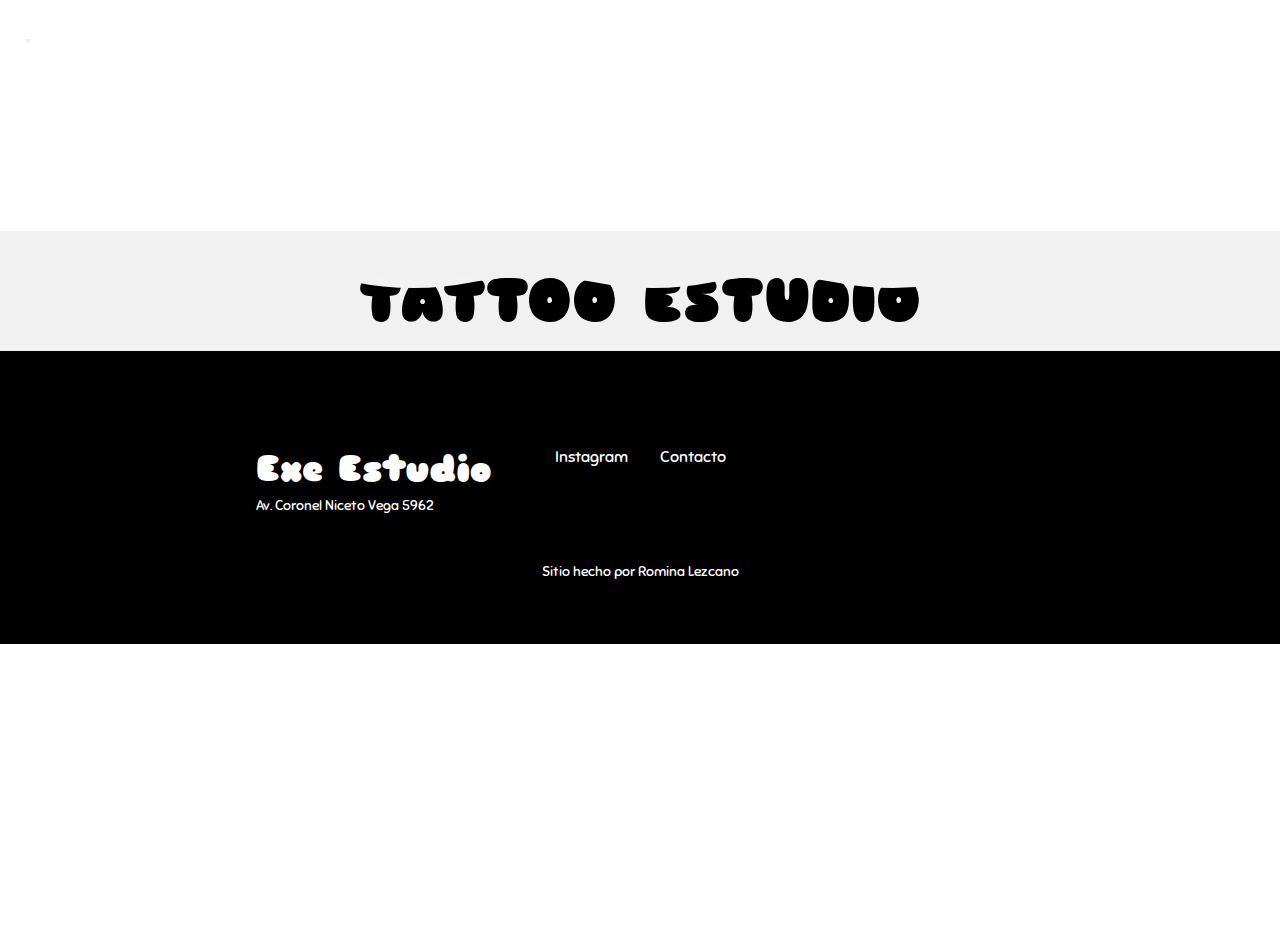
<file: pages/tattoo.html>
<!DOCTYPE html>
<html lang="en">

<head>
    <link rel="stylesheet" href="../css/style.css">
    <link rel="preconnect" href="https://fonts.googleapis.com">
    <link rel="preconnect" href="https://fonts.gstatic.com" crossorigin>
    <link
        href="https://fonts.googleapis.com/css2?family=Outfit:wght@100;400;700;800&family=Poppins:ital,wght@1,300&family=Righteous&family=Sniglet:wght@400;800&display=swap"
        rel="stylesheet">
    <link href="https://cdn.jsdelivr.net/npm/bootstrap@5.3.0-alpha1/dist/css/bootstrap.min.css" rel="stylesheet"
        integrity="sha384-GLhlTQ8iRABdZLl6O3oVMWSktQOp6b7In1Zl3/Jr59b6EGGoI1aFkw7cmDA6j6gD" crossorigin="anonymous">
    <link rel="stylesheet" href="https://cdnjs.cloudflare.com/ajax/libs/animate.css/4.1.1/animate.min.css" />
    <meta charset="UTF-8">
    <meta http-equiv="X-UA-Compatible" content="IE=edge">
    <meta name="viewport" content="width=device-width, initial-scale=1.0">
    <title>Exe Estudio</title>
</head>

<body>

    <header>
        <nav class="navbar navbar-expand-lg navbar-light bg-pink">
            <button class="navbar-toggler" type="button" data-bs-toggle="collapse"
                data-bs-target="#navbarSupportedContent" aria-controls="navbarSupportedContent" aria-expanded="false"
                aria-label="Toggle navigation">
                <span><i class="fa-solid fa-bars-staggered fa-lg" style="color: white;"></i></span>
            </button>
            <div class="collapse navbar-collapse" id="navbarSupportedContent">

                <div class="collapse navbar-collapse" id="navbarSupportedContent">
                    <ul class="navbar-nav mr-auto">
                        <li class="nav-item">
                            <a class="nav-link" href="../index.html">INICIO</a>
                        </li>
                        <li class="nav-item">
                            <a class="nav-link" href="./showroom.html">SHOWROOM</a>
                        </li>
                        <li class="nav-item">
                            <a class="nav-link" href="./tattoo.html">TATTOO</a>
                        </li>
                        <li class="nav-item">
                            <a class="nav-link" href="./riso.html">RISOGRAFÍA</a>
                        </li>
                        <li class="nav-item">
                            <a class="nav-link" href="./editorial.html">EDITORIAL</a>
                        </li>
                        <li class="nav-item">
                            <a class="nav-link" href="./serigrafia.html">SERIGRAFÍA</a>
                        </li>
                        <li class="nav-item">
                            <a class="nav-link" href="./nosotrxs.html">NOSOTRXS</a>
                        </li>
                        <li class="nav-item">
                            <a class="nav-link" href="./contacto.html">CONTACTO</a>
                        </li>
                    </ul>
                </div>
        </nav>
    </header>

    <main>
        <svg viewbox="0 0 100 20">
            <defs>
                <linearGradient id="gradient">
                    <stop color="#000" />
                </linearGradient>
                <pattern id="wave" x="0" y="-0.5" width="100%" height="100%" patternUnits="userSpaceOnUse">
                    <path id="wavePath" d="M-40 9 Q-30 7 -20 9 T0 9 T20 9 T40 9 T60 9 T80 9 T100 9 T120 9 V20 H-40z"
                        mask="url(#mask)" fill="url(#gradient)">
                        <animateTransform attributeName="transform" begin="0s" dur="1.5s" type="translate" from="0,0"
                            to="40,0" repeatCount="indefinite" />
                    </path>
                </pattern>
            </defs>
            <text class="titulo" text-anchor="middle" x="50" y="15" font-size="10" fill="white" fill-opacity="0.1">TATTOO ESTUDIO</text>
            <text class="titulo" text-anchor="middle" x="50" y="15" font-size="10" fill="url(#wave)"
                fill-opacity="1">TATTOO ESTUDIO</text>
        </svg>
    </main>

    <section>

    </section>

</body>

<script src="https://cdn.jsdelivr.net/npm/bootstrap@5.3.0-alpha1/dist/js/bootstrap.bundle.min.js"
    integrity="sha384-w76AqPfDkMBDXo30jS1Sgez6pr3x5MlQ1ZAGC+nuZB+EYdgRZgiwxhTBTkF7CXvN" crossorigin="anonymous">
</script>

<footer>
    <div class="main"></div>
    <div class="footer">
        <div class="bubbles">
            <div class="bubble"
                style="--size:3.283778460829012rem; --distance:8.273995682244763rem; --position:80.43121961838831%; --time:3.370470516561046s; --delay:-2.4460750377075677s;">
            </div>
            <div class="bubble"
                style="--size:5.048775832023261rem; --distance:8.209048016743958rem; --position:81.24435161533792%; --time:2.689387587750886s; --delay:-3.178866630821537s;">
            </div>
            <div class="bubble"
                style="--size:2.8917775001193196rem; --distance:8.454264258769582rem; --position:-1.892480833658683%; --time:2.870417823317806s; --delay:-3.8694363898657054s;">
            </div>
            <div class="bubble"
                style="--size:2.98950564759547rem; --distance:6.810598321237242rem; --position:100.02057873419844%; --time:2.2412476180211125s; --delay:-3.9669609230968366s;">
            </div>
            <div class="bubble"
                style="--size:3.056008172581711rem; --distance:7.571228915589839rem; --position:101.36290426526402%; --time:3.556279976104421s; --delay:-2.601994631532017s;">
            </div>
            <div class="bubble"
                style="--size:3.22671020910027rem; --distance:8.977876061761204rem; --position:69.44795371340336%; --time:2.0813687087410555s; --delay:-2.561126203255737s;">
            </div>
            <div class="bubble"
                style="--size:5.983498430412179rem; --distance:9.55217569034621rem; --position:33.97699243298395%; --time:2.766369309258826s; --delay:-2.306807070885999s;">
            </div>
            <div class="bubble"
                style="--size:3.7130270767886904rem; --distance:9.15367913841726rem; --position:36.78355273882992%; --time:3.4415953312360266s; --delay:-2.8423432581270194s;">
            </div>
            <div class="bubble"
                style="--size:2.0830849819394457rem; --distance:6.408202865389665rem; --position:-3.7304088146057324%; --time:2.1324701384850853s; --delay:-3.6594998300237567s;">
            </div>
            <div class="bubble"
                style="--size:2.846429800070382rem; --distance:9.850031890259043rem; --position:63.51703893124248%; --time:2.48611792099451s; --delay:-3.957713451098727s;">
            </div>
            <div class="bubble"
                style="--size:2.0204852928911228rem; --distance:7.706337256219967rem; --position:10.659889096699736%; --time:3.8878533177786547s; --delay:-2.7460423807313834s;">
            </div>
            <div class="bubble"
                style="--size:5.148489190934578rem; --distance:7.8185867715909385rem; --position:44.27428830609239%; --time:3.0912972813262374s; --delay:-2.4548184305462204s;">
            </div>
            <div class="bubble"
                style="--size:3.1179981047008507rem; --distance:8.217674226182545rem; --position:-0.8434243039321725%; --time:3.893070336584621s; --delay:-3.482134608090908s;">
            </div>
            <div class="bubble"
                style="--size:3.073022863441822rem; --distance:6.748615665272697rem; --position:17.187709593603337%; --time:2.869641888050805s; --delay:-3.011358944260785s;">
            </div>
            <div class="bubble"
                style="--size:3.040494763665981rem; --distance:6.001078493795163rem; --position:30.428225670705793%; --time:2.1274023672313547s; --delay:-2.269450277325624s;">
            </div>
            <div class="bubble"
                style="--size:2.4934683696411932rem; --distance:9.661759778304251rem; --position:38.28385025284947%; --time:3.3066616446050388s; --delay:-3.903278872741094s;">
            </div>
            <div class="bubble"
                style="--size:4.341153504409132rem; --distance:8.372204276920996rem; --position:8.925467109327556%; --time:2.961530876031502s; --delay:-3.733657008574247s;">
            </div>
            <div class="bubble"
                style="--size:3.017692044104651rem; --distance:7.742406344583268rem; --position:7.135396211953164%; --time:3.9814409149202454s; --delay:-2.769434098028662s;">
            </div>
            <div class="bubble"
                style="--size:5.080150296463536rem; --distance:6.090080087294706rem; --position:99.46159986754385%; --time:3.125230884966736s; --delay:-2.415272316183627s;">
            </div>
            <div class="bubble"
                style="--size:4.220709880817442rem; --distance:6.273886998189256rem; --position:97.58004171875584%; --time:3.1349176005189006s; --delay:-3.9274262276392298s;">
            </div>
            <div class="bubble"
                style="--size:3.567041880882358rem; --distance:6.32323480828306rem; --position:92.70135681477952%; --time:2.1362733605721504s; --delay:-3.1505418730279633s;">
            </div>
            <div class="bubble"
                style="--size:3.5907802134353792rem; --distance:9.870786669090203rem; --position:98.38043362003364%; --time:2.365772524802981s; --delay:-3.155876947312736s;">
            </div>
            <div class="bubble"
                style="--size:3.153202036251672rem; --distance:8.019938162492018rem; --position:17.19668721036048%; --time:3.6277311767623384s; --delay:-3.1876739225876354s;">
            </div>
            <div class="bubble"
                style="--size:3.4877396066133333rem; --distance:8.270634812076594rem; --position:10.484445181872442%; --time:3.0775952904576176s; --delay:-2.2907439552389293s;">
            </div>
            <div class="bubble"
                style="--size:5.766665156529646rem; --distance:9.899439420013206rem; --position:3.2576122174816096%; --time:2.846254474445945s; --delay:-2.0209311226219087s;">
            </div>
            <div class="bubble"
                style="--size:5.239738288627671rem; --distance:8.364557911980619rem; --position:87.23110357446504%; --time:2.1930097960461055s; --delay:-3.0322261546336517s;">
            </div>
            <div class="bubble"
                style="--size:2.1990673841700143rem; --distance:7.720521403005255rem; --position:-0.17107184177207468%; --time:2.5997240933430965s; --delay:-2.07586605687868s;">
            </div>
            <div class="bubble"
                style="--size:2.096379882401747rem; --distance:8.369893834364031rem; --position:32.32516475439321%; --time:3.695249819707472s; --delay:-3.851082655427779s;">
            </div>
            <div class="bubble"
                style="--size:3.638390237165721rem; --distance:9.7664220131003rem; --position:87.38200354757375%; --time:3.862542578562428s; --delay:-2.9797900374453823s;">
            </div>
            <div class="bubble"
                style="--size:2.014227665781494rem; --distance:9.475179023878415rem; --position:18.072465784612906%; --time:2.876721765742051s; --delay:-3.456765174855402s;">
            </div>
            <div class="bubble"
                style="--size:4.835622070747298rem; --distance:6.646442484712818rem; --position:42.56200483263158%; --time:2.4201735129167705s; --delay:-2.129697393514734s;">
            </div>
            <div class="bubble"
                style="--size:2.6544780967758683rem; --distance:9.993914974673478rem; --position:47.41484229787173%; --time:2.6928887058432203s; --delay:-3.6501705520332406s;">
            </div>
            <div class="bubble"
                style="--size:2.1810138227712246rem; --distance:8.625390262659332rem; --position:79.91382406364768%; --time:3.0571539204415643s; --delay:-2.879575299430147s;">
            </div>
            <div class="bubble"
                style="--size:3.9602029523135043rem; --distance:8.811978694178176rem; --position:22.085129474405363%; --time:2.3040885125074015s; --delay:-3.9822714071472305s;">
            </div>
            <div class="bubble"
                style="--size:3.2601731045983255rem; --distance:6.551449087150881rem; --position:56.03044260678546%; --time:3.377917555269709s; --delay:-2.248689205859968s;">
            </div>
            <div class="bubble"
                style="--size:4.724989417802013rem; --distance:8.126549828172152rem; --position:83.76957059823852%; --time:2.8347659523990463s; --delay:-2.4045807342328174s;">
            </div>
            <div class="bubble"
                style="--size:2.4601556144465766rem; --distance:6.451551054345049rem; --position:77.04823997553098%; --time:2.466260099531937s; --delay:-3.8444152858910203s;">
            </div>
            <div class="bubble"
                style="--size:3.5005873287032445rem; --distance:7.9251184298861475rem; --position:-1.7530963025931068%; --time:2.5654285446675242s; --delay:-3.719663280805641s;">
            </div>
            <div class="bubble"
                style="--size:3.287577998169491rem; --distance:9.297377061416393rem; --position:18.741671727246466%; --time:3.341885163952444s; --delay:-2.5715436541146115s;">
            </div>
            <div class="bubble"
                style="--size:5.221728885270182rem; --distance:9.286314646321468rem; --position:42.28149761730227%; --time:3.389657748614331s; --delay:-2.961540852653576s;">
            </div>
            <div class="bubble"
                style="--size:2.818746087299467rem; --distance:6.526311604034215rem; --position:8.32284386562167%; --time:3.533110613536286s; --delay:-3.4929316976539795s;">
            </div>
            <div class="bubble"
                style="--size:3.9555668943551874rem; --distance:7.587517096965727rem; --position:86.98518380989474%; --time:3.8328433866272116s; --delay:-3.947314208169883s;">
            </div>
            <div class="bubble"
                style="--size:5.86344809196979rem; --distance:6.715459413428028rem; --position:93.51712672911347%; --time:3.3194895688568025s; --delay:-2.814996993119309s;">
            </div>
            <div class="bubble"
                style="--size:4.659085472309417rem; --distance:6.833049757751052rem; --position:18.34331186924404%; --time:2.1401803669951542s; --delay:-3.281758431062622s;">
            </div>
            <div class="bubble"
                style="--size:5.647514992520861rem; --distance:6.166187896878902rem; --position:103.56058520261233%; --time:2.7109824838325496s; --delay:-3.5641804780474113s;">
            </div>
            <div class="bubble"
                style="--size:3.4116906103373514rem; --distance:9.87448520511619rem; --position:60.40367758628962%; --time:3.211959351671091s; --delay:-3.909483663267988s;">
            </div>
            <div class="bubble"
                style="--size:4.358059871263618rem; --distance:6.192241875091202rem; --position:55.79560282838993%; --time:3.522040191932956s; --delay:-2.4451874413830073s;">
            </div>
            <div class="bubble"
                style="--size:5.657469779677323rem; --distance:8.59153006822326rem; --position:72.97116848710832%; --time:3.2281152136729996s; --delay:-2.6942268466639807s;">
            </div>
            <div class="bubble"
                style="--size:5.36401084558097rem; --distance:8.032035852980673rem; --position:68.03498132267576%; --time:3.6949889538863347s; --delay:-3.5310246226914868s;">
            </div>
            <div class="bubble"
                style="--size:5.57833766575319rem; --distance:7.499254928961794rem; --position:94.12393327236666%; --time:3.4806354090355405s; --delay:-2.274765603356683s;">
            </div>
            <div class="bubble"
                style="--size:3.2806309747640574rem; --distance:8.488379921065523rem; --position:48.78983463936292%; --time:2.877531426246132s; --delay:-2.096852780408325s;">
            </div>
            <div class="bubble"
                style="--size:2.5739678385733678rem; --distance:8.917657906310211rem; --position:36.30111446297418%; --time:2.132094571645426s; --delay:-2.300338825704596s;">
            </div>
            <div class="bubble"
                style="--size:3.193905105705725rem; --distance:6.837855040140766rem; --position:77.42883266635026%; --time:2.6764254242868546s; --delay:-2.6117600566315358s;">
            </div>
            <div class="bubble"
                style="--size:2.921396795915677rem; --distance:6.017635087648889rem; --position:64.47566942541235%; --time:2.1329836115090024s; --delay:-2.9493514981070006s;">
            </div>
            <div class="bubble"
                style="--size:5.996546073399244rem; --distance:8.438210536324492rem; --position:13.268370807153438%; --time:3.6359501852961262s; --delay:-3.9647431379196347s;">
            </div>
            <div class="bubble"
                style="--size:3.6759907032328405rem; --distance:8.418483277724492rem; --position:32.34008573798657%; --time:2.4480223557558345s; --delay:-2.0329066324347824s;">
            </div>
            <div class="bubble"
                style="--size:4.1642001716890285rem; --distance:7.292867116703618rem; --position:53.7639790538517%; --time:3.502488399088864s; --delay:-2.498372665932038s;">
            </div>
            <div class="bubble"
                style="--size:4.787565853418627rem; --distance:7.002471829807719rem; --position:71.91523290439147%; --time:2.958165535287203s; --delay:-3.874622142256656s;">
            </div>
            <div class="bubble"
                style="--size:2.518311359883132rem; --distance:7.986066195679516rem; --position:64.83491880651033%; --time:2.799838241177398s; --delay:-2.605045923573953s;">
            </div>
            <div class="bubble"
                style="--size:2.876971757413453rem; --distance:6.068564148976618rem; --position:11.865157104893097%; --time:2.827771256360732s; --delay:-2.39512359755763s;">
            </div>
            <div class="bubble"
                style="--size:2.104732688202529rem; --distance:7.730020214979188rem; --position:89.79694218565386%; --time:3.463311919402186s; --delay:-3.12192390140452s;">
            </div>
            <div class="bubble"
                style="--size:3.3360664273276166rem; --distance:7.983397791094809rem; --position:68.65578472758347%; --time:3.9335303632278293s; --delay:-3.4294180673320884s;">
            </div>
            <div class="bubble"
                style="--size:3.9727817769810656rem; --distance:9.566771590971191rem; --position:8.31120576187265%; --time:2.205225438795449s; --delay:-3.324358147783013s;">
            </div>
            <div class="bubble"
                style="--size:2.785922768617306rem; --distance:7.082254824315727rem; --position:28.396955159650958%; --time:2.942223891965728s; --delay:-2.5935628505954393s;">
            </div>
            <div class="bubble"
                style="--size:4.2464496070749rem; --distance:6.691569284526946rem; --position:42.54917838169232%; --time:3.127523856909967s; --delay:-2.954291705842826s;">
            </div>
            <div class="bubble"
                style="--size:5.723073490329043rem; --distance:9.090319785576288rem; --position:-3.3796480533643103%; --time:2.2633471262800557s; --delay:-3.2578755649237174s;">
            </div>
            <div class="bubble"
                style="--size:3.219530490661871rem; --distance:7.4797090026341495rem; --position:101.94887397738762%; --time:2.1036948366679686s; --delay:-2.751593490682857s;">
            </div>
            <div class="bubble"
                style="--size:2.1814720163593524rem; --distance:6.396504615967695rem; --position:50.89372542693971%; --time:2.582017377993537s; --delay:-2.906294282914755s;">
            </div>
            <div class="bubble"
                style="--size:5.809553529495087rem; --distance:7.464097429978566rem; --position:90.38559551607041%; --time:3.7652915434285816s; --delay:-2.354212300265661s;">
            </div>
            <div class="bubble"
                style="--size:3.62120707963538rem; --distance:9.076979425692606rem; --position:11.150253759803633%; --time:3.0486377247236534s; --delay:-2.8041488577211697s;">
            </div>
            <div class="bubble"
                style="--size:5.00310856270532rem; --distance:9.170735560719102rem; --position:64.58179397075584%; --time:3.7656580293692796s; --delay:-2.893674658194128s;">
            </div>
            <div class="bubble"
                style="--size:2.709501141760601rem; --distance:7.8373914558643705rem; --position:5.674632497742465%; --time:3.395681112908417s; --delay:-2.2649544585446963s;">
            </div>
            <div class="bubble"
                style="--size:5.863530345348175rem; --distance:6.010688703517391rem; --position:8.068803588662359%; --time:3.027313856154054s; --delay:-2.231948018674604s;">
            </div>
            <div class="bubble"
                style="--size:3.184680382015328rem; --distance:8.878536191481098rem; --position:8.386217564803701%; --time:3.9938236104040246s; --delay:-3.582227746566318s;">
            </div>
            <div class="bubble"
                style="--size:5.634096080720658rem; --distance:9.852119364968344rem; --position:1.083944673937438%; --time:2.332288460957819s; --delay:-2.8850298727934875s;">
            </div>
            <div class="bubble"
                style="--size:3.4014949844199958rem; --distance:8.171860996672919rem; --position:84.2657700109125%; --time:2.2494226346466255s; --delay:-2.5677067273975007s;">
            </div>
            <div class="bubble"
                style="--size:3.25901366738288rem; --distance:7.677629208945115rem; --position:51.318943432823694%; --time:2.8086005653923443s; --delay:-3.8858374739056676s;">
            </div>
            <div class="bubble"
                style="--size:2.738787520059482rem; --distance:7.215369023176211rem; --position:56.250543764215685%; --time:3.976054489308197s; --delay:-2.326983298866254s;">
            </div>
            <div class="bubble"
                style="--size:2.2159404026193075rem; --distance:6.656577136470761rem; --position:6.693028946147312%; --time:2.864055961058856s; --delay:-2.4300716543937217s;">
            </div>
            <div class="bubble"
                style="--size:4.21593419511934rem; --distance:8.927963260087107rem; --position:25.147537992688058%; --time:3.009996529717521s; --delay:-3.0238438289524225s;">
            </div>
            <div class="bubble"
                style="--size:5.179991621161971rem; --distance:6.3853169980031845rem; --position:102.46036383116052%; --time:2.493617740988301s; --delay:-3.200833645229917s;">
            </div>
            <div class="bubble"
                style="--size:5.513584744686991rem; --distance:8.22544620750663rem; --position:101.1452384048811%; --time:3.282739845432842s; --delay:-3.661873228440018s;">
            </div>
            <div class="bubble"
                style="--size:3.339183876739143rem; --distance:9.526513756713628rem; --position:29.882131632276284%; --time:2.4931248570889335s; --delay:-2.475593644022913s;">
            </div>
            <div class="bubble"
                style="--size:5.572625591150981rem; --distance:7.345648077046019rem; --position:22.8560703003273%; --time:2.7498169626967566s; --delay:-2.17990566059977s;">
            </div>
            <div class="bubble"
                style="--size:4.1177605678413265rem; --distance:8.34852219885391rem; --position:29.490529078305904%; --time:3.2706309302541188s; --delay:-3.7771110698550556s;">
            </div>
            <div class="bubble"
                style="--size:5.9527591413810015rem; --distance:8.228548797101368rem; --position:86.92141319108892%; --time:2.1195045300057886s; --delay:-2.1550354449961038s;">
            </div>
            <div class="bubble"
                style="--size:3.4122434983866006rem; --distance:7.8470984688972765rem; --position:-4.737684816944457%; --time:3.361433469609846s; --delay:-2.7510535260586435s;">
            </div>
            <div class="bubble"
                style="--size:3.767163633315376rem; --distance:8.004107269407179rem; --position:58.86574552235167%; --time:2.4584153129693487s; --delay:-3.8899327217598216s;">
            </div>
            <div class="bubble"
                style="--size:4.966101867270128rem; --distance:8.096238035862653rem; --position:73.33011876280814%; --time:3.2569085513280767s; --delay:-2.927105754623504s;">
            </div>
            <div class="bubble"
                style="--size:5.239318894400097rem; --distance:8.21018133412617rem; --position:49.79329539415349%; --time:2.486417355278126s; --delay:-3.935240915466869s;">
            </div>
            <div class="bubble"
                style="--size:2.309860158972202rem; --distance:8.23350401700413rem; --position:52.762390580567924%; --time:3.253681340156047s; --delay:-3.39928187900957s;">
            </div>
            <div class="bubble"
                style="--size:5.405641933124867rem; --distance:7.787670658003827rem; --position:55.299301993538734%; --time:2.9254208880312023s; --delay:-3.4035022943444453s;">
            </div>
            <div class="bubble"
                style="--size:4.7889435136433365rem; --distance:8.059493307179075rem; --position:6.476650057477524%; --time:2.8831662912305407s; --delay:-2.469760261123794s;">
            </div>
            <div class="bubble"
                style="--size:5.202159646625798rem; --distance:6.485068767986836rem; --position:17.188791799414645%; --time:2.5591245696178158s; --delay:-2.547017621074239s;">
            </div>
            <div class="bubble"
                style="--size:2.6536622797162357rem; --distance:7.047091090720969rem; --position:99.8065168678203%; --time:3.1358735873884225s; --delay:-2.7674896723499964s;">
            </div>
            <div class="bubble"
                style="--size:5.455813017594882rem; --distance:7.92331827436949rem; --position:56.29121034809554%; --time:2.9592446232978804s; --delay:-3.0628319945178304s;">
            </div>
            <div class="bubble"
                style="--size:5.376750549059151rem; --distance:7.037706886415796rem; --position:90.43150179415491%; --time:3.4947245448237947s; --delay:-2.7649519449431956s;">
            </div>
            <div class="bubble"
                style="--size:3.6759966425104382rem; --distance:9.304354596540962rem; --position:50.078877699643236%; --time:2.364227888914125s; --delay:-2.1049591636942835s;">
            </div>
            <div class="bubble"
                style="--size:2.6416988575492812rem; --distance:8.426364301174832rem; --position:34.50261001869937%; --time:3.1489044014899474s; --delay:-2.872308171609069s;">
            </div>
            <div class="bubble"
                style="--size:3.039820548413071rem; --distance:7.700594071278777rem; --position:54.369437773201135%; --time:2.3518890849934877s; --delay:-3.816455915222773s;">
            </div>
            <div class="bubble"
                style="--size:4.946041332561464rem; --distance:9.940105274558535rem; --position:93.38341839478599%; --time:3.515708411924009s; --delay:-2.139929822750188s;">
            </div>
            <div class="bubble"
                style="--size:2.263980751965552rem; --distance:6.845227344107201rem; --position:7.6223749655636635%; --time:3.2543534151869933s; --delay:-3.5968097313692247s;">
            </div>
            <div class="bubble"
                style="--size:2.9705072994554786rem; --distance:6.417811696490268rem; --position:0.9010946526242307%; --time:3.869664661904819s; --delay:-2.817867407827982s;">
            </div>
            <div class="bubble"
                style="--size:3.7636117769983146rem; --distance:9.28767671082202rem; --position:104.59608438872068%; --time:2.6660045314116205s; --delay:-3.0279672533679767s;">
            </div>
            <div class="bubble"
                style="--size:2.534147718025401rem; --distance:9.761714609373762rem; --position:17.47044672925322%; --time:3.8859389327208964s; --delay:-3.3352631179315866s;">
            </div>
            <div class="bubble"
                style="--size:5.809103802369521rem; --distance:9.865569439286801rem; --position:15.660853702232227%; --time:2.518863325103205s; --delay:-3.5808886812518383s;">
            </div>
            <div class="bubble"
                style="--size:2.4500873479914125rem; --distance:7.274598849994393rem; --position:36.897733125341446%; --time:3.3461286093771387s; --delay:-3.6280095853685674s;">
            </div>
            <div class="bubble"
                style="--size:5.773371959699836rem; --distance:8.463136547655406rem; --position:35.06048100391646%; --time:3.209957922113289s; --delay:-3.0079091255606945s;">
            </div>
            <div class="bubble"
                style="--size:4.3926522787512265rem; --distance:9.612613676284077rem; --position:22.262054455432867%; --time:2.373303643948798s; --delay:-3.0679725632400907s;">
            </div>
            <div class="bubble"
                style="--size:3.952708176353637rem; --distance:9.169495699134323rem; --position:55.04449087079253%; --time:2.7418325241308232s; --delay:-3.3828476409270283s;">
            </div>
            <div class="bubble"
                style="--size:3.844775009709453rem; --distance:8.355266723179703rem; --position:3.429889023129533%; --time:3.804465386878591s; --delay:-2.513210465049223s;">
            </div>
            <div class="bubble"
                style="--size:2.375822423531286rem; --distance:8.085306102003058rem; --position:51.444859856544134%; --time:3.5291234902803015s; --delay:-3.174879273882913s;">
            </div>
            <div class="bubble"
                style="--size:3.987597068631678rem; --distance:6.323842998471056rem; --position:58.472598393140736%; --time:3.6685014540532994s; --delay:-2.125640472580853s;">
            </div>
            <div class="bubble"
                style="--size:3.826556536162788rem; --distance:8.093657912781008rem; --position:47.22358687899771%; --time:2.46067661652588s; --delay:-2.795336044113773s;">
            </div>
            <div class="bubble"
                style="--size:5.409522304422901rem; --distance:8.08453713835749rem; --position:7.192255114868317%; --time:3.6024864503739416s; --delay:-2.02777453028783s;">
            </div>
            <div class="bubble"
                style="--size:2.33220717107433rem; --distance:6.015929004226659rem; --position:69.52801341775708%; --time:3.072171961227187s; --delay:-2.4004690861766145s;">
            </div>
            <div class="bubble"
                style="--size:3.1897153674684295rem; --distance:7.970038416707961rem; --position:79.81130078644377%; --time:3.2691207165145544s; --delay:-3.1095874096110614s;">
            </div>
            <div class="bubble"
                style="--size:3.043749061825313rem; --distance:9.519971455545065rem; --position:-2.8790650455965716%; --time:2.5921789839789624s; --delay:-3.3392150143930954s;">
            </div>
            <div class="bubble"
                style="--size:2.016067925148069rem; --distance:6.601355813566787rem; --position:12.042692941814398%; --time:3.302733338826566s; --delay:-2.666684825220276s;">
            </div>
            <div class="bubble"
                style="--size:2.3135489970103658rem; --distance:8.429205824133346rem; --position:10.078502192237377%; --time:3.478083377118066s; --delay:-2.3933149990580658s;">
            </div>
            <div class="bubble"
                style="--size:2.3997743557871374rem; --distance:7.408088419264727rem; --position:35.09525576349087%; --time:3.389315536809761s; --delay:-3.7218046643592877s;">
            </div>
            <div class="bubble"
                style="--size:5.41080890592663rem; --distance:6.263885540517833rem; --position:88.47970464538236%; --time:3.791977923545102s; --delay:-2.1539409602055803s;">
            </div>
            <div class="bubble"
                style="--size:4.187278503726575rem; --distance:8.495185390066428rem; --position:55.2879387519304%; --time:3.8691313236516165s; --delay:-3.7558742796010205s;">
            </div>
            <div class="bubble"
                style="--size:5.2260631351390066rem; --distance:6.953165091043609rem; --position:87.01664638966206%; --time:2.2054605348148777s; --delay:-2.0729929853657163s;">
            </div>
            <div class="bubble"
                style="--size:3.2309243043140823rem; --distance:8.90242528602417rem; --position:70.6941354974967%; --time:2.420572336985768s; --delay:-3.902986636768033s;">
            </div>
            <div class="bubble"
                style="--size:4.416267568041894rem; --distance:8.454455353587463rem; --position:16.18344707827548%; --time:2.6786658712942186s; --delay:-3.7145978779515363s;">
            </div>
            <div class="bubble"
                style="--size:5.179842125942596rem; --distance:6.279313089480346rem; --position:51.631946389170714%; --time:2.9215376152158723s; --delay:-3.579196747493768s;">
            </div>
            <div class="bubble"
                style="--size:4.298088157115222rem; --distance:8.644044369523485rem; --position:25.709431630582966%; --time:3.9945321241856395s; --delay:-3.6007615466734237s;">
            </div>
        </div>
        <div class="content">
            <div class="container">
                <div class="footer__label">
                    <h2 class="footer__title">Exe Estudio</h2>
                    <span class="footer__subtitle">Av. Coronel Niceto Vega 5962</span>
                </div>

                <ul class="footer__links">
                    <li>
                        <a href="" class="footer__link">Instagram</a>
                    </li>
                    <li>
                        <a href="" class="footer__link">Contacto</a>
                    </li>
                </ul>

            </div>
            <p class="footer__copy">Sitio hecho por Romina Lezcano</p>
        </div>
    </div>
    <svg style="position:fixed; top:100vh">
        <defs>
            <filter id="blob">
                <feGaussianBlur in="SourceGraphic" stdDeviation="10" result="blur"></feGaussianBlur>
                <feColorMatrix in="blur" mode="matrix" values="1 0 0 0 0  0 1 0 0 0  0 0 1 0 0  0 0 0 19 -9"
                    result="blob"></feColorMatrix>
            </filter>
        </defs>
    </svg>
</footer>

</html>
</file>
<file: css/style.css>
@import url("https://fonts.googleapis.com/css2?family=Outfit:wght@100;400;700;800&family=Poppins:ital,wght@1,300&family=Righteous&family=Sniglet:wght@400;800&display=swap");
@import url("https://fonts.googleapis.com/css2?family=Outfit:wght@100;400;700;800&family=Poppins:ital,wght@1,300&family=Righteous&family=Sniglet:wght@400;800&display=swap");
.titulo {
  font-family: "Sniglet", cursive;
}

header {
  font-family: "Sniglet", cursive;
  margin: 2%;
  display: flex;
  justify-content: space-between;
}

.nav-item {
  margin-left: 10%;
}

* {
  margin: 0;
  padding: 0;
  box-sizing: border-box;
  text-decoration: none;
}

a {
  text-decoration: none;
  color: #fff;
  font-family: "Sniglet", cursive;
}

ul li {
  list-style: none;
  color: #fff;
  font-family: "Sniglet", cursive;
}

.footer {
  z-index: 1;
  --footer-background: black;
  display: grid;
  position: relative;
  grid-area: footer;
  min-height: 12rem;
}

.footer .bubbles {
  position: absolute;
  top: 0;
  left: 0;
  right: 0;
  height: 1rem;
  background: var(--footer-background);
  filter: url("#blob");
}

.footer .bubbles .bubble {
  position: absolute;
  left: var(--position, 50%);
  background: var(--footer-background);
  border-radius: 100%;
  animation: bubble-size var(--time, 4s) ease-in infinite var(--delay, 0s), bubble-move var(--time, 4s) ease-in infinite var(--delay, 0s);
  transform: translate(-50%, 100%);
}

.footer .content {
  padding: 6rem 1rem 2rem;
  background: var(--footer-background);
  z-index: 2;
}

.footer .content .container {
  max-width: 768px;
  margin: 0 auto;
  display: grid;
  grid-template-columns: repeat(3, 1fr);
  grid-gap: 1.5rem;
  color: white;
  font-family: "Sniglet", cursive;
}

.content h2 {
  margin-bottom: 0.25rem;
  font-size: 2.25rem;
}

.content span {
  font-size: 0.875rem;
  font-family: "Sniglet", cursive;
}

.footer__links {
  display: flex;
  flex-direction: row;
  -moz-column-gap: 2rem;
       column-gap: 2rem;
  transition: all 150ms ease-out;
  justify-content: center;
}

.footer__links .footer__link {
  transition: all 150ms ease-out;
  display: inline-block;
  text-decoration: none;
}

.footer__link:hover:after {
  width: 100%;
}

.footer__link:after {
  content: "";
  display: block;
  margin: auto;
  height: 2px;
  width: 0px;
  background-color: #fff;
  transition: width 0.25s ease-out;
}

.footer__copy {
  text-align: center;
  background: black;
  font-size: 0.875rem;
  text-align: center;
  color: white;
  padding: 3rem 0 2rem;
  font-family: "Sniglet", cursive;
}
@keyframes bubble-size {
  0%, 75% {
    width: var(--size, 4rem);
    height: var(--size, 4rem);
  }
  100% {
    width: 0rem;
    height: 0rem;
  }
}
@keyframes bubble-move {
  0% {
    bottom: -4rem;
  }
  100% {
    bottom: var(--distance, 10rem);
  }
}
@media screen and (max-width: 767px) {
  .footer .content {
    padding: 0 1.5rem;
  }
  .footer .content .container {
    grid-template-columns: repeat(2, 1fr);
  }
  .content h2 {
    font-size: 1.5rem;
  }
  .content span {
    font-size: 0.813rem;
  }
  .footer__links {
    flex-direction: column;
    row-gap: 1.5rem;
  }
  .footer__socials {
    justify-self: flex-start;
  }
}
@media screen and (max-width: 567px) {
  .footer .content .container {
    grid-template-columns: repeat(1, 1fr);
    row-gap: 3.5rem;
  }
}
body,
html {
  margin: 0;
  padding: 0;
  height: 100%;
}

main {
  background: #f1f1f1;
  background-size: cover;
  font-family: "Sniglet", cursive;
  display: flex;
  flex-direction: column;
  justify-content: center;
  align-items: center;
}

svg {
  font-weight: bold;
  max-width: 600px;
  height: 100%;
}

.uno {
  display: flex;
  justify-content: center;
  margin: 5%;
}

.mural {
  width: 50%;
}/*# sourceMappingURL=style.css.map */
</file>
